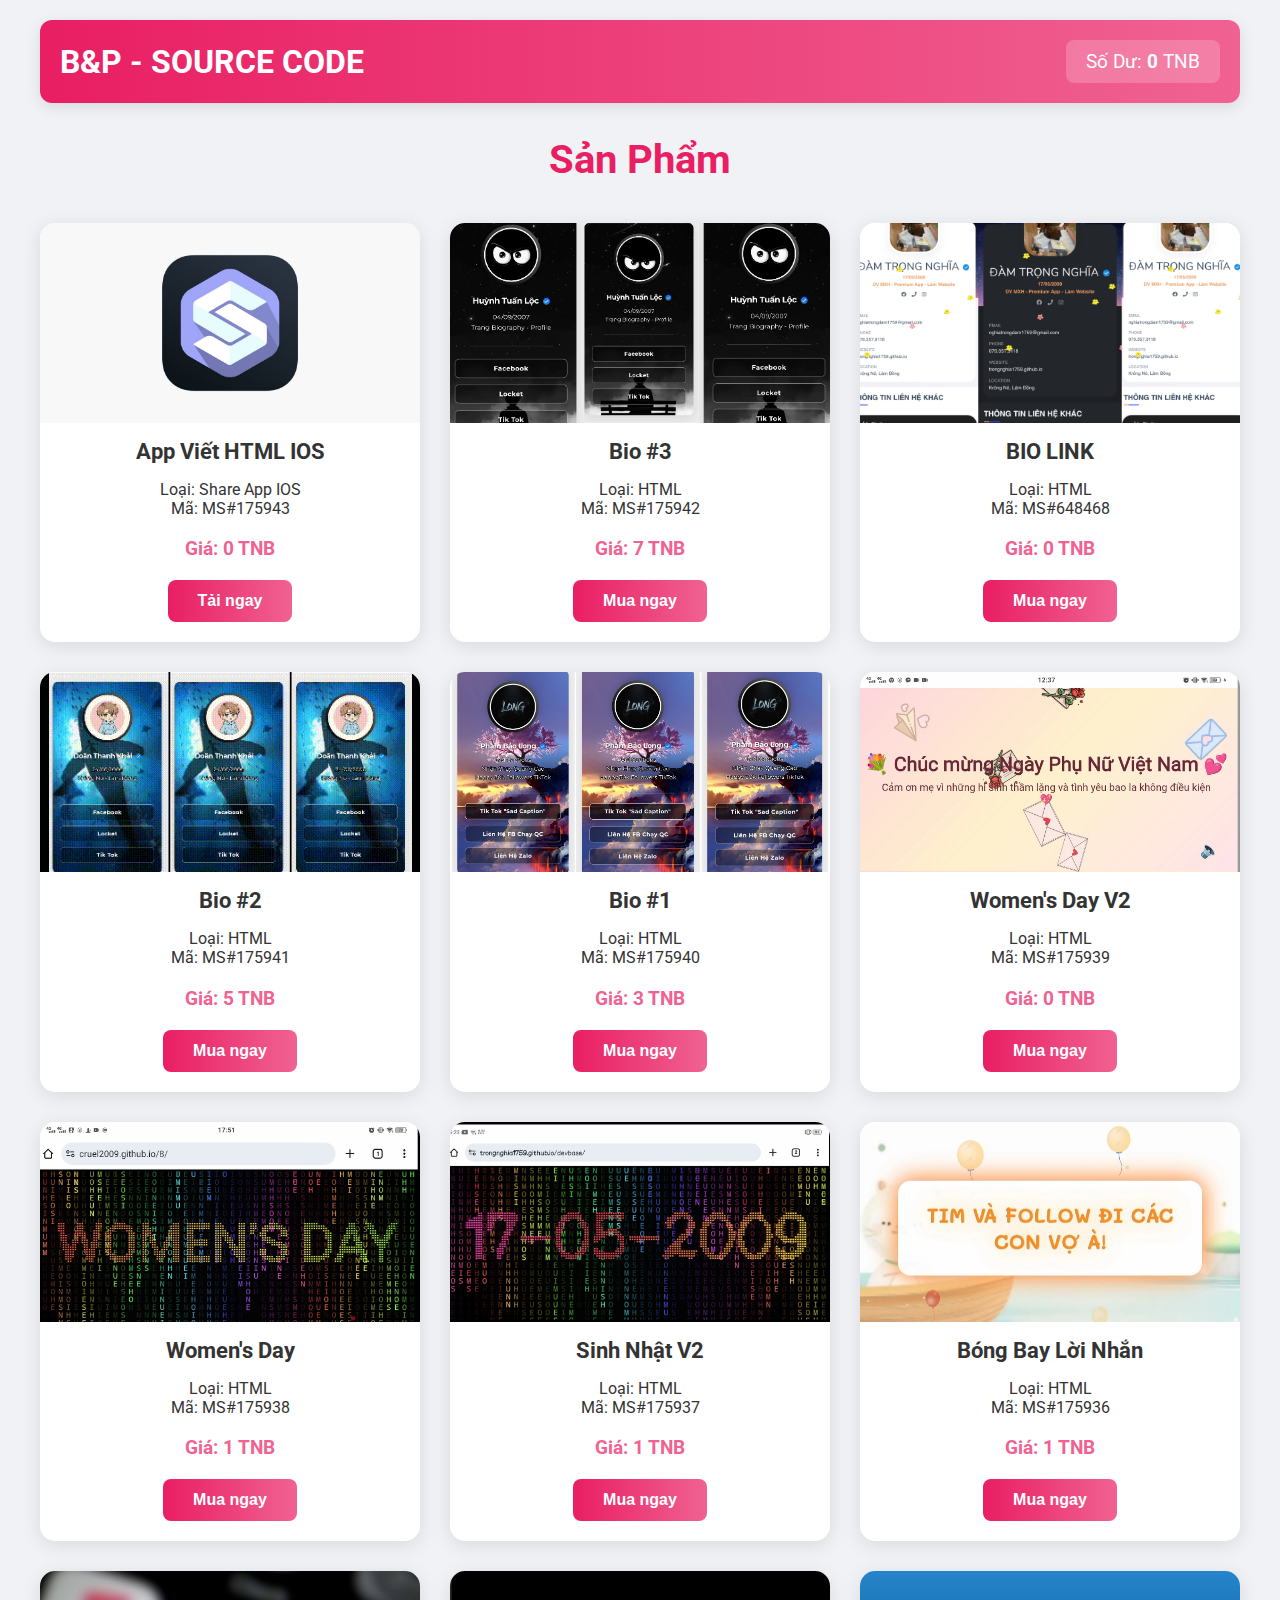
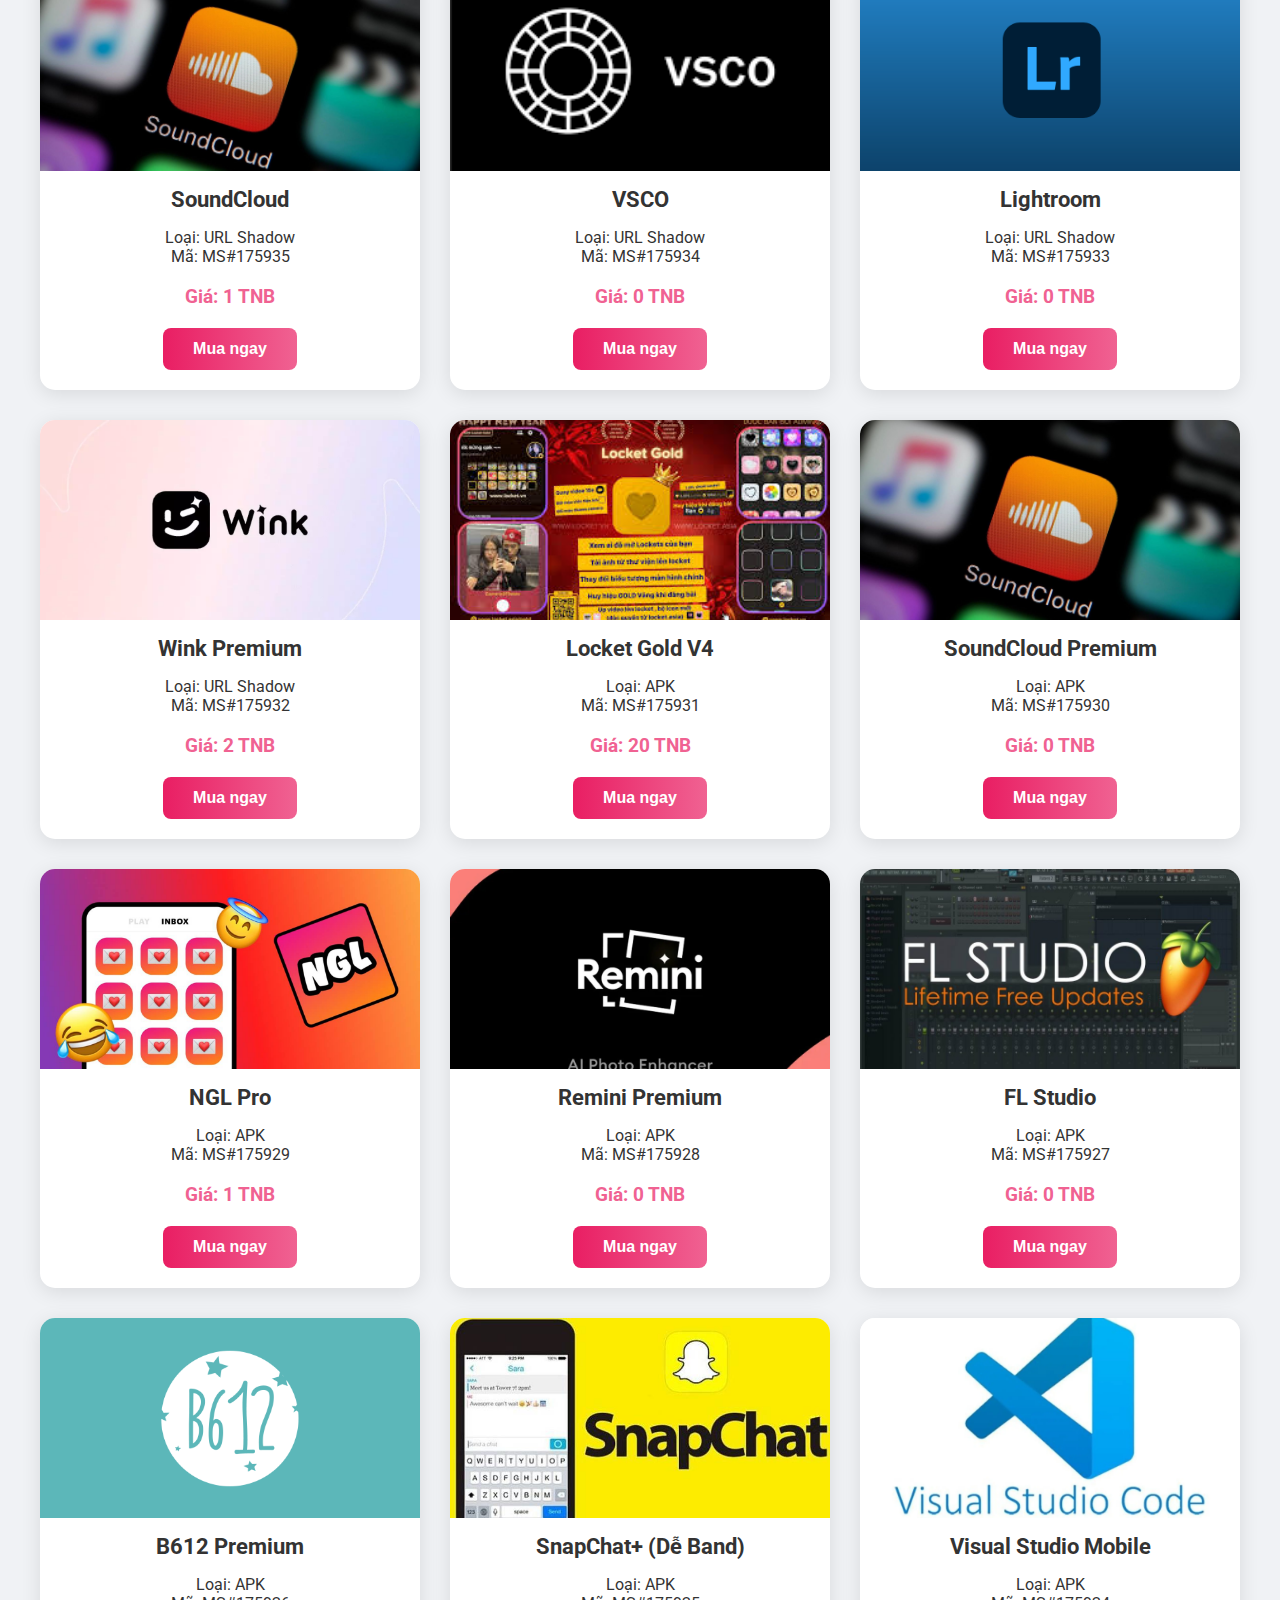
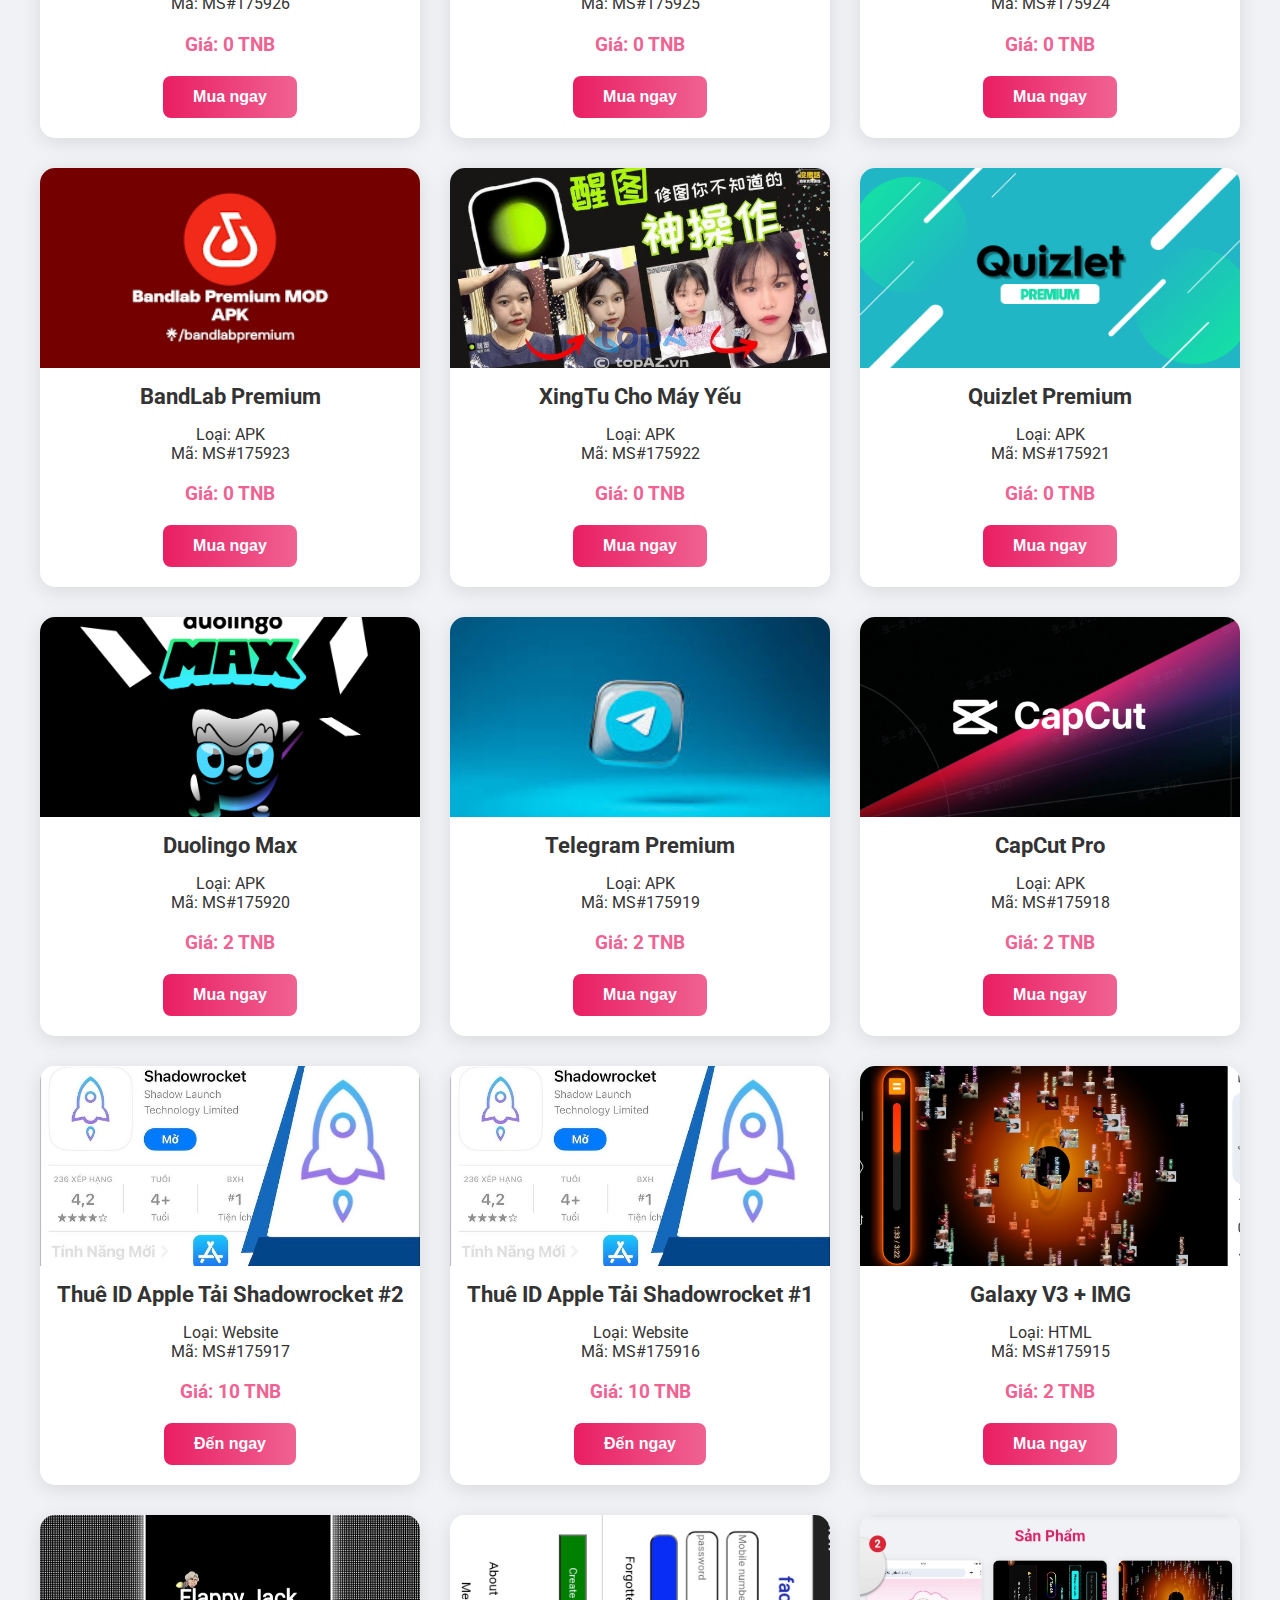
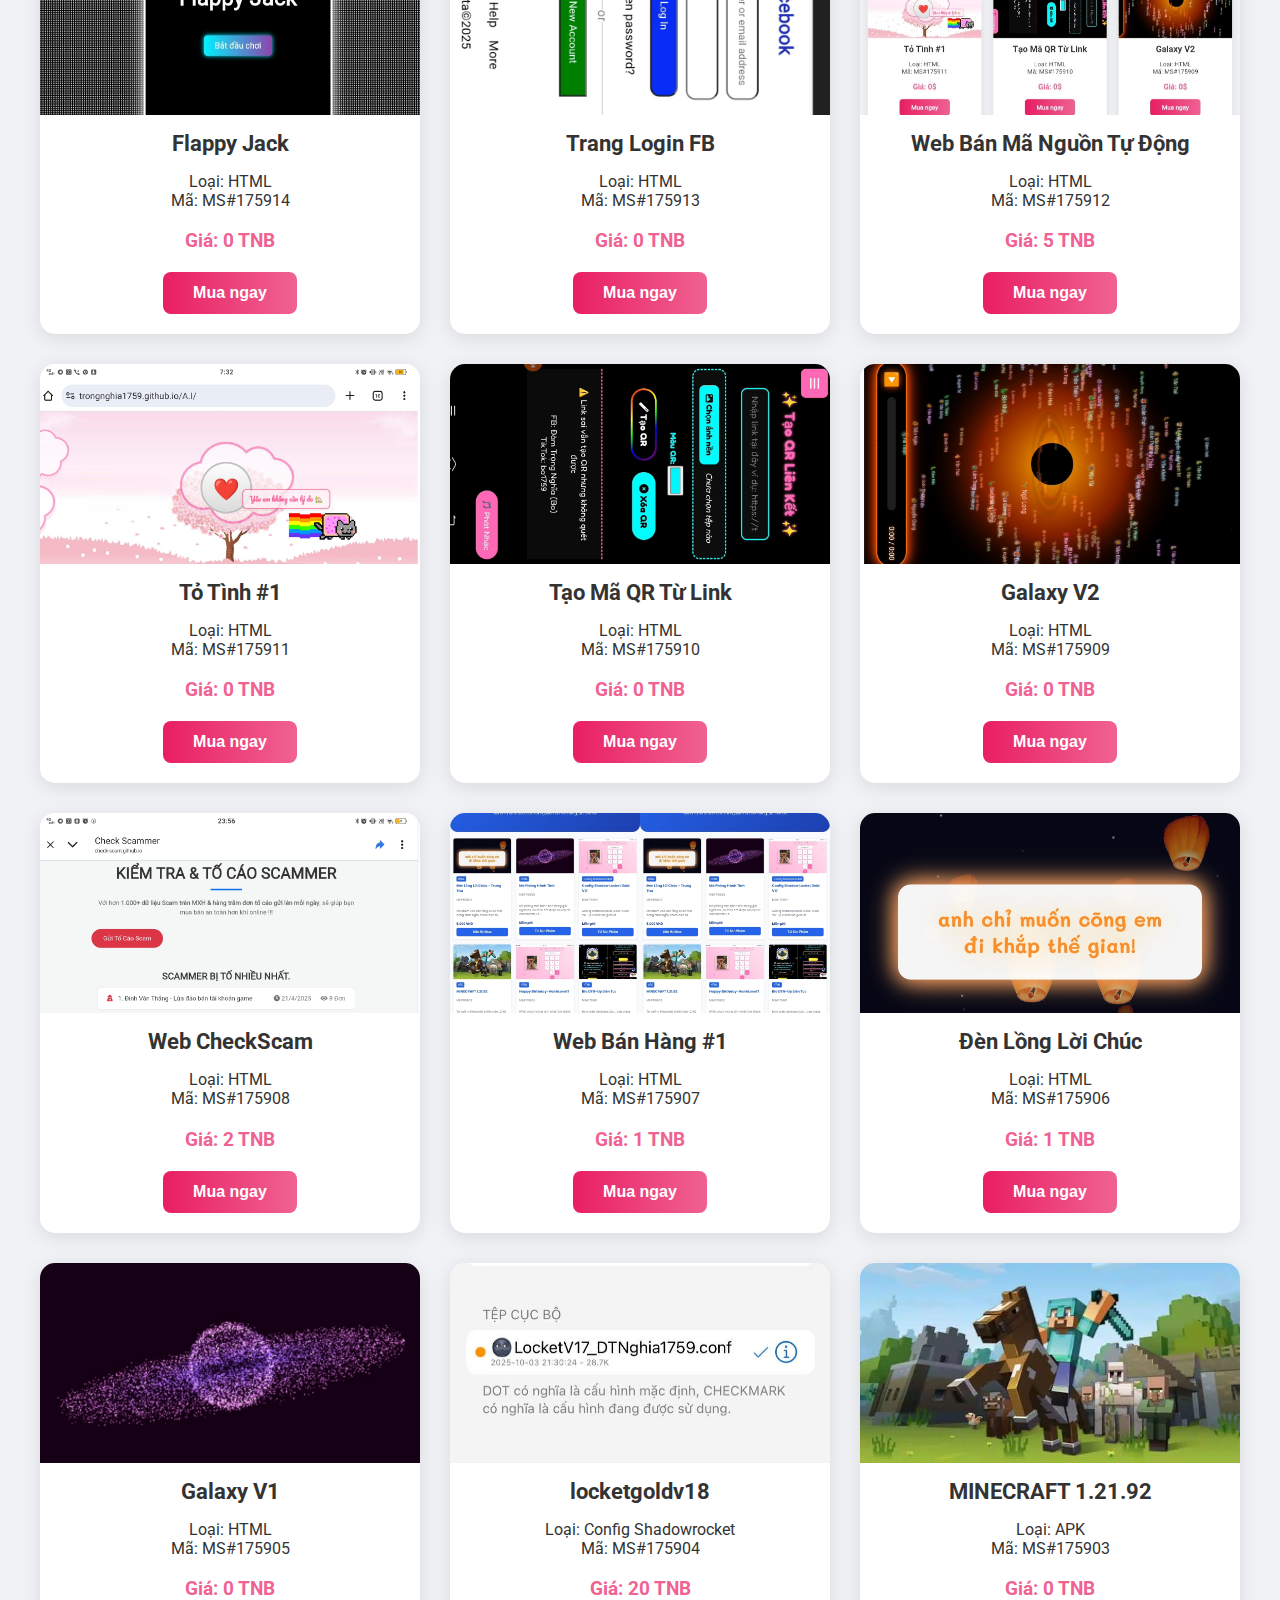
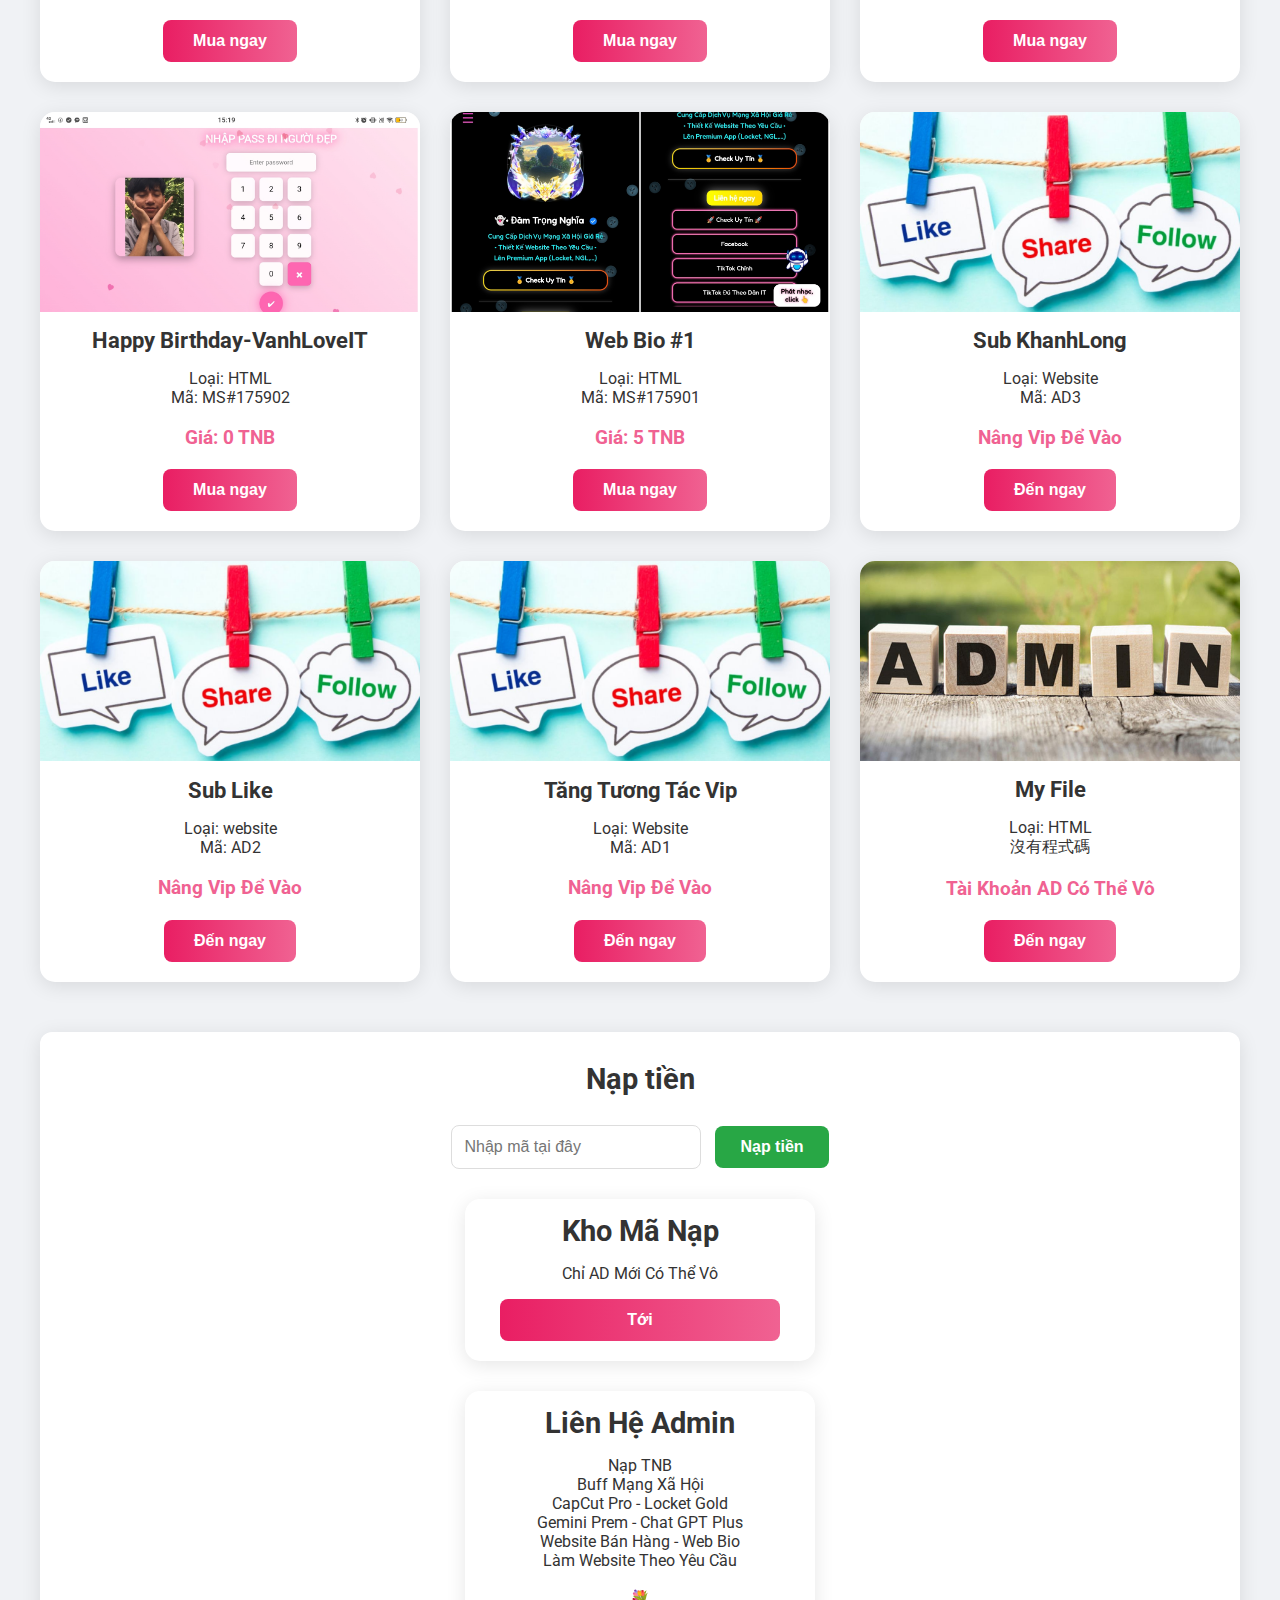
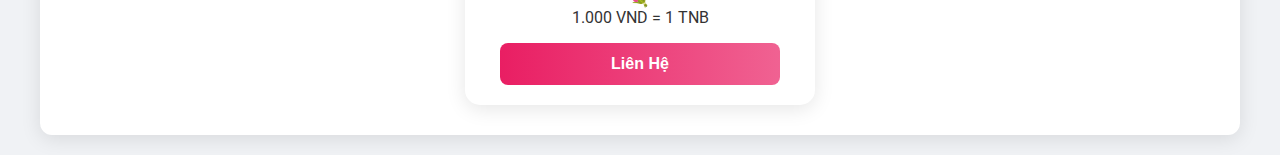
<file: sell.html>
<!DOCTYPE html>
<html lang="vi">
<head>
    <meta charset="UTF-8">
    <meta name="viewport" content="width=device-width, initial-scale=1.0">
    <title>Kho MMO</title>
    <link href="https://fonts.googleapis.com/css2?family=Roboto:wght@300;400;700&display=swap" rel="stylesheet">

    <style>
        /* --- PHẦN CSS ĐÃ CẬP NHẬT --- */
        :root {
            --primary-color: #E91E63; /* Màu hồng đậm */
            --secondary-color: #F06292; /* Màu hồng nhạt hơn */
            --background-color: #f0f2f5; /* Giữ nguyên nền xám nhạt */
            --card-background: #ffffff;
            --text-color: #333;
            --shadow-color: rgba(0, 0, 0, 0.1);
        }
        
        /* ✅ THÊM MỚI: Best practice để kiểm soát kích thước box dễ dàng hơn */
        *, *::before, *::after {
            box-sizing: border-box;
        }

        body {
            font-family: 'Roboto', sans-serif;
            background-color: var(--background-color);
            color: var(--text-color);
            margin: 0;
            padding: 20px;
        }

        .container {
            width: 100%;
            max-width: 1200px;
            margin: 0 auto;
        }

        header {
            display: flex;
            justify-content: space-between;
            align-items: center;
            padding: 20px;
            background: linear-gradient(90deg, var(--primary-color), var(--secondary-color));
            color: white;
            border-radius: 12px;
            box-shadow: 0 4px 15px var(--shadow-color);
            margin-bottom: 30px;
        }

        header h1 {
            margin: 0;
            font-size: 2em;
        }

        .wallet {
            font-size: 1.2em;
            background-color: rgba(255, 255, 255, 0.2);
            padding: 10px 20px;
            border-radius: 8px;
        }

        #balance {
            font-weight: 700;
        }

        main h2 {
            text-align: center;
            font-size: 2.5em;
            margin-bottom: 40px;
            color: var(--primary-color);
        }

        .product-grid {
            display: grid;
            grid-template-columns: repeat(auto-fit, minmax(280px, 1fr));
            gap: 30px;
        }

        .product-card {
            background: var(--card-background);
            border-radius: 15px;
            box-shadow: 0 4px 20px var(--shadow-color);
            overflow: hidden;
            text-align: center;
            transition: transform 0.3s, box-shadow 0.3s;
            display: flex;
            flex-direction: column;
            justify-content: space-between;
        }

        .product-card:hover {
            transform: translateY(-10px);
            box-shadow: 0 10px 30px rgba(0, 0, 0, 0.15);
        }
        
        .product-card .product-info {
            padding: 0 15px;
        }

        .product-card img {
            width: 100%;
            height: 200px;
            object-fit: cover;
        }

        .product-card h3 {
            font-size: 1.4em;
            margin: 15px 0;
        }

        .product-card .price {
            font-size: 1.2em;
            font-weight: 700;
            color: var(--secondary-color);
            margin-bottom: 20px;
        }

        .buy-btn {
            background: linear-gradient(90deg, var(--primary-color), var(--secondary-color));
            color: white;
            border: none;
            padding: 12px 30px;
            font-size: 1em;
            font-weight: 700;
            border-radius: 8px;
            cursor: pointer;
            transition: opacity 0.3s;
            margin: 0 auto 20px auto; /* Căn giữa nút và thêm margin */
            display: block; /* Để margin auto hoạt động */
        }


        .buy-btn:hover {
            opacity: 0.9;
        }

        .redeem-section {
            text-align: center;
            margin-top: 50px;
            background: var(--card-background);
            padding: 30px;
            border-radius: 12px;
            box-shadow: 0 4px 20px var(--shadow-color);
        }

        .redeem-section h3 {
            margin-top: 0;
            font-size: 1.8em;
        }

        #code-input {
            padding: 12px;
            font-size: 1em;
            border-radius: 8px;
            border: 1px solid #ddd;
            width: 250px;
            margin-right: 10px;
        }

        #redeem-btn {
            background-color: #28a745;
            color: white;
            border: none;
            padding: 12px 25px;
            font-size: 1em;
            font-weight: 700;
            border-radius: 8px;
            cursor: pointer;
            transition: background-color 0.3s;
        }

        #redeem-btn:hover {
            background-color: #218838;
        }

        /* ✅ THÊM MỚI: CSS cho khu vực liên hệ mới */
        .contact-section {
            margin-top: 30px;
            padding: 0 15px; /* Thêm padding để không bị dính vào cạnh màn hình nhỏ */
        }
        .contact-section .product-card {
            max-width: 350px; /* Giới hạn chiều rộng của card */
            margin: 0 auto; /* Tự động căn giữa card */
            padding-top: 15px;
        }
        .contact-section .buy-btn {
            width: 80%; /* Nút bấm rộng hơn một chút */
        }

        #notification {
            position: fixed;
            bottom: 20px;
            left: 50%;
            transform: translateX(-50%);
            padding: 15px 30px;
            border-radius: 8px;
            color: white;
            font-size: 1.1em;
            z-index: 1000;
            opacity: 0;
            transition: opacity 0.5s, transform 0.5s;
            text-align: center;
            width: 90%;
            max-width: 400px;
        }

        #notification.show {
            opacity: 1;
            transform: translate(-50%, 0);
        }
        
        #notification.hidden {
            opacity: 0;
            transform: translate(-50%, 50px);
        }

        #notification.success {
            background-color: #28a745;
        }

        #notification.error {
            background-color: #dc3545;
        }

        /* --- PHẦN CSS CHO RESPONSIVE ĐÃ CẬP NHẬT --- */
        @media (max-width: 768px) {
            body {
                padding: 10px;
            }

            header {
                flex-direction: column;
                gap: 15px;
                text-align: center;
            }

            main h2 {
                font-size: 2em;
            }

            .product-grid {
                gap: 20px;
            }
        }

        @media (max-width: 480px) {
            header h1 {
                font-size: 1.5em;
            }
            .wallet {
                font-size: 1em;
            }
            .redeem-section {
                padding: 20px;
                /* ✅ CẬP NHẬT: Dùng flexbox để căn chỉnh tốt hơn */
                display: flex;
                flex-direction: column;
                align-items: center;
            }
            #code-input {
                width: 90%;
                margin-right: 0;
                margin-bottom: 15px; /* Tăng khoảng cách giữa input và button */
            }
        }
        
       
.pink-line {
  border: none;
  height: 5px; 
  background-color: #ff69b4; 
  width: 90%; /* Dòng kẻ chiếm 90% chiều rộng màn hình */
  margin: 20px auto; /* Căn giữa và có khoảng cách */
}

.section-divider {
    border: none;
    border-top: 5px solid #007bff; /* Độ dày 5px, màu xanh dương */
    width: 100%; /* Kéo dài hết chiều ngang */
    margin: 30px 0; /* Khoảng cách trên và dưới đường kẻ */
}


    </style>
</head>
<body>
    <div class="container">
        <header>
            <h1>B&P - SOURCE CODE</h1>
            <div class="wallet">
                <span>Số Dư:</span>
                <span id="balance">0</span> TNB
            </div>
        </header>
        <main>
            <h2>Sản Phẩm</h2>
            <div class="product-grid">
            
            
            
            
            
            
            
            
            
            
            
            
            
            
            
            
            
            
            
            
            
            
            
            
            
            
            
            
            
            
            
            
            
            
            
            
            
            
            
            
            
            
            
            
            
            
            
<div class="product-card" data-price="0" data-link="https://apps.apple.com/vn/app/spck-editor/id1507309511?l=vi"> <img src="sell/img/ms175943.png" alt="MS#175943">
    <div class="product-info">
        <h3>App Viết HTML IOS</h3>
        <p>Loại: Share App IOS<br>Mã: MS#175943</p>
        <p class="price">Giá: 0 TNB</p>
    </div>
    <button class="buy-btn">Tải ngay</button>
</div>









            
            
            
            
            
            
            
            
            
            
            
            
            
            
            
            
            
            
            
            
            
            
            
            
            
            
            
            
            
            
            
            
            
            <div class="product-card" data-price="7" data-link="https://www.mediafire.com/folder/3ml7v6mijdag2/MS#175942">                    <img src="sell/img/ms175942.gif" alt="MS#175942">
                    <div class="product-info">
                 <h3>Bio #3</h3>
                        <p>Loại: HTML<br>Mã: MS#175942</p>
                        <p class="price">Giá: 7 TNB</p>
                    </div>
                    <button class="buy-btn">Mua ngay</button>
                </div>      
            
            
            
            
            
            
            
            
            
            
            
            
            
            
            
            
            
            
            
            
            
              <div class="product-card" data-price="0" data-link="https://www.mediafire.com/file/bk6qr3um174hy89/BIO_Link_MS%25231.zip/file"> <img src="sell/img/ms648468.png" alt="MS#175940">
      <div class="product-info">
          <h3>BIO LINK</h3>
          <p>Loại: HTML<br>Mã: MS#648468</p>
          <p class="price">Giá: 0 TNB</p>
      </div>
      <button class="buy-btn">Mua ngay</button>
  </div>
            
            
            
            
            
            
            
            
            
            
            
            
  <div class="product-card" data-price="5" data-link="https://www.mediafire.com/folder/m26p5rx80arw6/MS#175941">                    <img src="sell/img/ms175941.gif" alt="MS#175941">
                    <div class="product-info">
                 <h3>Bio #2</h3>
                        <p>Loại: HTML<br>Mã: MS#175941</p>
                        <p class="price">Giá: 5 TNB</p>
                    </div>
                    <button class="buy-btn">Mua ngay</button>
                </div>           
          
            
            
            
            
            
            
            
            
            
            
            
            
            
            
            
            
            
            
            
            
            
            
            
            
            
            
            
            
            
            
            
            
            
            
            
            <div class="product-card" data-price="3" data-link="https://www.mediafire.com/folder/f37cop2hauvad/MS#175940">                    <img src="sell/img/ms175940.png" alt="MS#175940">
                    <div class="product-info">
                 <h3>Bio #1</h3>
                        <p>Loại: HTML<br>Mã: MS#175940</p>
                        <p class="price">Giá: 3 TNB</p>
                    </div>
                    <button class="buy-btn">Mua ngay</button>
                </div>
                
                
                
                
                
                
            
            
            
            
            
            
            
            
            
            
            
            
            
            
            
            
            
            
            
            
            
            
            
            
            
            
            
            
            
            
            
            
             <div class="product-card" data-price="0" data-link="https://www.mediafire.com/folder/h3tr12kw6lcom/Quốc+tế+phụ+nữ+V2">                    <img src="sell/img/quoctephunuv2.png" alt="MS#175939">
                    <div class="product-info">
                 <h3>Women's Day V2</h3>
                        <p>Loại: HTML<br>Mã: MS#175939</p>
                        <p class="price">Giá: 0 TNB</p>
                    </div>
                    <button class="buy-btn">Mua ngay</button>
                </div>
            
            
            
            
            
            
            
            
            
            
            
            
            
            
            
            
            
            
            
            
            
            
            
            
            
            
            
            
            
            
            
            
             <div class="product-card" data-price="1" data-link="https://www.mediafire.com/folder/8855p59ig17oh/Quốc+Tế+Phụ+Nữ+V1">                    <img src="sell/img/quoctephunu.png" alt="MS#175938">
                    <div class="product-info">
                 <h3>Women's Day</h3>
                        <p>Loại: HTML<br>Mã: MS#175938</p>
                        <p class="price">Giá: 1 TNB</p>
                    </div>
                    <button class="buy-btn">Mua ngay</button>
                </div>
            
            
            
            
            
            
            
            
            
            
            
            
            
            
            
            
            
            
            
            
            
            
            
            
            
            
            
            
            
            
            
              <div class="product-card" data-price="1" data-link="https://www.mediafire.com/folder/glkrwqnad3x9e/Sinh+Nhật+V1">                    <img src="sell/img/sinhnhatv2.png" alt="MS#175937">
                    <div class="product-info">
                 <h3>Sinh Nhật V2</h3>
                        <p>Loại: HTML<br>Mã: MS#175937</p>
                        <p class="price">Giá: 1 TNB</p>
                    </div>
                    <button class="buy-btn">Mua ngay</button>
                </div>
            
            
            
            
            
            
            
            
            
            
            
            
            
            
            
            
            
            
            
            
            
            
            
            
            
            
            
            
            
            
            
            
             <div class="product-card" data-price="1" data-link="https://www.mediafire.com/folder/7dqi8qv60srxh/Bóng+Bay">                    <img src="sell/img/bongbay.png" alt="MS#175936">
                    <div class="product-info">
                 <h3>Bóng Bay Lời Nhắn</h3>
                        <p>Loại: HTML<br>Mã: MS#175936</p>
                        <p class="price">Giá: 1 TNB</p>
                    </div>
                    <button class="buy-btn">Mua ngay</button>
                </div>
            
            
            
            
            
            
            
            
            
            
            
            
            
            
            
            
            
            
            
            
            
            
            
            
            
            
            
            
            
            
            
            
            
            
            
            
            
            
              <div class="product-card" data-price="1" data-link="https://www.mediafire.com/file/afpyysr02anbdj4/SoundCloud_HVB.conf/file">                    <img src="sell/img/soundcloud.png" alt="MS#175935">
                    <div class="product-info">
                 <h3>SoundCloud</h3>
                        <p>Loại: URL Shadow<br>Mã: MS#175935</p>
                        <p class="price">Giá: 1 TNB</p>
                    </div>
                    <button class="buy-btn">Mua ngay</button>
                </div>
            
            
            
            
            
            
            
            
            
            
            
            
            
            
            
            
            
            
            
            
            
            
            
            
            
            
            
            
            
            
            
            
              <div class="product-card" data-price="0" data-link="https://www.mediafire.com/file/pndtdd6ezsdu4m8/VSCO.conf/file">                    <img src="sell/img/vsco.png" alt="MS#175934">
                    <div class="product-info">
                 <h3>VSCO</h3>
                        <p>Loại: URL Shadow<br>Mã: MS#175934</p>
                        <p class="price">Giá: 0 TNB</p>
                    </div>
                    <button class="buy-btn">Mua ngay</button>
                </div>
            
            
            
            
            
            
            
            
            
            
            
            
            
            
            
            
            
            
            
            
            
            
            
            
            
            
            
            
            
            
              <div class="product-card" data-price="0" data-link="https://www.mediafire.com/file/8k4b4pwe409k6gp/lightroom.conf/file">                    <img src="sell/img/lightroom.png" alt="MS#175933">
                    <div class="product-info">
                 <h3>Lightroom</h3>
                        <p>Loại: URL Shadow<br>Mã: MS#175933</p>
                        <p class="price">Giá: 0 TNB</p>
                    </div>
                    <button class="buy-btn">Mua ngay</button>
                </div>
            
            
            
            
            
            
            
            
            
            
            
            
            
            
            
            
            
            
            
            
            
            
            
            
            
            
            
            
            
              <div class="product-card" data-price="2" data-link="https://www.mediafire.com/file/pnljhtq4uvnsoh6/Wink.conf/file">                    <img src="sell/img/wink.png" alt="MS#175932">
                    <div class="product-info">
                 <h3>Wink Premium</h3>
                        <p>Loại: URL Shadow<br>Mã: MS#175932</p>
                        <p class="price">Giá: 2 TNB</p>
                    </div>
                    <button class="buy-btn">Mua ngay</button>
                </div>
            
            
            
            
            
            
            
            
            
            
            
            
            
            
            
            
            
            
            
            
            
            
            
            
            
            
            
            
            
            
            
            
              <div class="product-card" data-price="20" data-link="https://www.mediafire.com/file/wgwrt9zj4e6ev3e/Locket_Gold_v1.202.1-gocmod.com.apk/file">                    <img src="sell/img/locket.png" alt="MS#175931">
                    <div class="product-info">
                 <h3>Locket Gold V4</h3>
                        <p>Loại: APK<br>Mã: MS#175931</p>
                        <p class="price">Giá: 20 TNB</p>
                    </div>
                    <button class="buy-btn">Mua ngay</button>
                </div>
            
            
            
            
            
            
            
            
            
            
            
            
            
            
            
            
            
            
            
            
            
            
            
            
            
            
            
            
            
            
            
              <div class="product-card" data-price="0" data-link="https://www.mediafire.com/file/obrtvi7ux1hoywj/com.mod.soundcloud.mod.apk.2025.07.082025.07.08.apk/file">                    <img src="sell/img/soundcloud.png" alt="MS#175930">
                    <div class="product-info">
                 <h3>SoundCloud Premium</h3>
                        <p>Loại: APK<br>Mã: MS#175930</p>
                        <p class="price">Giá: 0 TNB</p>
                    </div>
                    <button class="buy-btn">Mua ngay</button>
                </div>
            
            
            
            
            
            
            
            
            
            
            
            
            
            
            
            
            
            
            
            
            
            
            
            
            
            
              <div class="product-card" data-price="1" data-link="https://www.mediafire.com/file/rjc01ls64jm5aon/com.mod.ngl.ask.me.anythingmod.apk.2.3.85.unit2.3.85.apk/file">                    <img src="sell/img/ngl.png" alt="MS#175929">
                    <div class="product-info">
                 <h3>NGL Pro</h3>
                        <p>Loại: APK<br>Mã: MS#175929</p>
                        <p class="price">Giá: 1 TNB</p>
                    </div>
                    <button class="buy-btn">Mua ngay</button>
                </div>
            
            
            
            
            
            
            
            
            
            
            
            
            
            
            
            
            
            
            
            
            
            
            
            
            
            
              <div class="product-card" data-price="0" data-link="https://www.mediafire.com/file/rzeszq5c23h8rws/com.mod.remini.ai.photo.enhancer.v3.7.3215.202576940.premium.unlocked3.7.3215.202576940.apk/file">                    <img src="sell/img/remini.png" alt="MS#175928">
                    <div class="product-info">
                 <h3>Remini Premium</h3>
                        <p>Loại: APK<br>Mã: MS#175928</p>
                        <p class="price">Giá: 0 TNB</p>
                    </div>
                    <button class="buy-btn">Mua ngay</button>
                </div>
            
            
            
            
            
            
            
            
            
            
            
            
            
            
            
            
            
            
            
            
            
            
            
            
            
            
              <div class="product-card" data-price="0" data-link="https://www.mediafire.com/file/bcjvxsq14gimoa1/FL_Studio_Mobile_v4.6.8.apk/file">                    <img src="sell/img/flstudio.png" alt="MS#175927">
                    <div class="product-info">
                 <h3>FL Studio</h3>
                        <p>Loại: APK<br>Mã: MS#175927</p>
                        <p class="price">Giá: 0 TNB</p>
                    </div>
                    <button class="buy-btn">Mua ngay</button>
                </div>
            
            
            
            
            
            
            
            
            
            
            
            
            
            
            
            
            
            
            
            
            
            
            
            
            
            
              <div class="product-card" data-price="0" data-link="https://www.mediafire.com/file/7w48w5pgwbtdb45/B612_v14.2.10-gocmod.com.apk/file">                    <img src="sell/img/b612.png" alt="MS#175926">
                    <div class="product-info">
                 <h3>B612 Premium</h3>
                        <p>Loại: APK<br>Mã: MS#175926</p>
                        <p class="price">Giá: 0 TNB</p>
                    </div>
                    <button class="buy-btn">Mua ngay</button>
                </div>
            
            
            
            
            
            
            
            
            
            
            
            
            
            
            
            
            
            
            
            
            
            
            
            
            
            
            
            
            
              <div class="product-card" data-price="0" data-link="https://www.mediafire.com/file/xcfhnlnh94c2m22/Snapchat-v13.36.2.0-MOD-OTR-%2528Getmodsapk.com%2529.apk/file">                    <img src="sell/img/snapchat.png" alt="MS#175925">
                    <div class="product-info">
                 <h3>SnapChat+ (Dễ Band)</h3>
                        <p>Loại: APK<br>Mã: MS#175925</p>
                        <p class="price">Giá: 0 TNB</p>
                    </div>
                    <button class="buy-btn">Mua ngay</button>
                </div>
            
            
            
            
            
            
            
            
            
            
            
            
            
            
            
            
            
            
            
            
            
            
            
            
            
            
            
            
              <div class="product-card" data-price="0" data-link="https://www.mediafire.com/file/bm354edc5f8q1mv/lk-visual-code-mobile-11-64660309-3b9f36b29c31bbab2d20ade27d83b0f8.apk/file">                    <img src="sell/img/vscode.png" alt="MS#175924">
                    <div class="product-info">
                 <h3>Visual Studio Mobile</h3>
                        <p>Loại: APK<br>Mã: MS#175924</p>
                        <p class="price">Giá: 0 TNB</p>
                    </div>
                    <button class="buy-btn">Mua ngay</button>
                </div>
            
            
            
            
            
            
            
            
            
            
            
            
            
            
            
            
            
            
            
            
            
            
            
            
              <div class="product-card" data-price="0" data-link="https://www.mediafire.com/file/oqhmlceg70v990f/BandLab_v10.98.2-gocmod.com.apk/file">                    <img src="sell/img/bandlab.png" alt="MS#175923">
                    <div class="product-info">
                 <h3>BandLab Premium</h3>
                        <p>Loại: APK<br>Mã: MS#175923</p>
                        <p class="price">Giá: 0 TNB</p>
                    </div>
                    <button class="buy-btn">Mua ngay</button>
                </div>
            
            
            
            
            
            
            
            
            
            
            
            
            
            
            
            
            
            
            
            
            
            
            
            
            
            
            
              <div class="product-card" data-price="0" data-link="https://www.mediafire.com/file/aswd6n8xslmblnt/Xingtu-%25E9%2586%2592%25E5%259B%25BE_8.8.0_XingTu.Info.apk/file">                    <img src="sell/img/xingtu.png" alt="MS#175922">
                    <div class="product-info">
                 <h3>XingTu Cho Máy Yếu</h3>
                        <p>Loại: APK<br>Mã: MS#175922</p>
                        <p class="price">Giá: 0 TNB</p>
                    </div>
                    <button class="buy-btn">Mua ngay</button>
                </div>
            
            
            
            
            
            
            
            
            
            
            
            
            
            
            
            
            
            
            
            
            
            
            
            
            
            
            
            
            
            
              <div class="product-card" data-price="0" data-link="https://www.mediafire.com/file/hqx7r62ek20fzz1/nap.mod.quizlet.study.with.flashcards.9.289.28.apk/file">                    <img src="sell/img/quizlet.png" alt="MS#175921">
                    <div class="product-info">
                 <h3>Quizlet Premium</h3>
                        <p>Loại: APK<br>Mã: MS#175921</p>
                        <p class="price">Giá: 0 TNB</p>
                    </div>
                    <button class="buy-btn">Mua ngay</button>
                </div>
            
            
            
            
            
            
            
            
            
            
            
            
            
            
            
            
            
            
            
            
            
            
              <div class="product-card" data-price="2" data-link="https://www.mediafire.com/file/onkksz5fzhzweb8/com.mod.duolingo.language.lessons.mod.apk.v6.50.0.premiummax.unlocked6.50.0.apk/file">                    <img src="sell/img/duolingo.png" alt="MS#175920">
                    <div class="product-info">
                 <h3>Duolingo Max</h3>
                        <p>Loại: APK <br>Mã: MS#175920</p>
                        <p class="price">Giá: 2 TNB</p>
                    </div>
                    <button class="buy-btn">Mua ngay</button>
                </div>
               
               
               
               
               
               
               
               
               
               
               
               
               
               
               
               
               
               
               
               
               
                 <div class="product-card" data-price="2" data-link="https://www.mediafire.com/file/4agv3v24c7hscfk/Telegram_v10.14.5-gocmod.com.apk/file">                    <img src="sell/img/telegram.png" alt="MS#175919">
                    <div class="product-info">
                 <h3>Telegram Premium</h3>
                        <p>Loại: APK <br>Mã: MS#175919</p>
                        <p class="price">Giá: 2 TNB</p>
                    </div>
                    <button class="buy-btn">Mua ngay</button>
                </div>
               
               
               
               
               
               
               
               
               
               
               
               
               
               
               
               
               
               
               
               
               
               
               
               
               
               
               
                
               
               
               
               
               
               
               
               
               
               
               
               
               
               
               
               
               
               
               
               
               
               
               
               
               
                <div class="product-card" data-price="2" data-link="https://www.mediafire.com/file/u9314qe6v0kiurs/CapCut_Pro_v15.1.0v1-gocmod.com+-+2025-09-02T181353.925.apk/file">                    <img src="sell/img/capcut.png" alt="MS#175918">
                    <div class="product-info">
                 <h3>CapCut Pro</h3>
                        <p>Loại: APK<br>Mã: MS#175918</p>
                        <p class="price">Giá: 2 TNB</p>
                    </div>
                    <button class="buy-btn">Mua ngay</button>
                </div>
               
               
               
               
               
               
               
               
               
               
               
               
               
               
               
               
               
               
               
               
               
                <div class="product-card" data-price="10" data-link="https://idapple.csadata4g.me/">                    <img src="sell/img/shadowrocket.png" alt="MS#175917">
                    <div class="product-info">
                        <h3>Thuê ID Apple Tải Shadowrocket #2</h3>
                        <p>Loại: Website<br>Mã: MS#175917</p>
                        <p class="price">Giá: 10 TNB</p>
                    </div>
                    <button class="buy-btn">Đến ngay</button>
                </div>
               
               
               
               
               
               
               
               
               
               
               
               
               
               
               
               
               
               
               
               
               
               
               
               
               
               
                <div class="product-card" data-price="10" data-link="https://idapple.htpn.vn">                    <img src="sell/img/shadowrocket.png" alt="MS#175916">
                    <div class="product-info">
                        <h3>Thuê ID Apple Tải Shadowrocket #1</h3>
                        <p>Loại: Website<br>Mã: MS#175916</p>
                        <p class="price">Giá: 10 TNB</p>
                    </div>
                    <button class="buy-btn">Đến ngay</button>
                </div>
               
               
               
               
               
               
               
               
               
               
               
               
               
               
               
               
               
               
               
               
               
               
               
               
               
               
               <div class="product-card" data-price="2" data-link="https://www.mediafire.com/folder/kgog5w931tf2x/Galaxy+V3+++IMG">                    <img src="sell/img/galaxyv3.png" alt="MS#175915">
                    <div class="product-info">
                        <h3>Galaxy V3 + IMG</h3>
                        <p>Loại: HTML<br>Mã: MS#175915</p>
                        <p class="price">Giá: 2 TNB</p>
                    </div>
                    <button class="buy-btn">Mua ngay</button>
                </div>
               
               
               
               
               
               
               
               
               
               
               
               
               
               
               
               
               
               
               
               
               
               
               
               
               
               
               
               
               
               
               
               
               
               
                <div class="product-card" data-price="0" data-link="https://www.mediafire.com/folder/un0sxv1vvjvry/Flappy+Jack">                    <img src="sell/img/flappyjack.png" alt="MS#175914">
                    <div class="product-info">
                        <h3>Flappy Jack</h3>
                        <p>Loại: HTML<br>Mã: MS#175914</p>
                        <p class="price">Giá: 0 TNB</p>
                    </div>
                    <button class="buy-btn">Mua ngay</button>
                </div>
                
                
                
                
                
                
                
                
                
                
                
                
                
                
                
               
               
               
               
               
               
               
               
               
               
               
               
               
               
               
               
               
               
               
                <div class="product-card" data-price="0" data-link="https://www.mediafire.com/folder/qnoz7u41gasqj/LoginFB">                    <img src="sell/img/loginfb.png" alt="MS#175913">
                    <div class="product-info">
                        <h3>Trang Login FB</h3>
                        <p>Loại: HTML<br>Mã: MS#175913</p>
                        <p class="price">Giá: 0 TNB</p>
                    </div>
                    <button class="buy-btn">Mua ngay</button>
                </div>
                
                
                
                
                
               
               
               
               
               
               
               
               
               
               
               
               
               
               
               
               
               
               
               
               
               
                <div class="product-card" data-price="5" data-link="https://www.mediafire.com/folder/nb8t6pugzhhqf/Website+Bán+Hàng+Tự+Động">                    <img src="sell/img/banmanguontudongv1.png" alt="MS#175912">
                    <div class="product-info">
                        <h3>Web Bán Mã Nguồn Tự Động</h3>
                        <p>Loại: HTML<br>Mã: MS#175912</p>
                        <p class="price">Giá: 5 TNB</p>
                    </div>
                    <button class="buy-btn">Mua ngay</button>
                </div>
               
               
               
               
               
               
               
               
               
               
               
               
               
               
               
               
               
               
               
               
               
               
               
               
               
                <div class="product-card" data-price="0" data-link="https://www.mediafire.com/folder/fqfqmrwt7bj1t/Tỏ+Tình+#1">
                    <img src="sell/img/totinhv1.png" alt="MS#175911">
                    <div class="product-info">
                        <h3>Tỏ Tình #1</h3>
                        <p>Loại: HTML<br>Mã: MS#175911</p>
                        <p class="price">Giá: 0 TNB</p>
                    </div>
                    <button class="buy-btn">Mua ngay</button>
                </div>
                <div class="product-card" data-price="0" data-link="https://www.mediafire.com/folder/lkvzgpenbvlrg/Tạo+QR">
                    <img src="sell/img/taoqrv1.png" alt="MS#175910">
                    <div class="product-info">
                        <h3>Tạo Mã QR Từ Link</h3>
                        <p>Loại: HTML<br>Mã: MS#175910</p>
                        <p class="price">Giá: 0 TNB</p>
                    </div>
                    <button class="buy-btn">Mua ngay</button>
                </div>
                <div class="product-card" data-price="0" data-link="https://www.mediafire.com/folder/t1xg0ag0ob8tk/Galaxy+Hành+Tinh+V2">
                    <img src="sell/img/galaxyv2.png" alt="MS#175909">
                    <div class="product-info">
                        <h3>Galaxy V2</h3>
                        <p>Loại: HTML<br>Mã: MS#175909</p>
                        <p class="price">Giá: 0 TNB</p>
                    </div>
                    <button class="buy-btn">Mua ngay</button>
                </div>
                <div class="product-card" data-price="2" data-link="https://www.mediafire.com/folder/eo5002wshac1l/Check-Scammer">
                    <img src="sell/img/checkscam.png" alt="MS#175908">
                    <div class="product-info">
                        <h3>Web CheckScam</h3>
                        <p>Loại: HTML<br>Mã: MS#175908</p>
                        <p class="price">Giá: 2 TNB</p>
                    </div>
                    <button class="buy-btn">Mua ngay</button>
                </div>
                <div class="product-card" data-price="1" data-link="https://www.mediafire.com/folder/9n7x18mkpyufc/Web+Cửa+Hàng+#1">
                    <img src="sell/img/ban1.png" alt="MS#175907">
                    <div class="product-info">
                        <h3>Web Bán Hàng #1</h3>
                        <p>Loại: HTML<br>Mã: MS#175907</p>
                        <p class="price">Giá: 1 TNB</p>
                    </div>
                    <button class="buy-btn">Mua ngay</button>
                </div>
                <div class="product-card" data-price="1" data-link="https://www.mediafire.com/folder/f764r7t2mvw3z/Bốc+Lời+Chúc,+Trung+Thu">
                    <img src="sell/img/denlong.png" alt="MS#175906">
                    <div class="product-info">
                        <h3>Đèn Lồng Lời Chúc</h3>
                        <p>Loại: HTML<br>Mã: MS#175906</p>
                        <p class="price">Giá: 1 TNB</p>
                    </div>
                    <button class="buy-btn">Mua ngay</button>
                </div>
                <div class="product-card" data-price="0" data-link="https://www.mediafire.com/file/h4wwc5nmi51d4c7/thienhatim.html/file">
                    <img src="sell/img/hanhtinhtim.png" alt="MS#175905">
                    <div class="product-info">
                        <h3>Galaxy V1</h3>
                        <p>Loại: HTML<br>Mã: MS#175905</p>
                        <p class="price">Giá: 0 TNB</p>
                    </div>
                    <button class="buy-btn">Mua ngay</button>
                </div>
                <div class="product-card" data-price="20" data-link="https://www.mediafire.com/file/xhfh48z98u68vtv/%25F0%259F%258C%259ALocketV17_TNghia1759.conf/file">
                    <img src="sell/img/locketgoldv17.png" alt="MS#175904">
                    <div class="product-info">
                        <h3>locketgoldv18</h3>
                        <p>Loại: Config Shadowrocket<br>Mã: MS#175904</p>
                        <p class="price">Giá: 20 TNB</p>
                    </div>
                    <button class="buy-btn">Mua ngay</button>
                </div>
                <div class="product-card" data-price="0" data-link="https://www.mediafire.com/file/ocfg1fwlqfm5xn5/Locket-T.Nghi%25CC%2583a.V18.conf/file">
                    <img src="sell/img/minecraft.png" alt="MS#175903">
                    <div class="product-info">
                        <h3>MINECRAFT 1.21.92</h3>
                        <p>Loại: APK<br>Mã: MS#175903</p>
                        <p class="price">Giá: 0 TNB</p>
                    </div>
                    <button class="buy-btn">Mua ngay</button>
                </div>
                <div class="product-card" data-price="0" data-link="https://www.mediafire.com/folder/ir2lz38kg9zg3/Web+SN+V1+-+VanhLoveIT">
                    <img src="sell/img/snv1.png" alt="MS#175902">
                    <div class="product-info">
                        <h3>Happy Birthday-VanhLoveIT</h3>
                        <p>Loại: HTML<br>Mã: MS#175902</p>
                        <p class="price">Giá: 0 TNB</p>
                    </div>
                    <button class="buy-btn">Mua ngay</button>
                </div>
                <div class="product-card" data-price="5" data-link="https://www.mediafire.com/folder/br0thyajda88o/Bio+V1">
                    <img src="sell/img/mmo-dtn.png" alt="MS#175901">
                    <div class="product-info">
                        <h3>Web Bio #1</h3>
                        <p>Loại: HTML<br>Mã: MS#175901</p>
                        <p class="price">Giá: 5 TNB</p>
                    </div>
                    <button class="buy-btn">Mua ngay</button>
                </div>
            









































 <div class="product-card" data-price="15112009" data-link="https://subkhanhlong.com/">                    <img src="sell/img/dvmxh.png" alt="AD3">
                    <div class="product-info">
                        <h3>Sub KhanhLong</h3>
                        <p>Loại: Website<br>Mã: AD3</p>
                        <p class="price">Nâng Vip Để Vào</p>
                    </div>
                    <button class="buy-btn">Đến ngay</button>
                </div>
               








































 <div class="product-card" data-price="15112009" data-link="https://sublikevn.com/">                    <img src="sell/img/dvmxh.png" alt="AD2">
                    <div class="product-info">
                        <h3>Sub Like</h3>
                        <p>Loại: website<br>Mã: AD2</p>
                        <p class="price">Nâng Vip Để Vào</p>
                    </div>
                    <button class="buy-btn">Đến ngay</button>
                </div>
               





































 <div class="product-card" data-price="15112009" data-link="https://tangtuongtacvip.com/">                    <img src="sell/img/dvmxh.png" alt="AD1">
                    <div class="product-info">
                        <h3>Tăng Tương Tác Vip</h3>
                        <p>Loại: Website<br>Mã: AD1</p>
                        <p class="price">Nâng Vip Để Vào</p>
                    </div>
                    <button class="buy-btn">Đến ngay</button>
                </div>
               
               
               
               
               
               
               
               
               
               
               
               
               
               
               
               
               
                
               
               
               <div class="product-card" data-price="15112009" data-link="https://www.mediafire.com/folder/ga0wd5ajiyzhp/MMO-DTN">                    <img src="sell/img/admin.png" alt="AD0">
                    <div class="product-info">
                        <h3>My File</h3>
                        <p>Loại: HTML<br>沒有程式碼</p>
                        <p class="price">Tài Khoản AD Có Thể Vô</p>
                    </div>
                    <button class="buy-btn">Đến ngay</button>
                </div>
               </div>
               
               
               
               
               
               
               
               
               
               
               
               
               
               
               
               
               
               
               
               
           
             
              
              
           <main>
    <div class="redeem-section">
        <h3>Nạp tiền</h3>
        <input type="text" id="code-input" placeholder="Nhập mã tại đây">
        <button id="redeem-btn">Nạp tiền</button>
    






<div class="contact-section">
        <div class="product-card" data-price="15112009" data-link="sell/codes.html">
            <div class="product-info">
                <h3>Kho Mã Nạp</h3>
                <p>Chỉ AD Mới Có Thể Vô</p>
            </div>
            <button class="buy-btn">Tới</button>
       </div>
    
    
    
    
    <div id="notification" class="hidden"></div>

    <div class="contact-section">
        <div class="product-card" data-price="0" data-link="index.html">
            <div class="product-info">
                <h3>Liên Hệ Admin</h3>
                <p>Nạp TNB<br>Buff Mạng Xã Hội<br> CapCut Pro - Locket Gold<br>Gemini Prem - Chat GPT Plus<br>Website Bán Hàng - Web Bio<br>Làm Website Theo Yêu Cầu<br><br>💐<br>
                1.000 VND = 1 TNB</p>
            </div>
            <button class="buy-btn">Liên Hệ</button>
        </div>
    </div>

    
</main>
     
        
        
    </div>

    <script>
        // --- PHẦN JAVASCRIPT GIỮ NGUYÊN, KHÔNG CẦN THAY ĐỔI ---
        document.addEventListener('DOMContentLoaded', () => {
            const balanceElement = document.getElementById('balance');
            const productCards = document.querySelectorAll('.product-card');
            const redeemBtn = document.getElementById('redeem-btn');
            const codeInput = document.getElementById('code-input');
            const notification = document.getElementById('notification');

            let currentBalance = 0;
            let usedCodes = []; 

            const validCodes = {
"KIMPHUC2109": 639472846284,
"2109.": 15112009,
"2109..": 15112009,
"2109...": 15112009,
"2109....": 15112009,
"2109.....": 15112009,
"2109......": 15112009,
"2109.......": 15112009,
"2109........": 15112009,
"2109.........": 15112009,
"2109..........": 15112009,

  "HAPPY20/10/2025": 5,
  
  "PADHLR": 1,
  "WJBD56": 1,
  "AFUM4T": 1,
  "R8DVJ1": 1,
  "LH8QKW": 1,
  "E0VE6I": 1,
  "093VLB": 1,
  "ZLDH91": 1,
  "ZJ1IHJ": 1,
  "1RDQVV": 1,
  "BVKJR9": 1,
  "02HUEL": 1,
  "SBE3SV": 1,
  "0PK1LJ": 1,
  "UEPBW0": 1,
  "LPKU00": 1,
  "Y0JYVA": 1,
  "ZN4P9Z": 1,
  "XJL76G": 1,
  "VVB9YH": 1,
  "J1YKMG": 1,
  "2SB0M5": 1,
  "S2LRH9": 1,
  "XY1UAW": 1,
  "RFE2GJ": 1,
  "31WLEG": 1,
  "4Z75W5": 1,
  "GN2NYH": 1,
  "JGTZLA": 1,
  "2DSZXF": 1,
  "J2WR7U": 1,
  "0RQ7LU": 1,
  "BPYYCS": 1,
  "MM9TY7": 1,
  "G16HCL": 1,
  "WNT0XI": 1,
  "FKN79S": 1,
  "OUUDH8": 1,
  "2554B0": 1,
  "RU5WOK": 1,
  "4Q7NE1": 1,
  "T3U309": 1,
  "UKOMMV": 1,
  "Y2UK1Z": 1,
  "RR82MN": 1,
  "3U8960": 1,
  "LA6PDL": 1,
  "B4CW2A": 1,
  "K99MTZ": 1,
  "OZW96O": 1,
  "18AIEE": 2,
  "HV095F": 2,
  "3X5WZE": 2,
  "J113RN": 2,
  "TLOL9P": 2,
  "0C8QEV": 2,
  "HUNGCU": 2,
  "OG5LF2": 2,
  "A8T51K": 2,
  "YC0GCM": 2,
  "1BM6ZB": 2,
  "5UOOBJ": 2,
  "E5HHOU": 2,
  "499OPH": 2,
  "XO7TF7": 2,
  "GOOTKL": 2,
  "U9667Y": 2,
  "OYRI3X": 2,
  "EKHAG7": 2,
  "3E1QYF": 2,
  "S8A27V": 2,
  "YPLQE4": 2,
  "Q5673O": 2,
  "3W1TX3": 2,
  "6B39I5": 2,
  "EHNT7O": 2,
  "0RO1SZ": 2,
  "SOI270": 2,
  "VYUZCN": 2,
  "3JAODN": 2,
  "ZVX6R6": 2,
  "STPOLK": 2,
  "GFO9EJ": 2,
  "1N4QG7": 2,
  "AQGL6N": 2,
  "17JSNI": 2,
  "GX36NZ": 2,
  "7Z1DVR": 2,
  "QPASK9": 2,
  "A3DJXW": 2,
  "NBCUET": 2,
  "FRSFJW": 2,
  "01VU9K": 2,
  "WOAFCF": 2,
  "74G39L": 2,
  "SNAT9J": 2,
  "ENRR52": 2,
  "UKJBLP": 2,
  "M1MG52": 2,
  "JM2VJW": 2,
  "PYNS27": 3,
  "1L8UXN": 3,
  "6B8PPI": 3,
  "7TEKPN": 3,
  "RHESBW": 3,
  "ZYJ1QX": 3,
  "VFUF0W": 3,
  "CQV2JW": 3,
  "C39TAX": 3,
  "Y4DSWX": 3,
  "D2Z02J": 3,
  "7P9P8A": 3,
  "6T103I": 3,
  "QKIP8D": 3,
  "X6OY1S": 3,
  "ODFPIN": 3,
  "ZO8WBI": 3,
  "N4CC1G": 3,
  "PYHEAW": 3,
  "NEGYY8": 3,
  "SVSANF": 3,
  "FEWHSJ": 3,
  "HBS9FZ": 3,
  "8SY3Z5": 3,
  "GAMWWP": 3,
  "EWRRFC": 3,
  "Q6D80J": 3,
  "XV1GNR": 3,
  "GPDN8W": 3,
  "I7CVCP": 3,
  "CWM382": 3,
  "XWN49G": 3,
  "AJVTUC": 3,
  "1MSMKT": 3,
  "ILZ3W4": 3,
  "J3BPD4": 3,
  "CDMRS0": 3,
  "5RUGCQ": 3,
  "W416X4": 3,
  "5FTZVR": 3,
  "E3K34B": 3,
  "T1Q9JH": 3,
  "A11L3R": 3,
  "9ITNNZ": 3,
  "G8BHP9": 3,
  "Q7H17N": 3,
  "9XIWLI": 3,
  "MM43V2": 3,
  "XMOGBR": 3,
  "LZ8U29": 3,
  "ZX0JVZ": 4,
  "SZXRLB": 4,
  "5XD7OM": 4,
  "627IDW": 4,
  "E835ES": 4,
  "M6OVAA": 4,
  "ZAW6ZR": 4,
  "DPSLSH": 4,
  "NUEDQV": 4,
  "6VLPTE": 4,
  "NRMF5X": 4,
  "4G5XRC": 4,
  "8UUVIZ": 4,
  "LKNMGH": 4,
  "4D28OI": 4,
  "L79VJB": 4,
  "WOL0YC": 4,
  "MPZI4X": 4,
  "H0W2D6": 4,
  "LMV9OJ": 4,
  "2SG7Z2": 4,
  "PXCE4T": 4,
  "8P9DPT": 4,
  "FVDTF0": 4,
  "S7711C": 4,
  "ZXQK9A": 4,
  "P44GYM": 4,
  "DAS2K8": 4,
  "3BTBDA": 4,
  "GLRC4Q": 4,
  "WA9YG1": 4,
  "6C84RN": 4,
  "606O6B": 4,
  "089RYA": 4,
  "HA0U9M": 4,
  "GBDUI0": 4,
  "0G7GYU": 4,
  "P7OOO9": 4,
  "W6ICCO": 4,
  "OWXVO8": 4,
  "ORTYJ2": 4,
  "0RNEET": 4,
  "6F6JJA": 4,
  "U8T2QW": 4,
  "ZBOCWY": 4,
  "23JQE4": 4,
  "1WAF6V": 4,
  "3PZC28": 4,
  "P9RCZL": 4,
  "K5UDTM": 4,
  "FH3UTM": 5,
  "5Z7LH6": 5,
  "4Z504K": 5,
  "BSKV03": 5,
  "6WMSNC": 5,
  "YDX1JG": 5,
  "E2OBSF": 5,
  "XRVUMS": 5,
  "260VHE": 5,
  "MCM111": 5,
  "OOEAZW": 5,
  "FRBTT2": 5,
  "QQAPOZ": 5,
  "MBJTO7": 5,
  "DV1X2F": 5,
  "ZRUCYW": 5,
  "BD6A63": 5,
  "SXDK77": 5,
  "QJRGPF": 5,
  "F9COS9": 5,
  "1TVRXS": 5,
  "P2ZUO9": 5,
  "6KDPIS": 5,
  "51L849": 5,
  "YOPAB0": 5,
  "BDTKPH": 5,
  "04NOGY": 5,
  "FS0U5P": 5,
  "X2KQYB": 5,
  "CDKTAL": 5,
  "8DHVL2": 5,
  "548EBI": 5,
  "J3UC3Q": 5,
  "D8FQ5R": 5,
  "DS7ZTR": 5,
  "DYD8OB": 5,
  "V7MAQU": 5,
  "UGGM7H": 5,
  "8A6JZW": 5,
  "4P51Q4": 5,
  "5DAK6U": 5,
  "V8HO6F": 5,
  "8PQ78T": 5,
  "6KLG61": 5,
  "RWOCLG": 5,
  "1A8MZR": 5,
  "F7G96H": 5,
  "NKDUII": 5,
  "72KEOS": 5,
  "FNH0CA": 5,
  "IOG95M": 6,
  "TNUR9X": 6,
  "XMZW06": 6,
  "8R8O6P": 6,
  "27IMRZ": 6,
  "DCL64R": 6,
  "XTR8HJ": 6,
  "WTBCIO": 6,
  "MAVEPR": 6,
  "IXBNBT": 6,
  "CPYT55": 6,
  "XXQJYD": 6,
  "4J97R2": 6,
  "AKFAD1": 6,
  "7B756C": 6,
  "7RG99A": 6,
  "YVYONJ": 6,
  "UGGPCP": 6,
  "W6TIDV": 6,
  "CM0L9O": 6,
  "3PZZJD": 6,
  "ITJHEF": 6,
  "X7TN5Q": 6,
  "OS8LFA": 6,
  "ZUGDWN": 6,
  "CCJ9R0": 6,
  "ZFN0CA": 6,
  "YWVASN": 6,
  "9FU9G2": 6,
  "QEW03B": 6,
  "Y8520G": 6,
  "AAHAQI": 6,
  "FDOHKO": 6,
  "VZDK4O": 6,
  "1TZJTG": 6,
  "LSMUDZ": 6,
  "GF7M49": 6,
  "X5LKQN": 6,
  "DJCGMW": 6,
  "FOCD1S": 6,
  "YNQP4R": 6,
  "IBH5Z4": 6,
  "JZKC4S": 6,
  "A7P4ID": 6,
  "9BSMSW": 6,
  "ZXV4US": 6,
  "JHBATS": 6,
  "BY6XFQ": 6,
  "HXLNYJ": 6,
  "4BVJQQ": 6,
  "HAJLDT": 7,
  "87CV3I": 7,
  "L71PZ3": 7,
  "MI0AIG": 7,
  "KTMPVM": 7,
  "7Y4X4G": 7,
  "4VBHYQ": 7,
  "7JANV5": 7,
  "Q9HW4K": 7,
  "9JEVL9": 7,
  "MLFBUV": 7,
  "CDELV6": 7,
  "I5H2KR": 7,
  "WIPVDR": 7,
  "CYUI37": 7,
  "QL7YDH": 7,
  "CYBQYG": 7,
  "CC8G8E": 7,
  "WD13LX": 7,
  "Z2T2Z3": 7,
  "UAOHNO": 7,
  "VNQA3E": 7,
  "5OZ8LC": 7,
  "KO84V4": 7,
  "PXFPNO": 7,
  "HO7HHB": 7,
  "OF3553": 7,
  "OSA40Q": 7,
  "JRUIX2": 7,
  "3CF6HT": 7,
  "565L9T": 7,
  "O29UG3": 7,
  "CFDGP9": 7,
  "DT88U7": 7,
  "842W4R": 7,
  "TOC5BT": 7,
  "H4PNO0": 7,
  "IKT7WD": 7,
  "1UTJEW": 7,
  "2B6Z44": 7,
  "DMT0FJ": 7,
  "YWLFRG": 7,
  "V2PSL0": 7,
  "JQAY5V": 7,
  "5VN8J0": 7,
  "3GBMA0": 7,
  "SZJX7X": 7,
  "72A0P5": 7,
  "U1BMKQ": 7,
  "76F8MT": 7,
  "0PZSTP": 8,
  "1N39QM": 8,
  "K63GF9": 8,
  "RCAHJT": 8,
  "5EEX72": 8,
  "BSXP8X": 8,
  "ON49K4": 8,
  "GK0LWK": 8,
  "NNHSO8": 8,
  "IN5D8E": 8,
  "N2ALKB": 8,
  "6VPLA9": 8,
  "Z23MFS": 8,
  "ARWQ9H": 8,
  "BRATDI": 8,
  "5N29LP": 8,
  "F89D0I": 8,
  "ACFWF3": 8,
  "MXW7N8": 8,
  "GN5R1Z": 8,
  "5IRDMB": 8,
  "33EFX6": 8,
  "1VDCF9": 8,
  "SWB65A": 8,
  "IZW90Z": 8,
  "KZ5PKK": 8,
  "89UMBE": 8,
  "02ONZV": 8,
  "4XBW0E": 8,
  "N0HJ13": 8,
  "SWTA6K": 8,
  "39YEVX": 8,
  "PNMUSV": 8,
  "OCPTOJ": 8,
  "VGX2HW": 8,
  "0S4Z9M": 8,
  "6M1204": 8,
  "E3XZBV": 8,
  "HKRRMJ": 8,
  "CH6V72": 8,
  "N8CKPK": 8,
  "S1U7QE": 8,
  "KYN9G1": 8,
  "CJ1ZSZ": 8,
  "V1ZL88": 8,
  "PT529X": 8,
  "W95RGB": 8,
  "NZYQQ0": 8,
  "3JU8SJ": 8,
  "NQAZDS": 8,
  "EXSBC0": 9,
  "6AYXS5": 9,
  "VSIN3K": 9,
  "XPQR5P": 9,
  "IL95TY": 9,
  "4INECK": 9,
  "KVA2XG": 9,
  "NR4Q43": 9,
  "S2KD6W": 9,
  "GH8KEA": 9,
  "GZ94MP": 9,
  "KMZDL4": 9,
  "HCHOSO": 9,
  "MISRKV": 9,
  "09K4EV": 9,
  "VN9CFM": 9,
  "XMUB4G": 9,
  "TB3MBQ": 9,
  "IL10US": 9,
  "6B022Q": 9,
  "S9KS9I": 9,
  "OWI3HG": 9,
  "QVP6SY": 9,
  "6H17Z9": 9,
  "S6QZZ6": 9,
  "LUF9EC": 9,
  "7N1YRT": 9,
  "ELJBC7": 9,
  "2QR8NN": 9,
  "5N389K": 9,
  "AHZPDV": 9,
  "SIPRRV": 9,
  "GDDRV4": 9,
  "YCPX95": 9,
  "N773BP": 9,
  "9V81AB": 9,
  "RUBCZG": 9,
  "XSSJ1X": 9,
  "JT5HIF": 9,
  "FKIDVC": 9,
  "OQVJ4P": 9,
  "DI2DPQ": 9,
  "Y9WPSW": 9,
  "BNS44S": 9,
  "BUAH4O": 9,
  "OIOFA4": 9,
  "PGTOK6": 9,
  "FLZXF5": 9,
  "8DTM6W": 9,
  "S6QQTG": 9,
  "8U70EG": 10,
  "FHC007": 10,
  "Q55NCK": 10,
  "00X1X1": 10,
  "PXVN2I": 10,
  "BIPFMP": 10,
  "ZBIIMT": 10,
  "GLAS7T": 10,
  "MKLXKS": 10,
  "OUW5Y9": 10,
  "KJOKFR": 10,
  "CQMZB5": 10,
  "5TPYKX": 10,
  "16GZ5L": 10,
  "IAYQ4M": 10,
  "B9VSR5": 10,
  "EOJLX3": 10,
  "51RLGP": 10,
  "JXGQZA": 10,
  "XYNV3G": 10,
  "G8TH4Q": 10,
  "2NTHDX": 10,
  "56815T": 10,
  "L5HAIH": 10,
  "FQCNI8": 10,
  "33XYLW": 10,
  "9S160Z": 10,
  "YZAS7T": 10,
  "DQCVVN": 10,
  "OZ2EL4": 10,
  "RRF5WI": 10,
  "U4NP1B": 10,
  "FRRF0C": 10,
  "JNMWCC": 10,
  "QJMOWP": 10,
  "WTVCCH": 10,
  "HCK80H": 10,
  "C62JIJ": 10,
  "R63F1G": 10,
  "12DNHD": 10,
  "RGVR2U": 10,
  "L5TB3W": 10,
  "0U7DMZ": 10,
  "UZ8IHB": 10,
  "U8XDXY": 10,
  "VC3J99": 10,
  "81LYKJ": 10,
  "85OLRT": 10,
  "2XEOK3": 10,
  "Y79ZWF": 10,
  "I0WNY0": 11,
  "GMZRAL": 11,
  "RX894K": 11,
  "8HKMJG": 11,
  "UIIOC1": 11,
  "GZEWAQ": 11,
  "EZB8KT": 11,
  "Z3VMLL": 11,
  "AJB8KL": 11,
  "Z75754": 11,
  "7OGLUG": 11,
  "O2G7NR": 11,
  "AH3Z03": 11,
  "M3U44J": 11,
  "6HXP7G": 11,
  "QGB54M": 11,
  "3AN4U0": 11,
  "MPOH5M": 11,
  "819SP7": 11,
  "W4847W": 11,
  "2KGY1A": 11,
  "FA84P0": 11,
  "Z7Z64C": 11,
  "O296JI": 11,
  "6W6RX7": 11,
  "QBPOIP": 11,
  "NG6YIG": 11,
  "SYO29A": 11,
  "QH7G60": 11,
  "WJ0NLJ": 11,
  "V2SC4R": 11,
  "IPUDB7": 11,
  "R4X0FT": 11,
  "E0LGJQ": 11,
  "5H2KBM": 11,
  "BD2TAF": 11,
  "K26BSS": 11,
  "YM7IMN": 11,
  "4JYT2V": 11,
  "H6YLHU": 11,
  "FZ7B5B": 11,
  "K357VC": 11,
  "LJ6ZJQ": 11,
  "E1974I": 11,
  "ULEYY1": 11,
  "IAPDGM": 11,
  "92DPQR": 11,
  "HGB4P0": 11,
  "RYPFYP": 11,
  "FBLTB4": 11,
  "X2VG6H": 12,
  "I2G8FM": 12,
  "BLBZMG": 12,
  "IOJ3IY": 12,
  "ASJ3SA": 12,
  "Q3BXLV": 12,
  "AJCNS3": 12,
  "X03FJ3": 12,
  "J2SRR3": 12,
  "1E7E64": 12,
  "PHMDR5": 12,
  "XA6OB6": 12,
  "10FUUD": 12,
  "ICA1L1": 12,
  "V0IFLS": 12,
  "MXSPXY": 12,
  "EQCR97": 12,
  "ZZUBDG": 12,
  "QSMS4H": 12,
  "LLSF9E": 12,
  "U8ANFR": 12,
  "JU0DGJ": 12,
  "UK5639": 12,
  "VH0906": 12,
  "VMLBWY": 12,
  "WV1ZP9": 12,
  "OQVE9R": 12,
  "L1SXAX": 12,
  "C0K6Q7": 12,
  "DIVHX1": 12,
  "I80I9M": 12,
  "E1AFFT": 12,
  "MRHV20": 12,
  "PG6O0K": 12,
  "7ZFJTN": 12,
  "3Z9GNG": 12,
  "66M6QJ": 12,
  "ZJ2621": 12,
  "Y5EMY3": 12,
  "UHUVY5": 12,
  "3F2VKQ": 12,
  "AV7VA1": 12,
  "HSGJ0X": 12,
  "870EGY": 12,
  "RWDFX0": 12,
  "D36PIE": 12,
  "OO0FSJ": 12,
  "O708U0": 12,
  "IQSDXL": 12,
  "FDJQQT": 12,
  "XI4QGL": 13,
  "3T7CEI": 13,
  "GCG2K5": 13,
  "MFT44N": 13,
  "9QATJE": 13,
  "4LSB8V": 13,
  "CD5TD8": 13,
  "PXE75M": 13,
  "PDTPD4": 13,
  "RU83BG": 13,
  "KB8E3X": 13,
  "BGL8YX": 13,
  "3FVP2L": 13,
  "1K1BXC": 13,
  "MCJDOW": 13,
  "IGU2E9": 13,
  "0HZRPD": 13,
  "IUA9XZ": 13,
  "HZGTPV": 13,
  "PY3Z6M": 13,
  "U9YCLR": 13,
  "FHTC73": 13,
  "3V1MMH": 13,
  "KX1MYV": 13,
  "13P290": 13,
  "D5BEPR": 13,
  "V6QXPX": 13,
  "S5MDLS": 13,
  "K0O5TE": 13,
  "UKUKUR": 13,
  "JX6YBK": 13,
  "Y9JRL9": 13,
  "IJQB8J": 13,
  "153A4H": 13,
  "SX1IJP": 13,
  "BCBQNR": 13,
  "KJJRDP": 13,
  "TPRTG4": 13,
  "WAT8ZI": 13,
  "W67NK0": 13,
  "UJYMOX": 13,
  "TCA8TV": 13,
  "3AYR3Q": 13,
  "OMQVFS": 13,
  "S99SVZ": 13,
  "05V325": 13,
  "TC5GPC": 13,
  "TA8YYL": 13,
  "A5O52I": 13,
  "GU5T90": 13,
  "I1GOBE": 14,
  "MGHO9B": 14,
  "J04HPO": 14,
  "J17QYZ": 14,
  "VZ1JJY": 14,
  "UV519D": 14,
  "OL82MK": 14,
  "Z4EWCA": 14,
  "DMRSIP": 14,
  "DTZ7IK": 14,
  "1NVO99": 14,
  "U2GAC7": 14,
  "WIXB4L": 14,
  "8ORYN8": 14,
  "AFM2EG": 14,
  "MFWQEI": 14,
  "MVUPSM": 14,
  "01ES6X": 14,
  "PNVFAA": 14,
  "EM57T9": 14,
  "TH361B": 14,
  "LAM3FD": 14,
  "K58TMY": 14,
  "GEU61C": 14,
  "PIL9UM": 14,
  "N80O68": 14,
  "GD249Y": 14,
  "T0IX8E": 14,
  "391WWT": 14,
  "F0PIJI": 14,
  "RDXPAM": 14,
  "TTVCBU": 14,
  "2V0Z4W": 14,
  "DFQARC": 14,
  "5Y0BFV": 14,
  "CX75UT": 14,
  "RY6376": 14,
  "BD62KH": 14,
  "NNF5AG": 14,
  "TVRYU2": 14,
  "JL3FL1": 14,
  "Y0K3CP": 14,
  "J0G103": 14,
  "CIF0T1": 14,
  "HG18NH": 14,
  "1OF80M": 14,
  "J2SGJH": 14,
  "SA9KMZ": 14,
  "D8WED7": 14,
  "E6NEYH": 14,
  "KMMAQI": 15,
  "KFNB7W": 15,
  "ZIO39L": 15,
  "9UML6X": 15,
  "MVG2ZJ": 15,
  "423KFO": 15,
  "J8CD83": 15,
  "T24QFZ": 15,
  "06GYRI": 15,
  "MZZJ5P": 15,
  "SLKCNF": 15,
  "GAAG30": 15,
  "RB20EK": 15,
  "TQAPOZ": 15,
  "T1C9ZZ": 15,
  "1LDQP5": 15,
  "SHUZ9O": 15,
  "76WSR1": 15,
  "M4FOPY": 15,
  "Z83AY9": 15,
  "0RYUF7": 15,
  "R0TRVQ": 15,
  "WR59Q9": 15,
  "V5M60P": 15,
  "JJIEDR": 15,
  "5R083Y": 15,
  "TJAB80": 15,
  "VNO95P": 15,
  "J8QR5W": 15,
  "ZSJAEJ": 15,
  "2F3OIN": 15,
  "QU1SYW": 15,
  "A6XL2P": 15,
  "7TGE8V": 15,
  "QDYNYA": 15,
  "9CJFYC": 15,
  "DF76TH": 15,
  "L9624Y": 15,
  "4F9X9B": 15,
  "V0GQ1R": 15,
  "M1Q340": 15,
  "TONYR9": 15,
  "MSYKQW": 15,
  "ZMG1KW": 15,
  "78T4CI": 15,
  "7Y3ZVD": 15,
  "96QMUF": 15,
  "30PKWU": 15,
  "9RKVAP": 15,
  "IHTX38": 15,
  "OTM09W": 16,
  "KS0LY1": 16,
  "6IGUGQ": 16,
  "F2DS5U": 16,
  "EPWVFI": 16,
  "AS9R2H": 16,
  "C9PWAK": 16,
  "SM0VZS": 16,
  "S0905N": 16,
  "LZBGKY": 16,
  "ALMD91": 16,
  "TPKKBI": 16,
  "1CFEIR": 16,
  "ZXZT17": 16,
  "22DPK4": 16,
  "PLKV38": 16,
  "DR03RS": 16,
  "U8CXHQ": 16,
  "DX7DOR": 16,
  "QNDTD0": 16,
  "OR7DZA": 16,
  "55MIQ9": 16,
  "PQ5PVL": 16,
  "7ATYE2": 16,
  "2X6DEP": 16,
  "1W8JXV": 16,
  "I4YYF2": 16,
  "SPZ8ZR": 16,
  "SNA8VZ": 16,
  "LECPD9": 16,
  "2Y5K6X": 16,
  "FS2F66": 16,
  "BW3X9Q": 16,
  "8T15RO": 16,
  "13RVLE": 16,
  "UTSWV0": 16,
  "EMOG9V": 16,
  "450H2Y": 16,
  "5W36LQ": 16,
  "VFVOBP": 16,
  "M81UJF": 16,
  "EKJJY4": 16,
  "Y5BNBZ": 16,
  "VTEYHN": 16,
  "2OIYP4": 16,
  "RIPLHX": 16,
  "1SQ4JO": 16,
  "UJTFV0": 16,
  "8QV326": 16,
  "NTPLO9": 16,
  "SVJP2O": 17,
  "D2QDYU": 17,
  "JULJSO": 17,
  "BXA9MG": 17,
  "E2WKWV": 17,
  "D1W49O": 17,
  "51DASC": 17,
  "9XCF66": 17,
  "HUK58C": 17,
  "7BC6KF": 17,
  "AAC3Y7": 17,
  "78WVPZ": 17,
  "T8UERG": 17,
  "KGGMNS": 17,
  "A4NICK": 17,
  "7BJOK4": 17,
  "NFU047": 17,
  "V6XFY4": 17,
  "HWAFLQ": 17,
  "M2IL9A": 17,
  "ASR3EL": 17,
  "27Z3O3": 17,
  "0WWT1S": 17,
  "A9B63Q": 17,
  "W0BH4U": 17,
  "EXUUU0": 17,
  "GO9AX8": 17,
  "TAK7PE": 17,
  "2TVIZH": 17,
  "MO6F41": 17,
  "HSL1IW": 17,
  "RZRXJQ": 17,
  "X3Z9SX": 17,
  "3YCDUL": 17,
  "TMLYUX": 17,
  "0IG8CW": 17,
  "44LKXF": 17,
  "Z6FTE0": 17,
  "CMWEAE": 17,
  "GEVF7G": 17,
  "EI0RG4": 17,
  "Q2K6OX": 17,
  "7FHQLG": 17,
  "1WN42W": 17,
  "Z4NG54": 17,
  "Q4RFVC": 17,
  "EV7DYL": 17,
  "W06JRK": 17,
  "GTPFNZ": 17,
  "CJXKV9": 17,
  "A9JAOH": 18,
  "TDU271": 18,
  "U7JQ5P": 18,
  "3BB137": 18,
  "OVDVYR": 18,
  "EPUQ4Z": 18,
  "UDH2YS": 18,
  "CEJGDL": 18,
  "A2CLMB": 18,
  "D6TDE2": 18,
  "Y3EQVS": 18,
  "WO85NU": 18,
  "BDJ9DG": 18,
  "36JFYH": 18,
  "BX9D5X": 18,
  "HTF909": 18,
  "A2QFGP": 18,
  "RT6EQY": 18,
  "GHLPS7": 18,
  "UZ6T5S": 18,
  "ARDGMD": 18,
  "LAWAXJ": 18,
  "TZN2LB": 18,
  "H5R68R": 18,
  "F53OLZ": 18,
  "CBMKO6": 18,
  "O74EIW": 18,
  "SOU12I": 18,
  "75W4OL": 18,
  "PYSHZM": 18,
  "0DN6C8": 18,
  "PVXYWG": 18,
  "M06YBL": 18,
  "M7MZHZ": 18,
  "BX09O5": 18,
  "P4OF4E": 18,
  "QILGTQ": 18,
  "EGTBIQ": 18,
  "9DQXN5": 18,
  "ZO68TS": 18,
  "4X0ERF": 18,
  "5V1SAD": 18,
  "I7UE4O": 18,
  "J1UV6H": 18,
  "9TJBLY": 18,
  "IIE4HY": 18,
  "VZSCO7": 18,
  "BN1WKR": 18,
  "9SPDPK": 18,
  "RWFDKG": 18,
  "4K5VCP": 19,
  "JHLUC4": 19,
  "QDHTXN": 19,
  "JJC2KH": 19,
  "Z42TIT": 19,
  "06IQW8": 19,
  "U2WPGF": 19,
  "JL6RVW": 19,
  "CROPM9": 19,
  "QTLLP8": 19,
  "LVOVXV": 19,
  "PHKA18": 19,
  "TYAWX4": 19,
  "J3HVYW": 19,
  "LLM1CF": 19,
  "7WPI8A": 19,
  "HG2CTH": 19,
  "CPDF47": 19,
  "1NXJWV": 19,
  "8JBSWF": 19,
  "PTQ8G1": 19,
  "BRWV9B": 19,
  "Q0FGZL": 19,
  "99YJ80": 19,
  "OY9LFR": 19,
  "A2D6ZB": 19,
  "JX7UFV": 19,
  "TCYA3S": 19,
  "WGYWWZ": 19,
  "ECBE58": 19,
  "NIIA32": 19,
  "BCBOWX": 19,
  "56SO2L": 19,
  "8C5PGL": 19,
  "BBS4HN": 19,
  "IYVUDZ": 19,
  "0SKUQ3": 19,
  "KM0YWF": 19,
  "49X6BU": 19,
  "ZQSF8P": 19,
  "78S0KF": 19,
  "4L79FN": 19,
  "1H4MGR": 19,
  "UFO14F": 19,
  "E5T2KO": 19,
  "C080QO": 19,
  "0LL3VB": 19,
  "48GB7P": 19,
  "9P3X7B": 19,
  "1BA38P": 19,
  "F3WE3Z": 20,
  "Y812XM": 20,
  "FLL9IV": 20,
  "5YZLAR": 20,
  "RG6M74": 20,
  "YF0R6K": 20,
  "EJAD7R": 20,
  "NM3AJY": 20,
  "KAH73Q": 20,
  "W8VI6P": 20,
  "SKBEKV": 20,
  "CZVYVB": 20,
  "WLOZBF": 20,
  "CZ8SUS": 20,
  "BH517L": 20,
  "VGF3D8": 20,
  "000CMN": 20,
  "2M1BRK": 20,
  "5RUIZQ": 20,
  "447XWE": 20,
  "3HUZ6Y": 20,
  "EPOP35": 20,
  "L59W7G": 20,
  "7LEEMN": 20,
  "HCMXHW": 20,
  "9C4P4M": 20,
  "0A08F8": 20,
  "NR4SCY": 20,
  "02ZPVI": 20,
  "9B7I9D": 20,
  "XJTDU2": 20,
  "E7ZS8K": 20,
  "UU8OFL": 20,
  "BWFIDU": 20,
  "5JOBQ8": 20,
  "Z0SLPD": 20,
  "KM4B1K": 20,
  "6L7UYA": 20,
  "ADIM3U": 20,
  "71O5ZA": 20,
  "VNQKFK": 20,
  "DA2HPM": 20,
  "4MTWLJ": 20,
  "06THWE": 20,
  "40DZ7U": 20,
  "5KO5ZT": 20,
  "79VPLW": 20,
  "D0C9ES": 20,
  "FKZ77O": 20,
  "LLZ6BR": 20,
   "S0VVA1": 21,
  "9XXLZL": 21,
  "W27KI4": 21,
  "JATMZ3": 21,
  "1X4CZG": 21,
  "905VB7": 21,
  "MSBNTU": 21,
  "K15C8V": 21,
  "ZYW5C5": 21,
  "JHVOS8": 21,
  "2VHOJ2": 21,
  "APATY4": 21,
  "KQOSVD": 21,
  "TWDB9Q": 21,
  "LZNZOS": 21,
  "LAIZEF": 21,
  "UDL8PT": 21,
  "DSL4XG": 21,
  "OO32F7": 21,
  "ABF4P7": 21,
  "FJ6E1D": 21,
  "TXDBWZ": 21,
  "KQNRG4": 21,
  "ECDJP1": 21,
  "3I2EX2": 21,
  "ZVD55W": 21,
  "Y9D79T": 21,
  "513Z7O": 21,
  "TRCWNJ": 21,
  "I77CTZ": 21,
  "ZND2RA": 21,
  "8R98Z6": 21,
  "M4A6I2": 21,
  "2DRXXP": 21,
  "MNJN2D": 21,
  "WYC54P": 21,
  "05WFKO": 21,
  "WHANDM": 21,
  "OYX6KI": 21,
  "T8B3QR": 21,
  "PBDMCE": 21,
  "73TZY5": 21,
  "XDL6PV": 21,
  "IPWRC3": 21,
  "CKI0I7": 21,
  "EDJF06": 21,
  "HBCQ5A": 21,
  "SAMC5H": 21,
  "3TV380": 21,
  "HTKXHZ": 21,
  "50545B": 22,
  "2ZZG0M": 22,
  "IS1GEU": 22,
  "9VMFFG": 22,
  "AWTVKK": 22,
  "6GSLTQ": 22,
  "LRME8T": 22,
  "T8SF82": 22,
  "RVUE9X": 22,
  "PTG3WH": 22,
  "AEWM9N": 22,
  "U5U3VG": 22,
  "PDVBQ6": 22,
  "UVQWZC": 22,
  "Z5KTMD": 22,
  "K7SLSG": 22,
  "1VVBJT": 22,
  "RWO21P": 22,
  "DYZDWS": 22,
  "S3GVB7": 22,
  "CHSCPR": 22,
  "B20IZW": 22,
  "NPP5P0": 22,
  "W2K5BA": 22,
  "34LRVO": 22,
  "OYMW6Q": 22,
  "A9ZLSF": 22,
  "IC9BNR": 22,
  "J3YL3Z": 22,
  "C9PR9R": 22,
  "72VJGS": 22,
  "NM8Y3D": 22,
  "WYAZUL": 22,
  "WOES5T": 22,
  "Q4ISW8": 22,
  "I76IKP": 22,
  "HGFSWK": 22,
  "DLQ14U": 22,
  "N3TADJ": 22,
  "GBK0NF": 22,
  "N38DI2": 22,
  "7SHMSZ": 22,
  "IAPKPI": 22,
  "CFT2WX": 22,
  "0UV6NX": 22,
  "FR9DRP": 22,
  "7I6I9X": 22,
  "WVGTBF": 22,
  "1QS7Q8": 22,
  "78KRHG": 22,
  "7VHA5Q": 23,
  "B653Q9": 23,
  "KLNWTC": 23,
  "QQV372": 23,
  "JD3AZ6": 23,
  "9O5Z8R": 23,
  "TLVNQU": 23,
  "IRB5MO": 23,
  "1CMV3A": 23,
  "0WFHJT": 23,
  "1123W4": 23,
  "SWMLGB": 23,
  "NXOMXV": 23,
  "Z2CEQ5": 23,
  "O0BVTP": 23,
  "BXO6R9": 23,
  "YXDD87": 23,
  "Q37GEK": 23,
  "KH6RNL": 23,
  "995VM8": 23,
  "JIVTW6": 23,
  "USH54A": 23,
  "ZC6O0P": 23,
  "PBHV4P": 23,
  "R9YOKB": 23,
  "9Z5NDJ": 23,
  "1FWDQ4": 23,
  "DN8HT8": 23,
  "I32PDF": 23,
  "L359YW": 23,
  "GWRGW5": 23,
  "CTMIHP": 23,
  "1VDJOM": 23,
  "ASXUZG": 23,
  "I5PJV3": 23,
  "DEOO3J": 23,
  "NU3HFQ": 23,
  "8Z3F7P": 23,
  "MPRX11": 23,
  "UJEX0S": 23,
  "ZTTVQW": 23,
  "UTIWZV": 23,
  "0JKMDF": 23,
  "3GEZCG": 23,
  "HRW6X4": 23,
  "ALOCXN": 23,
  "HB0OHD": 23,
  "16ZJHG": 23,
  "5P63PF": 23,
  "SL44JX": 23,
  "RMIBCY": 24,
  "245HFX": 24,
  "EDNSWU": 24,
  "LUU2RH": 24,
  "O6KWAW": 24,
  "TOIAX5": 24,
  "ZDFKIK": 24,
  "UBUYMY": 24,
  "J1W98Q": 24,
  "OEB6VI": 24,
  "9CIVC6": 24,
  "8RIN5G": 24,
  "9TF31V": 24,
  "6BSTH8": 24,
  "PVQRYA": 24,
  "UIF75G": 24,
  "FYLTV5": 24,
  "OUKF2Z": 24,
  "FIY9OK": 24,
  "A1S8SI": 24,
  "6VKUNZ": 24,
  "S2K9HM": 24,
  "8OCUY2": 24,
  "TNANQW": 24,
  "2UPHUQ": 24,
  "FWR90N": 24,
  "8YNFT3": 24,
  "R0WVDS": 24,
  "B6IFPV": 24,
  "ZYJZPB": 24,
  "WEBE2Y": 24,
  "W0XBV0": 24,
  "HXR3TI": 24,
  "NO9TGF": 24,
  "E7I9KU": 24,
  "4ROLN1": 24,
  "Y7M7HT": 24,
  "YJGI1H": 24,
  "02S4EW": 24,
  "9WN49K": 24,
  "41ZCV9": 24,
  "BMXZ34": 24,
  "W3DQLV": 24,
  "OVRSBG": 24,
  "VDESX7": 24,
  "STV7XK": 24,
  "XTQYUT": 24,
  "15RFLZ": 24,
  "FIDUZO": 24,
  "OKW5AV": 24,
  "AIFFKE": 25,
  "EVPUOJ": 25,
  "PM9YIT": 25,
  "359I52": 25,
  "1ONBMM": 25,
  "WEPMPQ": 25,
  "QGPEZI": 25,
  "9E74G6": 25,
  "GZ9IU5": 25,
  "KFKB4Z": 25,
  "JC2GCU": 25,
  "OU0E5E": 25,
  "WU06KI": 25,
  "Y2YZAR": 25,
  "0ZT73U": 25,
  "19DCKW": 25,
  "8IAJJK": 25,
  "863QPV": 25,
  "Y3EHJS": 25,
  "8OIDQB": 25,
  "11QD5H": 25,
  "0NTBBI": 25,
  "7JBL6K": 25,
  "9C7DSY": 25,
  "JKD473": 25,
  "V4LAW2": 25,
  "2EPX5Q": 25,
  "SHG52P": 25,
  "R7OEA1": 25,
  "66XCKB": 25,
  "Q15T5G": 25,
  "RAZKJK": 25,
  "Z2JKUQ": 25,
  "53KYYF": 25,
  "WNOIMB": 25,
  "43QW89": 25,
  "PF6CBZ": 25,
  "77LG4G": 25,
  "MDMOBY": 25,
  "DHFM13": 25,
  "9X5KQ4": 25,
  "YU9J5X": 25,
  "5JQ469": 25,
  "WEF32R": 25,
  "TLQT0O": 25,
  "HO78PP": 25,
  "38I1T8": 25,
  "W98W82": 25,
  "YM3ES0": 25,
  "4I6K2I": 25,
  "V9PX3B": 26,
  "YZ6327": 26,
  "6IULLT": 26,
  "8FK7LJ": 26,
  "UWNZGQ": 26,
  "M86DM8": 26,
  "QWUYAN": 26,
  "5LV9PZ": 26,
  "5LYPLX": 26,
  "3WH8JT": 26,
  "4ELRJW": 26,
  "CT3MBL": 26,
  "O4VZBO": 26,
  "27L0ZG": 26,
  "WCZJ66": 26,
  "W9S4ZL": 26,
  "6SAPDX": 26,
  "R2GR03": 26,
  "0F2LBY": 26,
  "R0NCV6": 26,
  "8SWA63": 26,
  "YNL8IG": 26,
  "BN3XBB": 26,
  "YWG92Z": 26,
  "PYSC3S": 26,
  "ZAYNSC": 26,
  "3D5AJV": 26,
  "NP5H5U": 26,
  "Y7R76T": 26,
  "OXGKYN": 26,
  "VYL2DA": 26,
  "4L73ST": 26,
  "K35MAI": 26,
  "900QY8": 26,
  "NKDJAB": 26,
  "03WNB4": 26,
  "B7SM5M": 26,
  "ZCQXJY": 26,
  "OPQT8I": 26,
  "DENN8K": 26,
  "X30TW3": 26,
  "SIPIF5": 26,
  "DUGTDR": 26,
  "IGCUZN": 26,
  "NRHUPN": 26,
  "W6VL3W": 26,
  "9MEOPY": 26,
  "KAXWI1": 26,
  "46CBLR": 26,
  "GCF6RD": 26,
  "2CR2KG": 27,
  "RNHD0F": 27,
  "WQKR85": 27,
  "90UMD2": 27,
  "QO5MUN": 27,
  "SLTRUL": 27,
  "NHV7I5": 27,
  "XOI574": 27,
  "PZIZBZ": 27,
  "FPVW9P": 27,
  "FDPOY8": 27,
  "3AF9S2": 27,
  "KGDWMS": 27,
  "PB171Q": 27,
  "Z2GPMR": 27,
  "7GJS8O": 27,
  "R65DUP": 27,
  "94VD4B": 27,
  "JPHD5J": 27,
  "36VQ3G": 27,
  "6NDLW7": 27,
  "ILXVC6": 27,
  "X73207": 27,
  "OXWVCN": 27,
  "QT54SW": 27,
  "FMUTGX": 27,
  "JYZAW4": 27,
  "B4BU6B": 27,
  "VZWUHX": 27,
  "REG5DO": 27,
  "F3UISI": 27,
  "IJF2Z4": 27,
  "WU6ZEI": 27,
  "DA0DID": 27,
  "BH71G5": 27,
  "3QJAB3": 27,
  "D047L8": 27,
  "0UQD45": 27,
  "OIWUUY": 27,
  "XKORW6": 27,
  "H5UNHY": 27,
  "CM1RWR": 27,
  "DZ8UGZ": 27,
  "A8M1AU": 27,
  "0ODLP2": 27,
  "VEV2EN": 27,
  "VXQV8L": 27,
  "PFKOM4": 27,
  "LIBNVQ": 27,
  "ABTSJD": 27,
  "14NYSX": 28,
  "YJ643Y": 28,
  "7OJM97": 28,
  "X9GHUZ": 28,
  "078DCM": 28,
  "F3ZI7A": 28,
  "N1CBT6": 28,
  "WCYD7X": 28,
  "KYL52A": 28,
  "GEJM9Q": 28,
  "T4TZMS": 28,
  "EZ6136": 28,
  "ZOUTXN": 28,
  "OF5C90": 28,
  "892LZB": 28,
  "87LG6O": 28,
  "PUQYJ4": 28,
  "GFXANA": 28,
  "HARM5M": 28,
  "LA28UA": 28,
  "28D2EI": 28,
  "L92BHL": 28,
  "YG1AIG": 28,
  "OCSJW4": 28,
  "4UBR1A": 28,
  "BIMZOC": 28,
  "5WVH1U": 28,
  "11SFVO": 28,
  "9N394Y": 28,
  "0NOO5R": 28,
  "007S7Z": 28,
  "PYZIU7": 28,
  "KZ9D0R": 28,
  "WG6ZZ5": 28,
  "L14P16": 28,
  "OTQLII": 28,
  "YA03W5": 28,
  "TCHIQ3": 28,
  "PG323M": 28,
  "K487SK": 28,
  "ME6NNZ": 28,
  "KNOYTS": 28,
  "ERHN8Y": 28,
  "2DPMXY": 28,
  "E9B1VE": 28,
  "K428IO": 28,
  "SUBIXH": 28,
  "NU8YHB": 28,
  "Y86FG5": 28,
  "NOC5XD": 28,
  "S1BQ31": 29,
  "TSA3S9": 29,
  "A70S7S": 29,
  "ZOZDW8": 29,
  "ZHGSUL": 29,
  "356PRI": 29,
  "SE3HHR": 29,
  "L61ZWS": 29,
  "ROMTS3": 29,
  "N5QCRV": 29,
  "MIENAJ": 29,
  "B6Z6KM": 29,
  "SSQLC1": 29,
  "GCIDU5": 29,
  "GM2RMY": 29,
  "AKR0I2": 29,
  "NEUJE9": 29,
  "O5QFGR": 29,
  "7DPKHF": 29,
  "CVEGJO": 29,
  "O1PI1M": 29,
  "MBAXDY": 29,
  "728S3E": 29,
  "LXOB3N": 29,
  "KO9IQR": 29,
  "ZCEBXC": 29,
  "SWB8EA": 29,
  "6X2YMI": 29,
  "E2B0CW": 29,
  "0Y94LE": 29,
  "S4PBSO": 29,
  "G2QN7H": 29,
  "H2RSWE": 29,
  "WO7OH1": 29,
  "NRE2VW": 29,
  "2JSMBW": 29,
  "NBPGBA": 29,
  "3D7PLU": 29,
  "G17AZY": 29,
  "UTYTSV": 29,
  "FVYSQJ": 29,
  "F3ZKV1": 29,
  "WSYB09": 29,
  "C6LB6Q": 29,
  "8V0PBH": 29,
  "VKVYKQ": 29,
  "OUHSI0": 29,
  "W917N9": 29,
  "QAX0XZ": 29,
  "98SCIT": 29,
  "9TDX53": 30,
  "CMLJNM": 30,
  "ERNTDJ": 30,
  "LIFYKN": 30,
  "P8W839": 30,
  "F8ZYU6": 30,
  "FOGHEN": 30,
  "VQ1UZP": 30,
  "H07THU": 30,
  "76R39D": 30,
  "TF31V8": 30,
  "HZQOH0": 30,
  "2LZMK3": 30,
  "1K4ROB": 30,
  "7JK7H8": 30,
  "2F7Q27": 30,
  "HE94DZ": 30,
  "URXZMM": 30,
  "4UQC77": 30,
  "V09X80": 30,
  "VT4SKX": 30,
  "VB5ZYQ": 30,
  "O4JLI4": 30,
  "WPNOU1": 30,
  "UZIF6U": 30,
  "F61P7D": 30,
  "LHDTHW": 30,
  "M4SNTQ": 30,
  "A5W5P5": 30,
  "EGTMZC": 30,
  "E7OP6V": 30,
  "WFJF8G": 30,
  "RDOVMP": 30,
  "VUAJXG": 30,
  "I8BVSM": 30,
  "U08OE6": 30,
  "HZNQWN": 30,
  "73MTSS": 30,
  "Z2936N": 30,
  "KXC5DZ": 30,
  "ZKUBVZ": 30,
  "MHCZQQ": 30,
  "1KOKN3": 30,
  "Y8TIUY": 30,
  "Z7254D": 30,
  "JRSTMT": 30,
  "IYVCPZ": 30,
  "RYGVAB": 30,
  "A6YN9L": 30,
  "923QJB": 30,
  "SUSSH1": 31,
  "LV77DT": 31,
  "MB9HJL": 31,
  "ONB183": 31,
  "ZUIVOH": 31,
  "8SYPNS": 31,
  "NWDAF1": 31,
  "AMZP8C": 31,
  "SUWDZ4": 31,
  "CU5LGH": 31,
  "1U5ISR": 31,
  "6WHAM7": 31,
  "NAEDKX": 31,
  "HCC0N2": 31,
  "PB1FCJ": 31,
  "JJ4BK5": 31,
  "80KNOX": 31,
  "Y4H0F7": 31,
  "3V9X8I": 31,
  "HZKYRQ": 31,
  "6E8E7I": 31,
  "VC8PR8": 31,
  "B63B9C": 31,
  "F9ONHB": 31,
  "FPO12U": 31,
  "BR4MJJ": 31,
  "EC3HVQ": 31,
  "7Y96GO": 31,
  "ATI9HU": 31,
  "H7621B": 31,
  "VZJYOY": 31,
  "3WU6TU": 31,
  "AGXASZ": 31,
  "WD7JVA": 31,
  "VE8RPY": 31,
  "DBXPPS": 31,
  "779TC2": 31,
  "JLY1IW": 31,
  "36FLL2": 31,
  "WIJ5EN": 31,
  "9XX2UV": 31,
  "4ZHFT8": 31,
  "J4FE1S": 31,
  "PR2KYN": 31,
  "W9IZ1P": 31,
  "AH3E6P": 31,
  "LZU4P2": 31,
  "CFNX7V": 31,
  "PMS8UL": 31,
  "QBIRYR": 31,
  "MUY6SF": 32,
  "9YFJI2": 32,
  "W4BZZ1": 32,
  "86OCZ6": 32,
  "EGF1RT": 32,
  "FVC3PE": 32,
  "VDC8YD": 32,
  "7LXQ0X": 32,
  "SPN6CD": 32,
  "WH298M": 32,
  "KPU8X4": 32,
  "C6QTH8": 32,
  "736YJL": 32,
  "55LD12": 32,
  "Z8M7UG": 32,
  "80GLNO": 32,
  "PAL86U": 32,
  "ZZSDT2": 32,
  "ZVWLUL": 32,
  "V45X2F": 32,
  "OXNBAE": 32,
  "OD165W": 32,
  "5GF4IQ": 32,
  "7TJTMD": 32,
  "AQU6E4": 32,
  "STVR66": 32,
  "3O2SNR": 32,
  "ELFIAD": 32,
  "EHQK01": 32,
  "MWL7ZI": 32,
  "6R8T27": 32,
  "NY2BVN": 32,
  "VXBQCE": 32,
  "DV9T6J": 32,
  "3D59RQ": 32,
  "5AH5FZ": 32,
  "0LLLK2": 32,
  "XB2177": 32,
  "JE0FPT": 32,
  "WV9GU5": 32,
  "XI8TBU": 32,
  "LS8U4G": 32,
  "X7RDB5": 32,
  "5O09HH": 32,
  "U7NBCV": 32,
  "SU4669": 32,
  "UZUKDX": 32,
  "IF73KM": 32,
  "9366AX": 32,
  "JASQVL": 32,
  "Z32BPW": 33,
  "S2A1PM": 33,
  "3HNTBC": 33,
  "DJOGPJ": 33,
  "DB2RQT": 33,
  "UHIHE9": 33,
  "10STG1": 33,
  "BV5VSV": 33,
  "AHIX4U": 33,
  "SNT1EI": 33,
  "VBT0MN": 33,
  "ENZQF0": 33,
  "AL0SZU": 33,
  "09VINE": 33,
  "KOR89O": 33,
  "607XEY": 33,
  "WTK13F": 33,
  "7RGY44": 33,
  "93067D": 33,
  "GDTM59": 33,
  "5UFK4T": 33,
  "ZQWHYD": 33,
  "23WO9Z": 33,
  "AKXK25": 33,
  "NRRSQR": 33,
  "VASBT7": 33,
  "5A1ZW9": 33,
  "0P4KHW": 33,
  "Y6PYF0": 33,
  "Q1RFG2": 33,
  "IFIOQ7": 33,
  "77PRL9": 33,
  "Y8G6LM": 33,
  "O8GV05": 33,
  "3F688B": 33,
  "TAPTU9": 33,
  "A07YFR": 33,
  "47FFO6": 33,
  "SSKKMD": 33,
  "49ET76": 33,
  "IS0VDP": 33,
  "6SCZ0D": 33,
  "LX7UIX": 33,
  "1LLJM0": 33,
  "IQ2AOJ": 33,
  "AXVA2R": 33,
  "3PGV4W": 33,
  "G6ND9Q": 33,
  "BR8WR9": 33,
  "56NUHZ": 33,
  "V3RWTA": 34,
  "6N3BCT": 34,
  "FCH6A2": 34,
  "F9J1YT": 34,
  "QMP2MN": 34,
  "QEILYM": 34,
  "4IMVF1": 34,
  "O1TAZ6": 34,
  "G9KRVA": 34,
  "F95Y6S": 34,
  "12FLGF": 34,
  "06NJJW": 34,
  "V2B1ET": 34,
  "ZOCKSD": 34,
  "WHMTGZ": 34,
  "WOZ71I": 34,
  "SWHPJ8": 34,
  "Q7BJ3O": 34,
  "P4SV1N": 34,
  "B23QCK": 34,
  "CQ6TVC": 34,
  "3YRSVX": 34,
  "HRRGP8": 34,
  "OIEBU5": 34,
  "FMYOQJ": 34,
  "R019KB": 34,
  "J6D2ET": 34,
  "LOIFGM": 34,
  "TE53UF": 34,
  "OOJXLB": 34,
  "EX25EZ": 34,
  "G0GJQW": 34,
  "1IGETW": 34,
  "QWLJUL": 34,
  "TGB146": 34,
  "OMM5XO": 34,
  "RHFK13": 34,
  "I0C0UD": 34,
  "6NTSAF": 34,
  "M4SVBH": 34,
  "EJIZAN": 34,
  "H2OR2B": 34,
  "0LL72O": 34,
  "K0DPV0": 34,
  "PSD41L": 34,
  "TYMDKN": 34,
  "PAOU3N": 34,
  "DWBWB1": 34,
  "3S1S7R": 34,
  "X3P400": 34,
  "M6XAKI": 35,
  "TN00VK": 35,
  "M6SEDJ": 35,
  "R840L6": 35,
  "FW9CPQ": 35,
  "0Q50L4": 35,
  "A1J5QS": 35,
  "AUX6VI": 35,
  "CK3BQA": 35,
  "E6RLFV": 35,
  "ZUJ8LH": 35,
  "J76WR6": 35,
  "YSLP1L": 35,
  "29XLSQ": 35,
  "GSOJ87": 35,
  "X66WWI": 35,
  "FSMZNE": 35,
  "Q204PD": 35,
  "34F7MC": 35,
  "OH19B5": 35,
  "A89ND0": 35,
  "R4VPK3": 35,
  "NVVJTW": 35,
  "KFXPQM": 35,
  "I79IJQ": 35,
  "U41YA7": 35,
  "LB2XK0": 35,
  "C3BCVN": 35,
  "GY8DHG": 35,
  "ET0O1O": 35,
  "7Z4LCX": 35,
  "HPTJ4K": 35,
  "889VLT": 35,
  "7QCE1Y": 35,
  "2XQA95": 35,
  "3E275G": 35,
  "1UZ5CA": 35,
  "UITFCO": 35,
  "MA09W6": 35,
  "XB5BO7": 35,
  "OZ6981": 35,
  "H0RQTD": 35,
  "170USM": 35,
  "J4A8U7": 35,
  "6IC6WD": 35,
  "771YUN": 35,
  "UTYSR2": 35,
  "SB6V9E": 35,
  "0PL4J1": 35,
  "8OKYCR": 35,
  "B3NTFE": 36,
  "M2RGZW": 36,
  "PXZMFV": 36,
  "1ENIFK": 36,
  "1JHW2N": 36,
  "1M8NJS": 36,
  "I2NXB8": 36,
  "FVS5BL": 36,
  "SV0FHQ": 36,
  "6T9EGI": 36,
  "Z7FZXZ": 36,
  "B5ZKXP": 36,
  "PRU6AJ": 36,
  "FUBCOG": 36,
  "9PBKNC": 36,
  "WZ14N4": 36,
  "SV9EEC": 36,
  "O4TGFG": 36,
  "9VMS7L": 36,
  "TMQPW1": 36,
  "TQ5H23": 36,
  "Z7QRY3": 36,
  "IXRAGD": 36,
  "IKU8K8": 36,
  "NJX2H2": 36,
  "QT8RX7": 36,
  "QDEJG4": 36,
  "1LIJRJ": 36,
  "JIP68I": 36,
  "ZDMLJF": 36,
  "M6X9GG": 36,
  "CY0HKS": 36,
  "9I8Q7Y": 36,
  "UKDC90": 36,
  "SFLHN2": 36,
  "B3W77D": 36,
  "YQ6TUA": 36,
  "R780FX": 36,
  "XKWL8G": 36,
  "SWJQHJ": 36,
  "0Z256F": 36,
  "AXOXP0": 36,
  "S02YR9": 36,
  "H1ZJK5": 36,
  "AGBX23": 36,
  "T5GN01": 36,
  "A5KU0I": 36,
  "XCI23M": 36,
  "N9QCJC": 36,
  "1A4HV3": 36,
  "HQZGV8": 37,
  "I6PMQ0": 37,
  "0CZFI3": 37,
  "R5HXWG": 37,
  "XTWAK9": 37,
  "3JF3EN": 37,
  "2Y6D7D": 37,
  "7KTFAF": 37,
  "JFOXPM": 37,
  "Q8EM1G": 37,
  "11BQ79": 37,
  "49XB1V": 37,
  "R2KY0Z": 37,
  "KHXAUI": 37,
  "MDY1YU": 37,
  "OPWVDC": 37,
  "GR0IGS": 37,
  "UDLBE4": 37,
  "9LP3GQ": 37,
  "Z7C6FV": 37,
  "OYG9RO": 37,
  "TISJ5N": 37,
  "2ILS49": 37,
  "5DNJFB": 37,
  "54C86M": 37,
  "JKXD3W": 37,
  "WQK2N8": 37,
  "LSVQY5": 37,
  "DDHRHJ": 37,
  "CDEU8J": 37,
  "O6KMV1": 37,
  "7859X2": 37,
  "CMDL0E": 37,
  "MO6SKU": 37,
  "A55TWF": 37,
  "NGWLDD": 37,
  "2OI8UJ": 37,
  "GHVF1E": 37,
  "YZ60VT": 37,
  "378D6L": 37,
  "ADD95F": 37,
  "R4G5QB": 37,
  "QMRS2R": 37,
  "8Q3LD2": 37,
  "KE7T11": 37,
  "ZQ41ZC": 37,
  "0JLSXL": 37,
  "N530NC": 37,
  "Y5AFVV": 37,
  "NZ12WB": 37,
  "FEICDV": 38,
  "BQQOJL": 38,
  "MFB7TK": 38,
  "QO0ESA": 38,
  "NUYQUW": 38,
  "YGT4V1": 38,
  "NBGIQW": 38,
  "CLYWQX": 38,
  "D22YES": 38,
  "280SUT": 38,
  "1ZPF2X": 38,
  "9FSL5I": 38,
  "44AAQH": 38,
  "7MJ5XT": 38,
  "JPBYLI": 38,
  "OKU4L3": 38,
  "6QII8C": 38,
  "8NLD6R": 38,
  "7LYSJS": 38,
  "2JX2II": 38,
  "W5JPDF": 38,
  "42F7AO": 38,
  "FDBIED": 38,
  "BCTXE5": 38,
  "H0OZL6": 38,
  "NNLPB2": 38,
  "SM5SMG": 38,
  "8GXBNS": 38,
  "Z81JPA": 38,
  "16A024": 38,
  "MMK5N2": 38,
  "M05394": 38,
  "JMD3VD": 38,
  "COUANO": 38,
  "7SADAD": 38,
  "QH6RTU": 38,
  "OFYH2J": 38,
  "6O9HJR": 38,
  "BLKT5Q": 38,
  "YBG7B2": 38,
  "NZN5KM": 38,
  "QIAAKL": 38,
  "VXUWU3": 38,
  "GBUB9O": 38,
  "15WRY9": 38,
  "ZMPBQA": 38,
  "LJJBN3": 38,
  "QF3OTK": 38,
  "TYK3SF": 38,
  "96WX79": 38,
  "GVQ1UN": 39,
  "ZY8ETN": 39,
  "ZZ4YQP": 39,
  "L47TBS": 39,
  "MN0GSS": 39,
  "GPYZHH": 39,
  "K00P3O": 39,
  "AP9UDW": 39,
  "VVJBX1": 39,
  "N4Y2OQ": 39,
  "MDUBFC": 39,
  "C7Z8AL": 39,
  "0XS7UB": 39,
  "HJEZNY": 39,
  "0BZ73I": 39,
  "BMSJLZ": 39,
  "MPR6CA": 39,
  "EWG1N9": 39,
  "D34AS7": 39,
  "RB5KLG": 39,
  "3U8VPF": 39,
  "IARSRV": 39,
  "2HQPQH": 39,
  "7KMEMP": 39,
  "H8BCKS": 39,
  "AGS7IB": 39,
  "1RSS0L": 39,
  "472LUL": 39,
  "GC0CMC": 39,
  "L43HD4": 39,
  "U4DNRC": 39,
  "V5FCKD": 39,
  "KSYNZ5": 39,
  "7FIR82": 39,
  "E2ZXGG": 39,
  "G3DIJG": 39,
  "5KHL3M": 39,
  "APFFCF": 39,
  "WEW80M": 39,
  "T9YIAV": 39,
  "S7KLE2": 39,
  "MXMXA3": 39,
  "2V33P6": 39,
  "AYWNHI": 39,
  "HYMVUG": 39,
  "YHF0LB": 39,
  "3O1TV6": 39,
  "TEY75B": 39,
  "FKIL2Q": 39,
  "5CU0P4": 39,
  "47UTDT": 40,
  "OPHT8Z": 40,
  "7SIS9W": 40,
  "MWST1O": 40,
  "0886LV": 40,
  "9HDUYV": 40,
  "6MQFH7": 40,
  "VHHCPF": 40,
  "QAAJ1M": 40,
  "PKBI4B": 40,
  "1VSQYZ": 40,
  "56J218": 40,
  "PU5U5I": 40,
  "CVDCVO": 40,
  "NAF7Z2": 40,
  "5UUKQA": 40,
  "C6QUWP": 40,
  "93KNDZ": 40,
  "EVY7BR": 40,
  "9K8O1N": 40,
  "Y0306M": 40,
  "B2V2LP": 40,
  "V43WPW": 40,
  "99K4R1": 40,
  "BCYG5F": 40,
  "T6GFF3": 40,
  "ODUPZV": 40,
  "QCBF0W": 40,
  "MZULKG": 40,
  "6NKZVQ": 40,
  "XWWU24": 40,
  "IFR6UC": 40,
  "ZCJC1F": 40,
  "JHLQC8": 40,
  "QR1XIQ": 40,
  "AOIK3M": 40,
  "V4MUEI": 40,
  "SN08QU": 40,
  "960ZAR": 40,
  "QRXXJ6": 40,
  "YI5PKR": 40,
  "5CDFBV": 40,
  "JGV8CR": 40,
  "ZZELQ9": 40,
  "I93S1K": 40,
  "PABZZX": 40,
  "7XMPNW": 40,
  "DTD2H2": 40,
  "J4CLTG": 40,
  "1J5221": 40,
  "KSYQ67": 41,
  "ZY67S6": 41,
  "OXGZ6W": 41,
  "Y3HYLW": 41,
  "KGVAOQ": 41,
  "VYFBE7": 41,
  "QF65JJ": 41,
  "JR8BN5": 41,
  "QZ8NJJ": 41,
  "STYLHE": 41,
  "8SQG7G": 41,
  "NG7JSF": 41,
  "HEYQV7": 41,
  "ALZ1DJ": 41,
  "PGPS7S": 41,
  "NPNPMT": 41,
  "2IMPEF": 41,
  "H1C2T5": 41,
  "EEZ6FR": 41,
  "R5VSE7": 41,
  "JQ5N4J": 41,
  "MKLNS2": 41,
  "ZUUNMM": 41,
  "NSVL08": 41,
  "FLKHC5": 41,
  "81L02V": 41,
  "EX4H36": 41,
  "1FV8DT": 41,
  "QEWK5U": 41,
  "WXBWCI": 41,
  "1RVFPB": 41,
  "ZVNUDE": 41,
  "F7L1KA": 41,
  "SR7MO8": 41,
  "GWFUZU": 41,
  "FPGKFN": 41,
  "N3BUN6": 41,
  "FI7ITM": 41,
  "3OW179": 41,
  "ZZTSSS": 41,
  "7GIN62": 41,
  "FLF1EN": 41,
  "HL9X8O": 41,
  "OYYR29": 41,
  "1GI37Z": 41,
  "UFU85X": 41,
  "7UYJAC": 41,
  "9NM1QS": 41,
  "T2XOWF": 41,
  "Q5AOOW": 41,
  "80NTY1": 42,
  "DWMQLL": 42,
  "D1Y7OM": 42,
  "H6UL2N": 42,
  "76LCU4": 42,
  "N9W7TE": 42,
  "59WZD1": 42,
  "4M1VMR": 42,
  "VR14K2": 42,
  "IARML1": 42,
  "67L8CB": 42,
  "49J550": 42,
  "8BB15G": 42,
  "ZHAQL0": 42,
  "XPDLZX": 42,
  "FXIH2M": 42,
  "59JTAB": 42,
  "P1C65Q": 42,
  "YHM2SH": 42,
  "WSHJHE": 42,
  "450IAT": 42,
  "IL8AX2": 42,
  "3CU9J0": 42,
  "HCD508": 42,
  "QK9XQC": 42,
  "0A8F3Z": 42,
  "BATZKN": 42,
  "YCVRJD": 42,
  "W4F8TI": 42,
  "PEVJUX": 42,
  "RCVPEU": 42,
  "VE851V": 42,
  "ZGGT1Q": 42,
  "7A6AIE": 42,
  "VRH2Z2": 42,
  "W597FF": 42,
  "MKOL25": 42,
  "VPJI0S": 42,
  "HZTVXR": 42,
  "J5XB0O": 42,
  "WHJCYG": 42,
  "Q1IJA1": 42,
  "6ME7H5": 42,
  "AW8MEM": 42,
  "ZXLPC6": 42,
  "6WIVXL": 42,
  "C01WJ8": 42,
  "NUZK3Q": 42,
  "XSLUVZ": 42,
  "CPIF5Z": 42,
  "AUHANS": 43,
  "7Z2JS9": 43,
  "GVU8CA": 43,
  "VWT0LS": 43,
  "86EM11": 43,
  "MA04ED": 43,
  "HM9WOU": 43,
  "T4GHUJ": 43,
  "Y6DDY8": 43,
  "URQ71G": 43,
  "BERINC": 43,
  "2M2NW0": 43,
  "QGAKSO": 43,
  "1O0L3P": 43,
  "LH846X": 43,
  "8GZXSP": 43,
  "IUEEO6": 43,
  "9EPB3A": 43,
  "W3O7TY": 43,
  "YMXNCL": 43,
  "E2WU64": 43,
  "Y4K1DV": 43,
  "9VD7JW": 43,
  "NE5RK9": 43,
  "GA9VFJ": 43,
  "Q4GXZT": 43,
  "TRZJYG": 43,
  "LXI2UW": 43,
  "BM86XE": 43,
  "AH37KX": 43,
  "29643R": 43,
  "2F1I0J": 43,
  "PGYNND": 43,
  "5YOEF6": 43,
  "39IGMU": 43,
  "X6NKB5": 43,
  "WNF2LF": 43,
  "IJUDKD": 43,
  "B9OEBO": 43,
  "IKNB6J": 43,
  "4UGZ9R": 43,
  "HHZMV4": 43,
  "GU7QZC": 43,
  "UYW6CH": 43,
  "NQ28YB": 43,
  "PXXP50": 43,
  "213E9Q": 43,
  "NZFD0M": 43,
  "LKF0X2": 43,
  "Z4WXGJ": 43,
  "7FGT7V": 44,
  "KZ1ZRM": 44,
  "MY8XZI": 44,
  "5QPQ3C": 44,
  "IJ5Y2F": 44,
  "B90SQO": 44,
  "ZFMOOR": 44,
  "D6RLYF": 44,
  "E8Q8CA": 44,
  "GGCYF1": 44,
  "7UP2QB": 44,
  "GJH4KY": 44,
  "5HGQWU": 44,
  "4SELW2": 44,
  "MRVN4T": 44,
  "PUD202": 44,
  "O6OCL1": 44,
  "4JVYVX": 44,
  "T3AODY": 44,
  "SKRL9C": 44,
  "1EAFVB": 44,
  "375DCT": 44,
  "CPUL19": 44,
  "ARNKO0": 44,
  "XZYK36": 44,
  "7KE86Y": 44,
  "MSK52Y": 44,
  "RQKRUG": 44,
  "U0BWIO": 44,
  "EGZ1B0": 44,
  "D1ORMV": 44,
  "CQGCLC": 44,
  "E9VBMN": 44,
  "UL1OHE": 44,
  "27SNRI": 44,
  "NUI11H": 44,
  "GXNC97": 44,
  "IIFF89": 44,
  "C4N8TQ": 44,
  "CHODUV": 44,
  "2IT40C": 44,
  "WK11QO": 44,
  "WTOWSN": 44,
  "59ZGT1": 44,
  "DDTOMZ": 44,
  "D0V1NV": 44,
  "53RQB4": 44,
  "SLUB83": 44,
  "ZE4F79": 44,
  "EPI9ZG": 44,
  "8IDGDN": 45,
  "DUNBK8": 45,
  "YG8VDV": 45,
  "HYWJTU": 45,
  "KCW28O": 45,
  "X2P7W9": 45,
  "U1EEZW": 45,
  "CFS70G": 45,
  "BREJ5X": 45,
  "AUFMPW": 45,
  "48BWIV": 45,
  "JR49BK": 45,
  "074MLO": 45,
  "0INMUU": 45,
  "F3I25P": 45,
  "MFGYXW": 45,
  "P4RKKG": 45,
  "8CJYR8": 45,
  "AGFH8B": 45,
  "8JFS4P": 45,
  "RCUGDM": 45,
  "LXBAX4": 45,
  "5W6325": 45,
  "GKXH9S": 45,
  "CLQ2LD": 45,
  "USIOF8": 45,
  "VN5E0R": 45,
  "HVTQF9": 45,
  "Y6LSOI": 45,
  "DWCE6K": 45,
  "8AIQ6J": 45,
  "6RGG09": 45,
  "J8TENM": 45,
  "VE2FFJ": 45,
  "TCUY6Y": 45,
  "MUCB7Z": 45,
  "PEC7W8": 45,
  "ADWE45": 45,
  "EKMW1G": 45,
  "GVOXPY": 45,
  "SLG07T": 45,
  "O59L0V": 45,
  "8PJXGN": 45,
  "CU1MBG": 45,
  "H75ALO": 45,
  "HDCZSL": 45,
  "EJ7YWQ": 45,
  "OSFNKU": 45,
  "QZ2HI7": 45,
  "7WUEV2": 45,
  "25VJ78": 46,
  "1XJH35": 46,
  "BWPDR8": 46,
  "RZ1307": 46,
  "977T1X": 46,
  "0BFYYS": 46,
  "00NDTW": 46,
  "ZDL39D": 46,
  "XUJ4EL": 46,
  "C7DEKD": 46,
  "SS29CM": 46,
  "EDTYGJ": 46,
  "CBMM06": 46,
  "ETZ962": 46,
  "IJ6TUQ": 46,
  "AL9EIU": 46,
  "PVHO8Z": 46,
  "2DMYYN": 46,
  "FHW4I0": 46,
  "M4X3IW": 46,
  "UOH3HD": 46,
  "24VOYT": 46,
  "5Y5P3B": 46,
  "C4X60B": 46,
  "38Y3MY": 46,
  "CH4HZW": 46,
  "2HWFSZ": 46,
  "0TO1U2": 46,
  "6P2VC6": 46,
  "O0EWGS": 46,
  "BRLNRZ": 46,
  "NV1A36": 46,
  "KR7P1S": 46,
  "TPXR1K": 46,
  "3ITSGG": 46,
  "FA4ATU": 46,
  "1Z19GP": 46,
  "8NHV8U": 46,
  "CKYHFL": 46,
  "10BKM2": 46,
  "TTJDZW": 46,
  "CVHUZM": 46,
  "V8OPAQ": 46,
  "24T97O": 46,
  "3RH8X1": 46,
  "XGGPSE": 46,
  "75PCS8": 46,
  "MKMMIB": 46,
  "TA2V9W": 46,
  "L1UR0B": 46,
  "4MJY3Y": 47,
  "1SW4IB": 47,
  "XL3W6O": 47,
  "A3US0N": 47,
  "6OFD6A": 47,
  "GXBF8P": 47,
  "9T76WY": 47,
  "Z3BTMG": 47,
  "T2AU6T": 47,
  "UCR5XB": 47,
  "ZZT8D5": 47,
  "IL3HNB": 47,
  "D84335": 47,
  "5YIUN7": 47,
  "3ANTOW": 47,
  "G3DV1K": 47,
  "1Z3ZU9": 47,
  "0TH6Q4": 47,
  "WWSJDR": 47,
  "NZYHIR": 47,
  "ICCOZR": 47,
  "WVGHCP": 47,
  "VBAEPZ": 47,
  "K8P14Q": 47,
  "O6UMHT": 47,
  "JYBZY2": 47,
  "QULW4J": 47,
  "UOPLUQ": 47,
  "B1TPKI": 47,
  "HS8EO9": 47,
  "3TGJ49": 47,
  "EQ3LOE": 47,
  "32R509": 47,
  "3X3A7U": 47,
  "3VNW62": 47,
  "VAV8JO": 47,
  "O854V8": 47,
  "8RMJ3W": 47,
  "N960I6": 47,
  "EUQ1H1": 47,
  "2LLOPN": 47,
  "RZY5ZG": 47,
  "BB4KKN": 47,
  "1U73QB": 47,
  "YMMAMK": 47,
  "O8Q5QC": 47,
  "8O0Y46": 47,
  "9SEAOG": 47,
  "I5CITL": 47,
  "CVOJRJ": 47,
  "99C9MO": 48,
  "6S6DKA": 48,
  "L3JP3C": 48,
  "KD2THA": 48,
  "31TAN6": 48,
  "X0NHO1": 48,
  "WZ2M3N": 48,
  "KPPM74": 48,
  "34Z9EG": 48,
  "6V6L06": 48,
  "2W0MT8": 48,
  "3E99HM": 48,
  "VFG19D": 48,
  "WBIXEF": 48,
  "OSCAKZ": 48,
  "OQISAU": 48,
  "XOQPUG": 48,
  "CHFH6F": 48,
  "X7MV1Q": 48,
  "XQ0VDA": 48,
  "ZTX41K": 48,
  "85QMKG": 48,
  "5PPYVO": 48,
  "KQJAM2": 48,
  "EUOSL8": 48,
  "T55NS3": 48,
  "QI67YM": 48,
  "ZYL8F7": 48,
  "5UZCXA": 48,
  "P7O185": 48,
  "AYFX3K": 48,
  "XHWV7S": 48,
  "3P6W6L": 48,
  "MF1NXQ": 48,
  "WPAEGI": 48,
  "RNWXHR": 48,
  "IXWNO7": 48,
  "91KJRO": 48,
  "BDSJC0": 48,
  "SX0NJ1": 48,
  "2QG35M": 48,
  "HERVH8": 48,
  "C6GO43": 48,
  "F1O3L1": 48,
  "D8ABBE": 48,
  "2K8EAZ": 48,
  "JZJ1XV": 48,
  "83TR2X": 48,
  "RNK0CL": 48,
  "W1046K": 48,
  "U1AN62": 49,
  "KXCTF0": 49,
  "BN1A3V": 49,
  "O9UPIY": 49,
  "L2WHCV": 49,
  "ZODGLY": 49,
  "UWF42C": 49,
  "YR2E0F": 49,
  "ITSRD0": 49,
  "56IZGG": 49,
  "1LM88G": 49,
  "W1JQ15": 49,
  "F6US0G": 49,
  "9KM1FA": 49,
  "N3ZW39": 49,
  "JD5WY5": 49,
  "LZE07P": 49,
  "3Z8S4Y": 49,
  "OHWK5Y": 49,
  "199ILT": 49,
  "7XY9ZN": 49,
  "E21KRU": 49,
  "AJKOCN": 49,
  "D7FLAX": 49,
  "ROR2A0": 49,
  "V4SDES": 49,
  "79LW4V": 49,
  "VXIGXO": 49,
  "Q8QGMD": 49,
  "4RXVVY": 49,
  "FHXYWV": 49,
  "4KY600": 49,
  "B48XJ8": 49,
  "VJLEOD": 49,
  "Q57NN4": 49,
  "A6Q8SP": 49,
  "3C3V30": 49,
  "WL133H": 49,
  "TCPWC5": 49,
  "HUAZFC": 49,
  "JE4JEL": 49,
  "L5W7Z9": 49,
  "Z3X5Y8": 49,
  "5NIT81": 49,
  "CEU7G2": 49,
  "505UL7": 49,
  "NPGQ2J": 49,
  "C22EPQ": 49,
  "BTIKDP": 49,
  "48Z8WQ": 49,
  "T0DWHT": 50,
  "ZL49BP": 50,
  "DTG7RG": 50,
  "0Q5O6E": 50,
  "24E13W": 50,
  "C41B92": 50,
  "S085IW": 50,
  "4PHY2W": 50,
  "GW0OI0": 50,
  "5CQU0D": 50,
  "84MPCN": 50,
  "9TC703": 50,
  "WB88CW": 50,
  "LF7Y03": 50,
  "FVIN1C": 50,
  "32U9XB": 50,
  "U500JE": 50,
  "5PIVUA": 50,
  "HI8KD0": 50,
  "0ZWG1H": 50,
  "AC4JSQ": 50,
  "406184": 50,
  "PBT0KP": 50,
  "K6YQ43": 50,
  "8GUDY1": 50,
  "3Q0XZZ": 50,
  "VN9Z0S": 50,
  "ZRIGFY": 50,
  "X2XTWI": 50,
  "XA588R": 50,
  "RD7XMY": 50,
  "WDIJP1": 50,
  "CLOHQF": 50,
  "F0KZMR": 50,
  "YOOUMN": 50,
  "853CGI": 50,
  "EA6JRN": 50,
  "WV53LT": 50,
  "XALQHN": 50,
  "VL3YXG": 50,
  "ERJ1Z7": 50,
  "QVM1BJ": 50,
  "VR9HCN": 50,
  "D7PZ2Y": 50,
  "5PZ4TR": 50,
  "7US1UD": 50,
  "WCYH7E": 50,
  "WCHU0F": 50,
  "FRUJ9D": 50,
  "IH44LA": 50
            };

            function updateBalanceDisplay() {
                balanceElement.textContent = currentBalance.toLocaleString('vi-VN');
            }

            function saveBalance() {
                localStorage.setItem('userBalance', currentBalance);
            }
            
            function saveUsedCodes() {
                localStorage.setItem('usedCodes', JSON.stringify(usedCodes));
            }

            function loadData() {
                const savedBalance = localStorage.getItem('userBalance');
                if (savedBalance !== null) {
                    currentBalance = parseInt(savedBalance, 10);
                }
                updateBalanceDisplay();

                const savedCodes = localStorage.getItem('usedCodes');
                if (savedCodes !== null) {
                    usedCodes = JSON.parse(savedCodes);
                }
            }
            
            function showNotification(message, type) {
                notification.textContent = message;
                notification.className = '';
                notification.classList.add(type, 'show');

                setTimeout(() => {
                    notification.classList.remove('show');
                    notification.classList.add('hidden');
                }, 3000);
            }

            productCards.forEach(card => {
                const buyBtn = card.querySelector('.buy-btn');
                const price = parseInt(card.getAttribute('data-price'), 10);
                const link = card.getAttribute('data-link');

                buyBtn.addEventListener('click', () => {
                    if (currentBalance >= price) {
                        currentBalance -= price;
                        saveBalance();
                        updateBalanceDisplay();
                        showNotification('Thanh toán thành công! Đang chuyển hướng...', 'success');
                        
                        setTimeout(() => {
                            window.location.href = link;
                        }, 2000);

                    } else {
                        showNotification('Số dư của bạn không đủ để thực hiện giao dịch này!', 'error');
                    }
                });
            });

            redeemBtn.addEventListener('click', () => {
                const code = codeInput.value.trim().toUpperCase();
                
                if (code in validCodes) {
                    if (usedCodes.includes(code)) {
                        showNotification('Mã này đã được sử dụng trên thiết bị này.', 'error');
                    } else {
                        const amount = validCodes[code];
                        currentBalance += amount;
                        saveBalance();
                        updateBalanceDisplay();
                        usedCodes.push(code);
                        saveUsedCodes();
                        showNotification(`Nạp thành công ${amount.toLocaleString('vi-VN')}$!`, 'success');
                        codeInput.value = '';
                    }
                } else {
                    showNotification('Mã code không hợp lệ.', 'error');
                }
            });

            loadData();
        });
    </script>
</body>
</html>
</file>
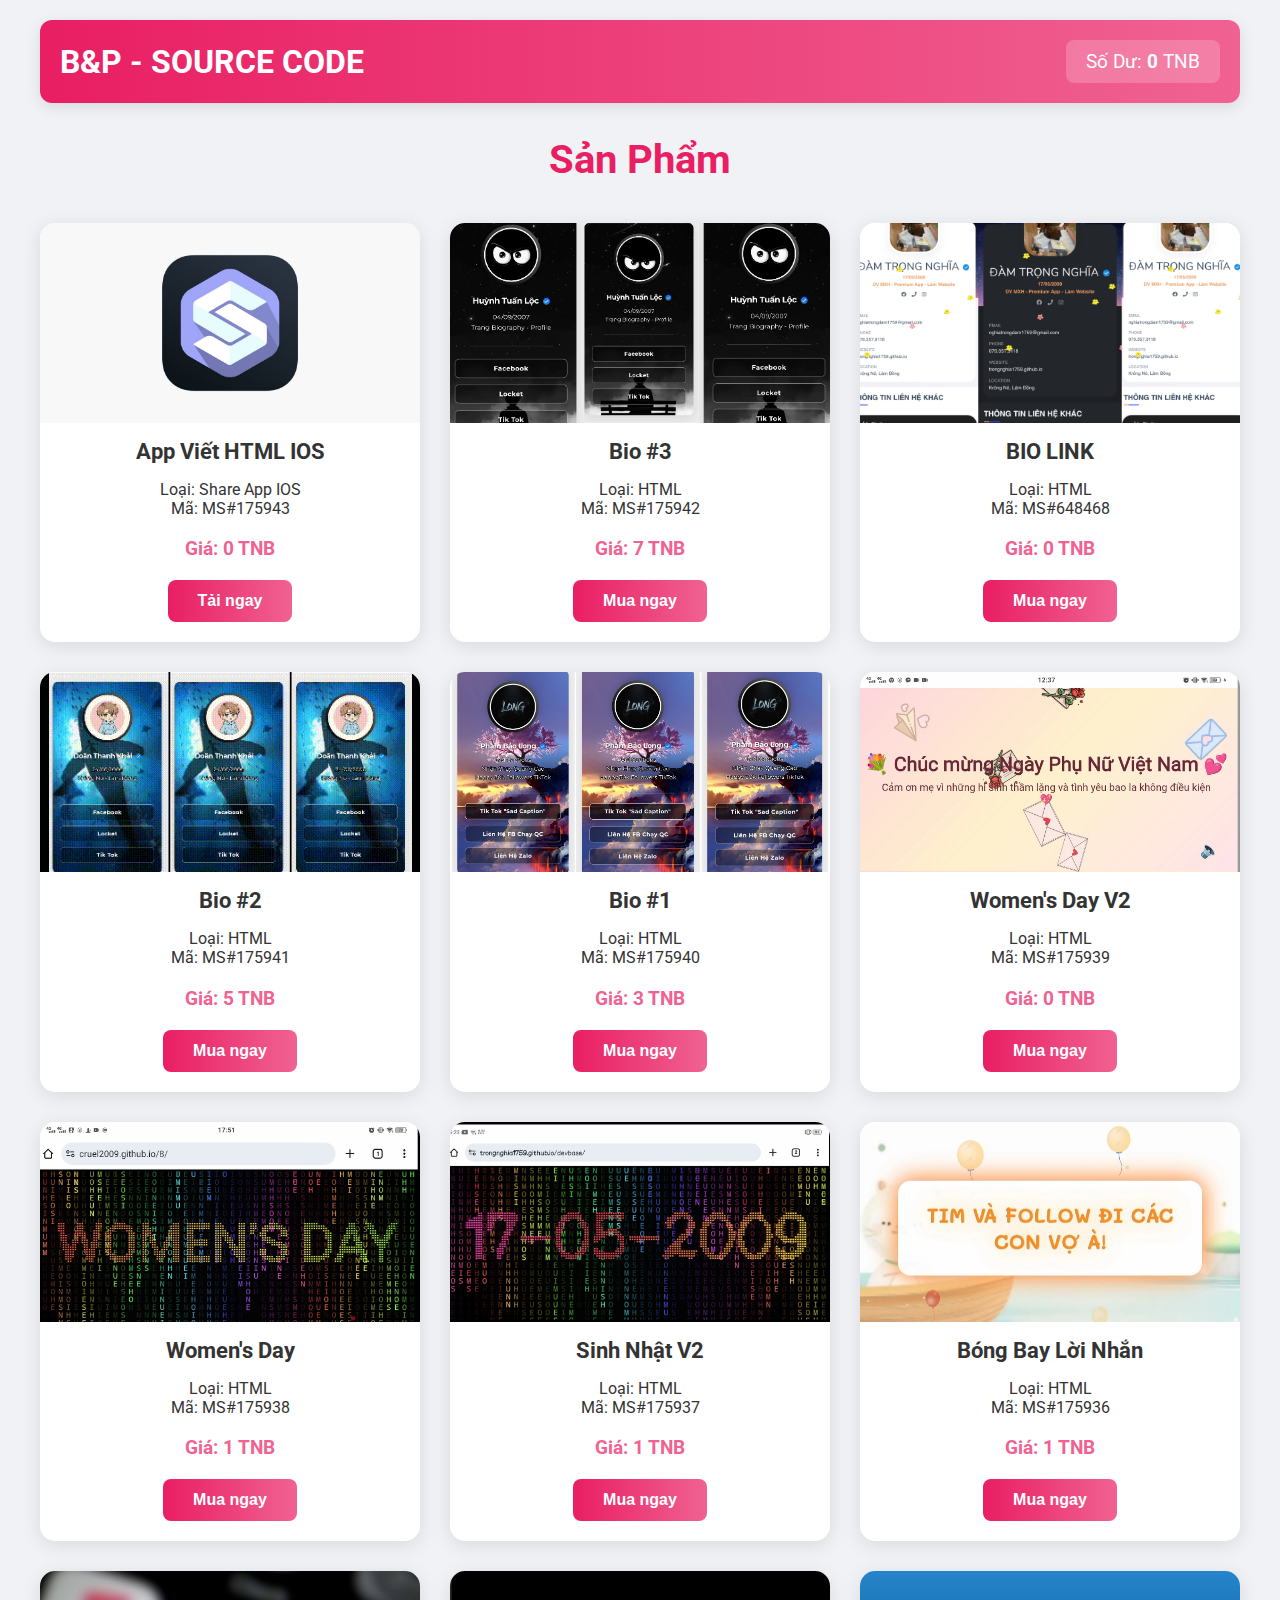
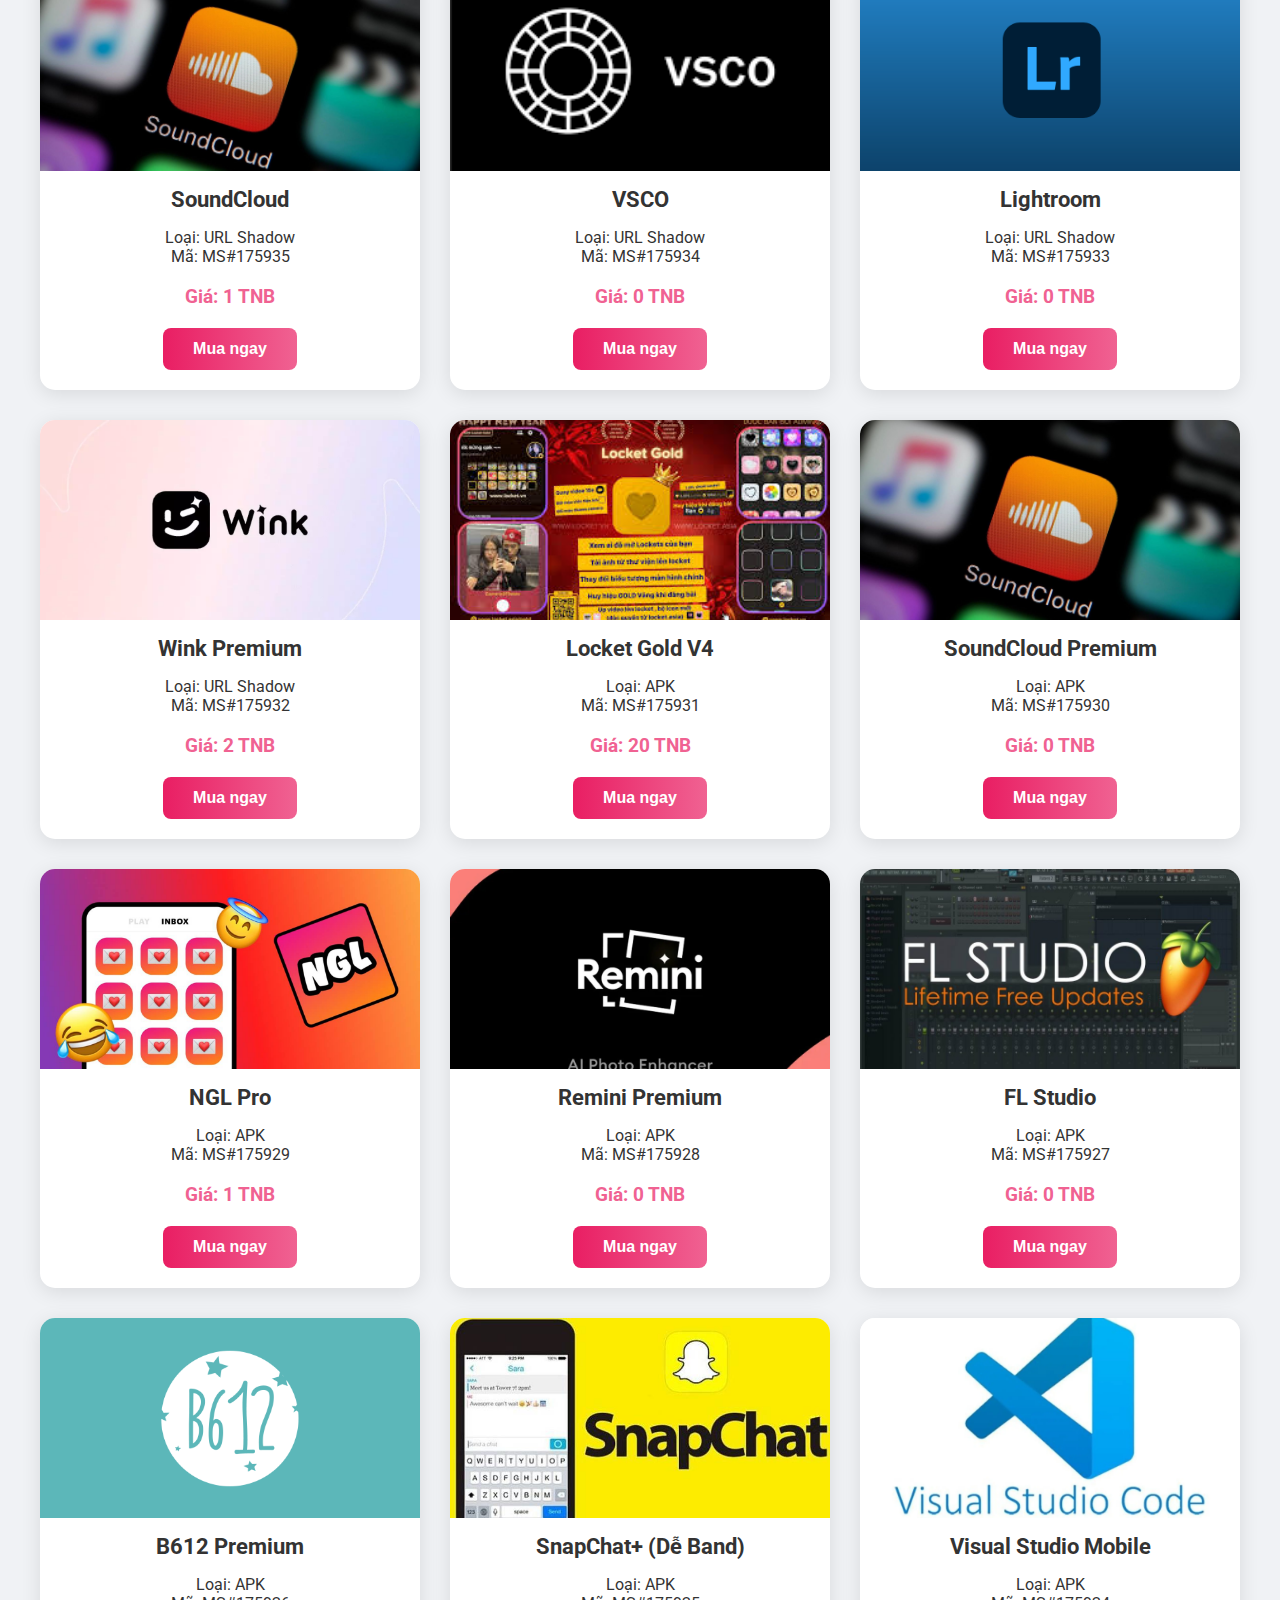
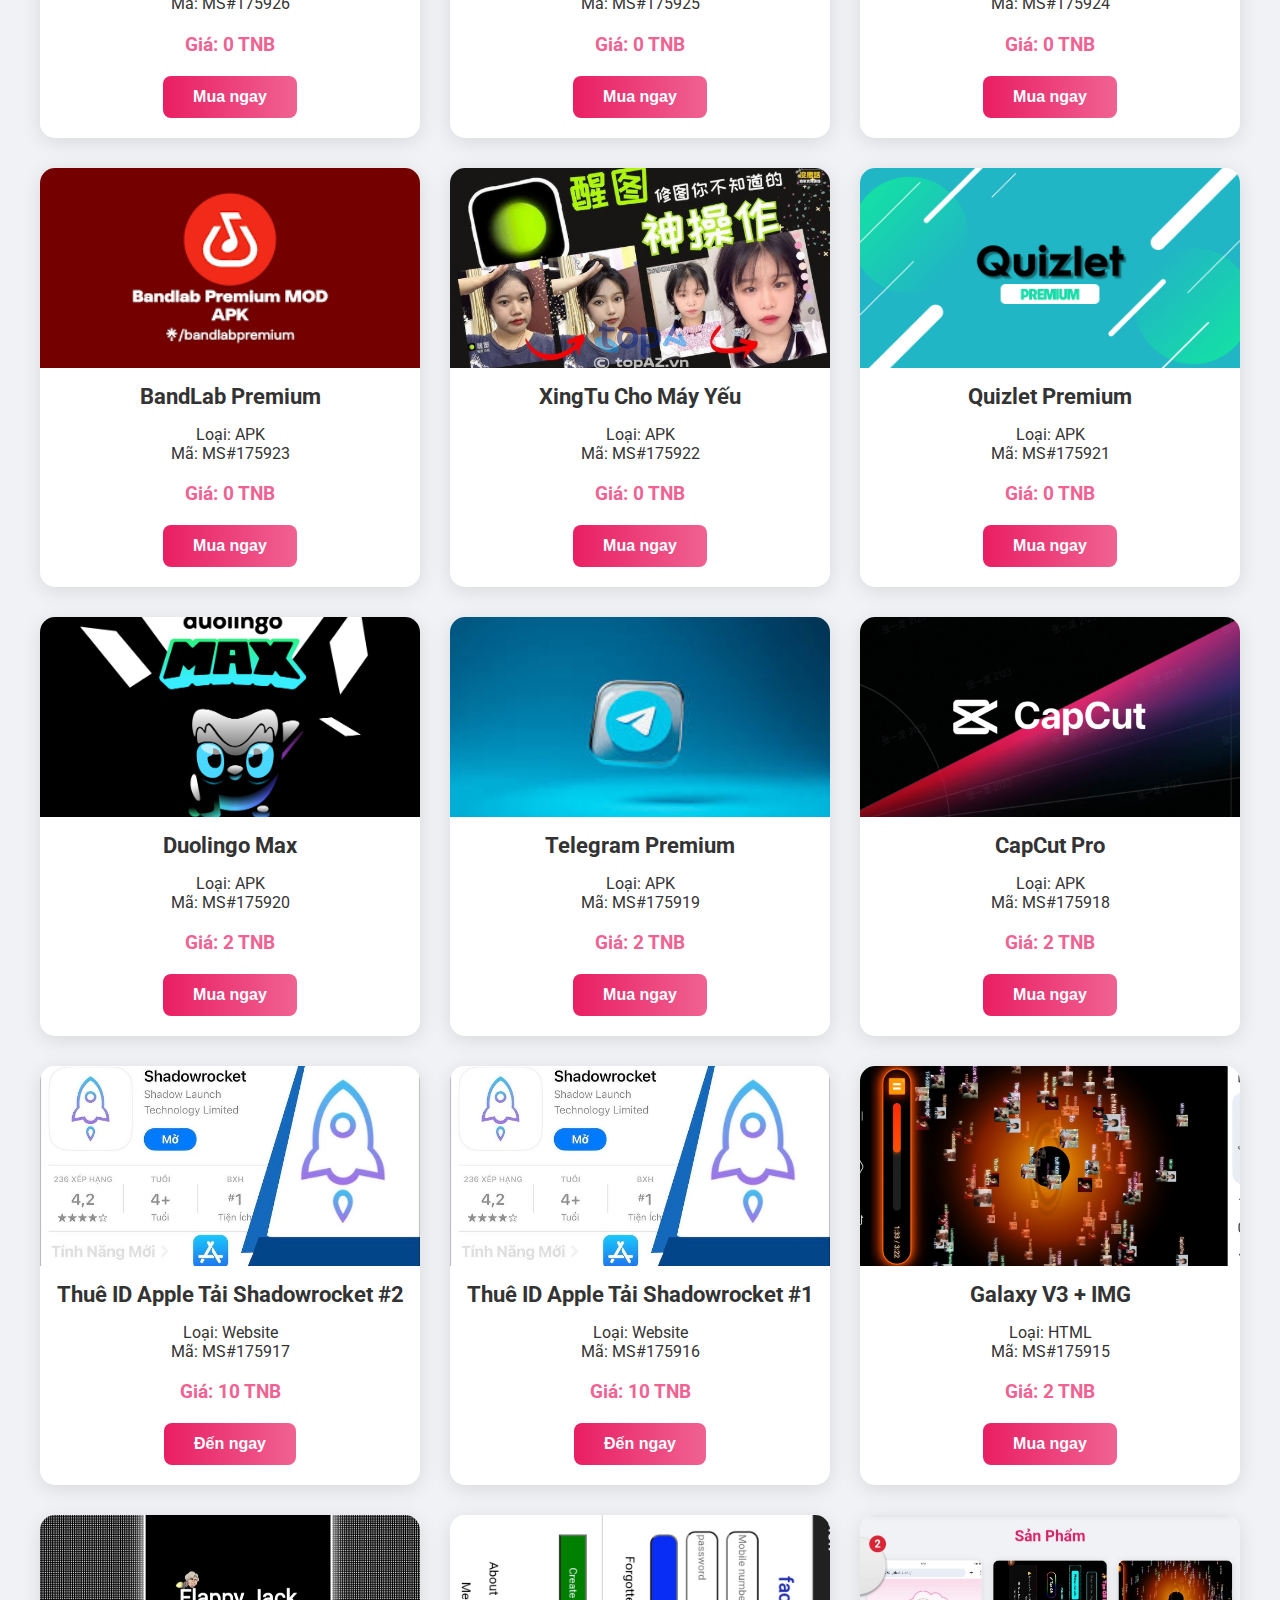
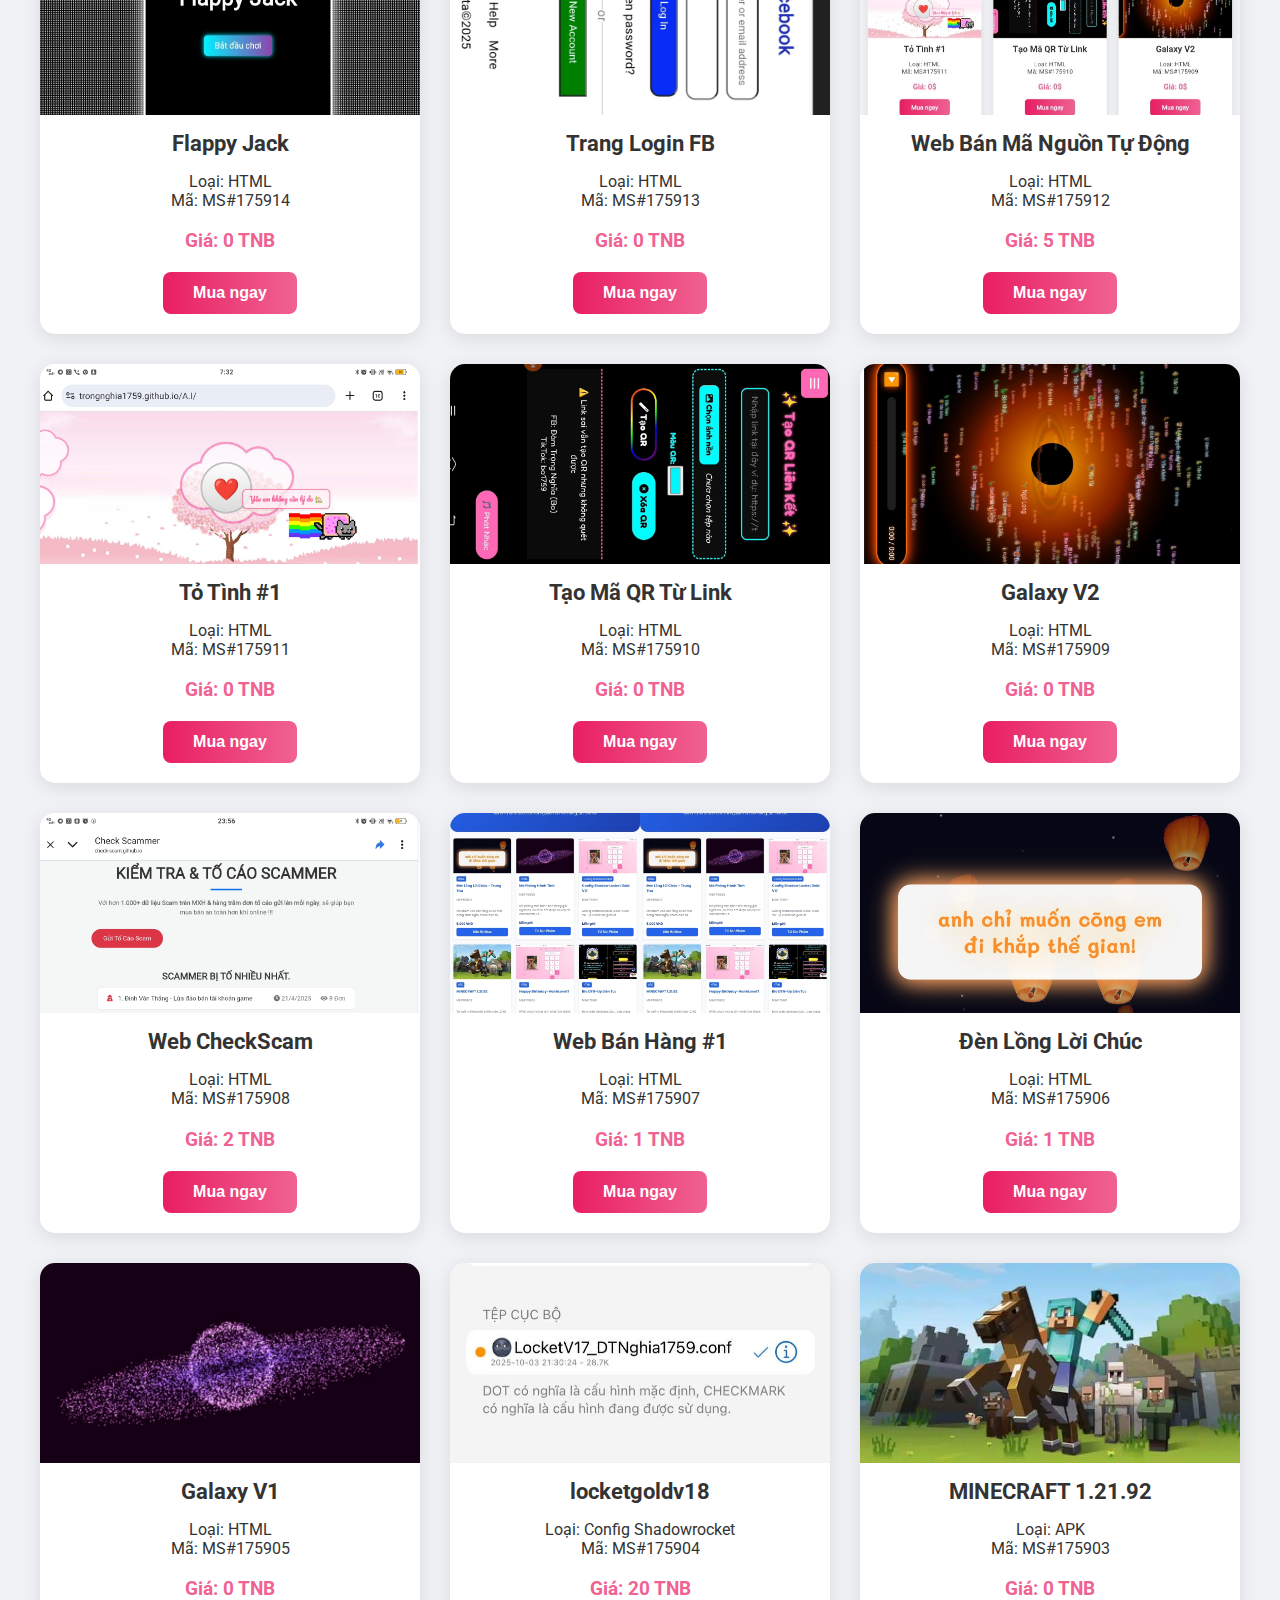
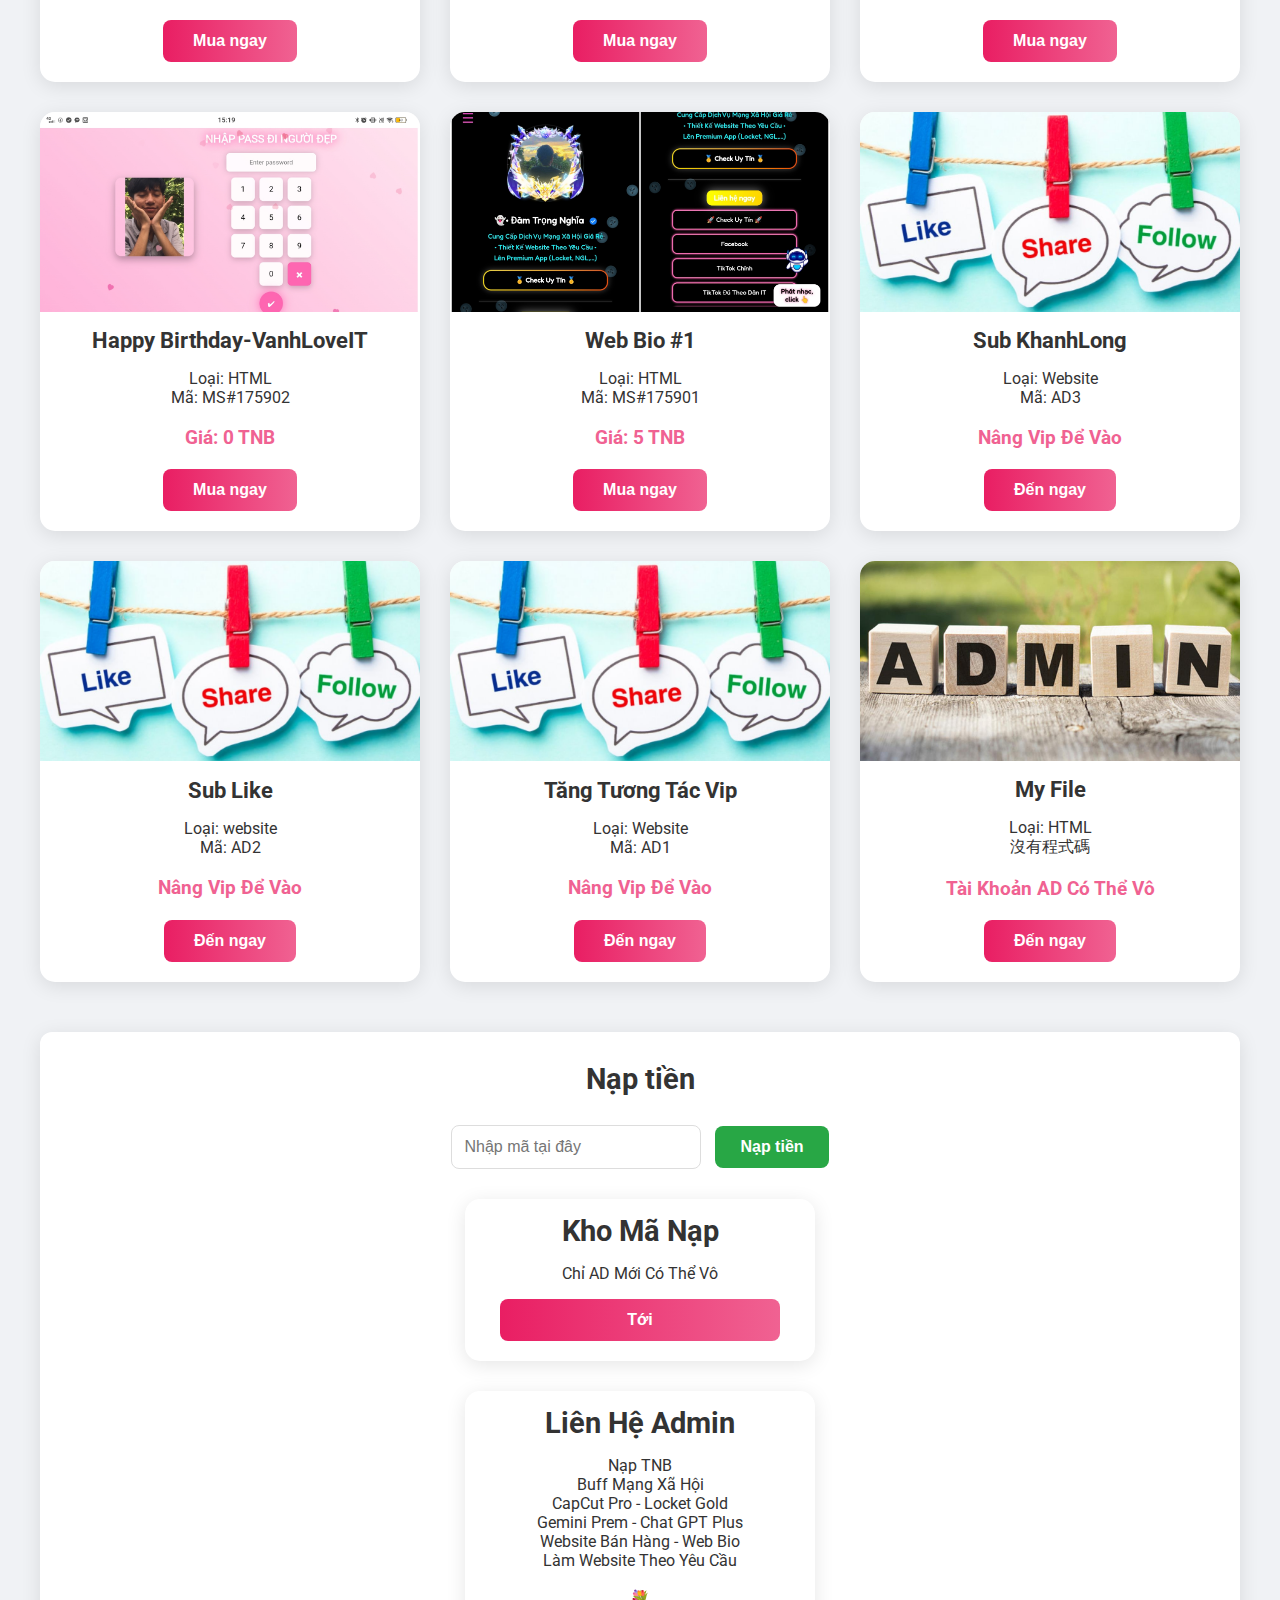
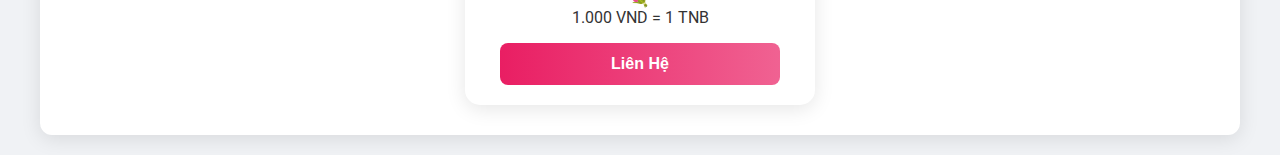
<file: sell/sell.html>
<!DOCTYPE html>
<html lang="vi">
<head>
    <meta charset="UTF-8">
    <meta name="viewport" content="width=device-width, initial-scale=1.0">
    <title>B&P Kho Dịch Vụ</title>
    <link href="https://fonts.googleapis.com/css2?family=Roboto:wght@300;400;700&display=swap" rel="stylesheet">

    <style>
        /* --- PHẦN CSS ĐÃ CẬP NHẬT --- */
        :root {
            --primary-color: #E91E63; /* Màu hồng đậm */
            --secondary-color: #F06292; /* Màu hồng nhạt hơn */
            --background-color: #f0f2f5; /* Giữ nguyên nền xám nhạt */
            --card-background: #ffffff;
            --text-color: #333;
            --shadow-color: rgba(0, 0, 0, 0.1);
        }
        
        /* ✅ THÊM MỚI: Best practice để kiểm soát kích thước box dễ dàng hơn */
        *, *::before, *::after {
            box-sizing: border-box;
        }

        body {
            font-family: 'Roboto', sans-serif;
            background-color: var(--background-color);
            color: var(--text-color);
            margin: 0;
            padding: 20px;
        }

        .container {
            width: 100%;
            max-width: 1200px;
            margin: 0 auto;
        }

        header {
            display: flex;
            justify-content: space-between;
            align-items: center;
            padding: 20px;
            background: linear-gradient(90deg, var(--primary-color), var(--secondary-color));
            color: white;
            border-radius: 12px;
            box-shadow: 0 4px 15px var(--shadow-color);
            margin-bottom: 30px;
        }

        header h1 {
            margin: 0;
            font-size: 2em;
        }

        .wallet {
            font-size: 1.2em;
            background-color: rgba(255, 255, 255, 0.2);
            padding: 10px 20px;
            border-radius: 8px;
        }

        #balance {
            font-weight: 700;
        }

        main h2 {
            text-align: center;
            font-size: 2.5em;
            margin-bottom: 40px;
            color: var(--primary-color);
        }

        .product-grid {
            display: grid;
            grid-template-columns: repeat(auto-fit, minmax(280px, 1fr));
            gap: 30px;
        }

        .product-card {
            background: var(--card-background);
            border-radius: 15px;
            box-shadow: 0 4px 20px var(--shadow-color);
            overflow: hidden;
            text-align: center;
            transition: transform 0.3s, box-shadow 0.3s;
            display: flex;
            flex-direction: column;
            justify-content: space-between;
        }

        .product-card:hover {
            transform: translateY(-10px);
            box-shadow: 0 10px 30px rgba(0, 0, 0, 0.15);
        }
        
        .product-card .product-info {
            padding: 0 15px;
        }

        .product-card img {
            width: 100%;
            height: 200px;
            object-fit: cover;
        }

        .product-card h3 {
            font-size: 1.4em;
            margin: 15px 0;
        }

        .product-card .price {
            font-size: 1.2em;
            font-weight: 700;
            color: var(--secondary-color);
            margin-bottom: 20px;
        }

        .buy-btn {
            background: linear-gradient(90deg, var(--primary-color), var(--secondary-color));
            color: white;
            border: none;
            padding: 12px 30px;
            font-size: 1em;
            font-weight: 700;
            border-radius: 8px;
            cursor: pointer;
            transition: opacity 0.3s;
            margin: 0 auto 20px auto; /* Căn giữa nút và thêm margin */
            display: block; /* Để margin auto hoạt động */
        }


        .buy-btn:hover {
            opacity: 0.9;
        }

        .redeem-section {
            text-align: center;
            margin-top: 50px;
            background: var(--card-background);
            padding: 30px;
            border-radius: 12px;
            box-shadow: 0 4px 20px var(--shadow-color);
        }

        .redeem-section h3 {
            margin-top: 0;
            font-size: 1.8em;
        }

        #code-input {
            padding: 12px;
            font-size: 1em;
            border-radius: 8px;
            border: 1px solid #ddd;
            width: 250px;
            margin-right: 10px;
        }

        #redeem-btn {
            background-color: #28a745;
            color: white;
            border: none;
            padding: 12px 25px;
            font-size: 1em;
            font-weight: 700;
            border-radius: 8px;
            cursor: pointer;
            transition: background-color 0.3s;
        }

        #redeem-btn:hover {
            background-color: #218838;
        }

        /* ✅ THÊM MỚI: CSS cho khu vực liên hệ mới */
        .contact-section {
            margin-top: 30px;
            padding: 0 15px; /* Thêm padding để không bị dính vào cạnh màn hình nhỏ */
        }
        .contact-section .product-card {
            max-width: 350px; /* Giới hạn chiều rộng của card */
            margin: 0 auto; /* Tự động căn giữa card */
            padding-top: 15px;
        }
        .contact-section .buy-btn {
            width: 80%; /* Nút bấm rộng hơn một chút */
        }

        #notification {
            position: fixed;
            bottom: 20px;
            left: 50%;
            transform: translateX(-50%);
            padding: 15px 30px;
            border-radius: 8px;
            color: white;
            font-size: 1.1em;
            z-index: 1000;
            opacity: 0;
            transition: opacity 0.5s, transform 0.5s;
            text-align: center;
            width: 90%;
            max-width: 400px;
        }

        #notification.show {
            opacity: 1;
            transform: translate(-50%, 0);
        }
        
        #notification.hidden {
            opacity: 0;
            transform: translate(-50%, 50px);
        }

        #notification.success {
            background-color: #28a745;
        }

        #notification.error {
            background-color: #dc3545;
        }

        /* --- PHẦN CSS CHO RESPONSIVE ĐÃ CẬP NHẬT --- */
        @media (max-width: 768px) {
            body {
                padding: 10px;
            }

            header {
                flex-direction: column;
                gap: 15px;
                text-align: center;
            }

            main h2 {
                font-size: 2em;
            }

            .product-grid {
                gap: 20px;
            }
        }

        @media (max-width: 480px) {
            header h1 {
                font-size: 1.5em;
            }
            .wallet {
                font-size: 1em;
            }
            .redeem-section {
                padding: 20px;
                /* ✅ CẬP NHẬT: Dùng flexbox để căn chỉnh tốt hơn */
                display: flex;
                flex-direction: column;
                align-items: center;
            }
            #code-input {
                width: 90%;
                margin-right: 0;
                margin-bottom: 15px; /* Tăng khoảng cách giữa input và button */
            }
        }
        
       
.pink-line {
  border: none;
  height: 5px; 
  background-color: #ff69b4; 
  width: 90%; /* Dòng kẻ chiếm 90% chiều rộng màn hình */
  margin: 20px auto; /* Căn giữa và có khoảng cách */
}

.section-divider {
    border: none;
    border-top: 5px solid #007bff; /* Độ dày 5px, màu xanh dương */
    width: 100%; /* Kéo dài hết chiều ngang */
    margin: 30px 0; /* Khoảng cách trên và dưới đường kẻ */
}


    </style>
</head>
<body>
    <div class="container">
        <header>
            <h1>B&P - SOURCE CODE</h1>
            <div class="wallet">
                <span>Số Dư:</span>
                <span id="balance">0</span> TNB
            </div>
        </header>
        <main>
            <h2>Sản Phẩm</h2>
            <div class="product-grid">
            
            
            
            
            
            
            
            
            
            
            
            
            
            
            
            
            
            
            
            
            
            
            
            
            
            
            
            
            
            
            
            
            
            
            
            
            
            
            
            
            
            
            
            
            
            
            
<div class="product-card" data-price="0" data-link="https://apps.apple.com/vn/app/spck-editor/id1507309511?l=vi"> <img src="img/ms175943.png" alt="MS#175943">
    <div class="product-info">
        <h3>App Viết HTML IOS</h3>
        <p>Loại: Share App IOS<br>Mã: MS#175943</p>
        <p class="price">Giá: 0 TNB</p>
    </div>
    <button class="buy-btn">Tải ngay</button>
</div>









            
            
            
            
            
            
            
            
            
            
            
            
            
            
            
            
            
            
            
            
            
            
            
            
            
            
            
            
            
            
            
            
            
            <div class="product-card" data-price="7" data-link="https://www.mediafire.com/folder/3ml7v6mijdag2/MS#175942">                    <img src="img/ms175942.gif" alt="MS#175942">
                    <div class="product-info">
                 <h3>Bio #3</h3>
                        <p>Loại: HTML<br>Mã: MS#175942</p>
                        <p class="price">Giá: 7 TNB</p>
                    </div>
                    <button class="buy-btn">Mua ngay</button>
                </div>      
            
            
            
            
            
            
            
            
            
            
            
            
            
            
            
            
            
            
            
            
            
              <div class="product-card" data-price="0" data-link="https://www.mediafire.com/file/bk6qr3um174hy89/BIO_Link_MS%25231.zip/file"> <img src="img/ms648468.png" alt="MS#175940">
      <div class="product-info">
          <h3>BIO LINK</h3>
          <p>Loại: HTML<br>Mã: MS#648468</p>
          <p class="price">Giá: 0 TNB</p>
      </div>
      <button class="buy-btn">Mua ngay</button>
  </div>
            
            
            
            
            
            
            
            
            
            
            
            
  <div class="product-card" data-price="5" data-link="https://www.mediafire.com/folder/m26p5rx80arw6/MS#175941">                    <img src="img/ms175941.gif" alt="MS#175941">
                    <div class="product-info">
                 <h3>Bio #2</h3>
                        <p>Loại: HTML<br>Mã: MS#175941</p>
                        <p class="price">Giá: 5 TNB</p>
                    </div>
                    <button class="buy-btn">Mua ngay</button>
                </div>           
          
            
            
            
            
            
            
            
            
            
            
            
            
            
            
            
            
            
            
            
            
            
            
            
            
            
            
            
            
            
            
            
            
            
            
            
            <div class="product-card" data-price="3" data-link="https://www.mediafire.com/folder/f37cop2hauvad/MS#175940">                    <img src="img/ms175940.png" alt="MS#175940">
                    <div class="product-info">
                 <h3>Bio #1</h3>
                        <p>Loại: HTML<br>Mã: MS#175940</p>
                        <p class="price">Giá: 3 TNB</p>
                    </div>
                    <button class="buy-btn">Mua ngay</button>
                </div>
                
                
                
                
                
                
            
            
            
            
            
            
            
            
            
            
            
            
            
            
            
            
            
            
            
            
            
            
            
            
            
            
            
            
            
            
            
            
             <div class="product-card" data-price="0" data-link="https://www.mediafire.com/folder/h3tr12kw6lcom/Quốc+tế+phụ+nữ+V2">                    <img src="img/quoctephunuv2.png" alt="MS#175939">
                    <div class="product-info">
                 <h3>Women's Day V2</h3>
                        <p>Loại: HTML<br>Mã: MS#175939</p>
                        <p class="price">Giá: 0 TNB</p>
                    </div>
                    <button class="buy-btn">Mua ngay</button>
                </div>
            
            
            
            
            
            
            
            
            
            
            
            
            
            
            
            
            
            
            
            
            
            
            
            
            
            
            
            
            
            
            
            
             <div class="product-card" data-price="1" data-link="https://www.mediafire.com/folder/8855p59ig17oh/Quốc+Tế+Phụ+Nữ+V1">                    <img src="img/quoctephunu.png" alt="MS#175938">
                    <div class="product-info">
                 <h3>Women's Day</h3>
                        <p>Loại: HTML<br>Mã: MS#175938</p>
                        <p class="price">Giá: 1 TNB</p>
                    </div>
                    <button class="buy-btn">Mua ngay</button>
                </div>
            
            
            
            
            
            
            
            
            
            
            
            
            
            
            
            
            
            
            
            
            
            
            
            
            
            
            
            
            
            
            
              <div class="product-card" data-price="1" data-link="https://www.mediafire.com/folder/glkrwqnad3x9e/Sinh+Nhật+V1">                    <img src="img/sinhnhatv2.png" alt="MS#175937">
                    <div class="product-info">
                 <h3>Sinh Nhật V2</h3>
                        <p>Loại: HTML<br>Mã: MS#175937</p>
                        <p class="price">Giá: 1 TNB</p>
                    </div>
                    <button class="buy-btn">Mua ngay</button>
                </div>
            
            
            
            
            
            
            
            
            
            
            
            
            
            
            
            
            
            
            
            
            
            
            
            
            
            
            
            
            
            
            
            
             <div class="product-card" data-price="1" data-link="https://www.mediafire.com/folder/7dqi8qv60srxh/Bóng+Bay">                    <img src="img/bongbay.png" alt="MS#175936">
                    <div class="product-info">
                 <h3>Bóng Bay Lời Nhắn</h3>
                        <p>Loại: HTML<br>Mã: MS#175936</p>
                        <p class="price">Giá: 1 TNB</p>
                    </div>
                    <button class="buy-btn">Mua ngay</button>
                </div>
            
            
            
            
            
            
            
            
            
            
            
            
            
            
            
            
            
            
            
            
            
            
            
            
            
            
            
            
            
            
            
            
            
            
            
            
            
            
              <div class="product-card" data-price="1" data-link="https://www.mediafire.com/file/afpyysr02anbdj4/SoundCloud_HVB.conf/file">                    <img src="img/soundcloud.png" alt="MS#175935">
                    <div class="product-info">
                 <h3>SoundCloud</h3>
                        <p>Loại: URL Shadow<br>Mã: MS#175935</p>
                        <p class="price">Giá: 1 TNB</p>
                    </div>
                    <button class="buy-btn">Mua ngay</button>
                </div>
            
            
            
            
            
            
            
            
            
            
            
            
            
            
            
            
            
            
            
            
            
            
            
            
            
            
            
            
            
            
            
            
              <div class="product-card" data-price="0" data-link="https://www.mediafire.com/file/pndtdd6ezsdu4m8/VSCO.conf/file">                    <img src="img/vsco.png" alt="MS#175934">
                    <div class="product-info">
                 <h3>VSCO</h3>
                        <p>Loại: URL Shadow<br>Mã: MS#175934</p>
                        <p class="price">Giá: 0 TNB</p>
                    </div>
                    <button class="buy-btn">Mua ngay</button>
                </div>
            
            
            
            
            
            
            
            
            
            
            
            
            
            
            
            
            
            
            
            
            
            
            
            
            
            
            
            
            
            
              <div class="product-card" data-price="0" data-link="https://www.mediafire.com/file/8k4b4pwe409k6gp/lightroom.conf/file">                    <img src="img/lightroom.png" alt="MS#175933">
                    <div class="product-info">
                 <h3>Lightroom</h3>
                        <p>Loại: URL Shadow<br>Mã: MS#175933</p>
                        <p class="price">Giá: 0 TNB</p>
                    </div>
                    <button class="buy-btn">Mua ngay</button>
                </div>
            
            
            
            
            
            
            
            
            
            
            
            
            
            
            
            
            
            
            
            
            
            
            
            
            
            
            
            
            
              <div class="product-card" data-price="2" data-link="https://www.mediafire.com/file/pnljhtq4uvnsoh6/Wink.conf/file">                    <img src="img/wink.png" alt="MS#175932">
                    <div class="product-info">
                 <h3>Wink Premium</h3>
                        <p>Loại: URL Shadow<br>Mã: MS#175932</p>
                        <p class="price">Giá: 2 TNB</p>
                    </div>
                    <button class="buy-btn">Mua ngay</button>
                </div>
            
            
            
            
            
            
            
            
            
            
            
            
            
            
            
            
            
            
            
            
            
            
            
            
            
            
            
            
            
            
            
            
              <div class="product-card" data-price="20" data-link="https://www.mediafire.com/file/wgwrt9zj4e6ev3e/Locket_Gold_v1.202.1-gocmod.com.apk/file">                    <img src="img/locket.png" alt="MS#175931">
                    <div class="product-info">
                 <h3>Locket Gold V4</h3>
                        <p>Loại: APK<br>Mã: MS#175931</p>
                        <p class="price">Giá: 20 TNB</p>
                    </div>
                    <button class="buy-btn">Mua ngay</button>
                </div>
            
            
            
            
            
            
            
            
            
            
            
            
            
            
            
            
            
            
            
            
            
            
            
            
            
            
            
            
            
            
            
              <div class="product-card" data-price="0" data-link="https://www.mediafire.com/file/obrtvi7ux1hoywj/com.mod.soundcloud.mod.apk.2025.07.082025.07.08.apk/file">                    <img src="img/soundcloud.png" alt="MS#175930">
                    <div class="product-info">
                 <h3>SoundCloud Premium</h3>
                        <p>Loại: APK<br>Mã: MS#175930</p>
                        <p class="price">Giá: 0 TNB</p>
                    </div>
                    <button class="buy-btn">Mua ngay</button>
                </div>
            
            
            
            
            
            
            
            
            
            
            
            
            
            
            
            
            
            
            
            
            
            
            
            
            
            
              <div class="product-card" data-price="1" data-link="https://www.mediafire.com/file/rjc01ls64jm5aon/com.mod.ngl.ask.me.anythingmod.apk.2.3.85.unit2.3.85.apk/file">                    <img src="img/ngl.png" alt="MS#175929">
                    <div class="product-info">
                 <h3>NGL Pro</h3>
                        <p>Loại: APK<br>Mã: MS#175929</p>
                        <p class="price">Giá: 1 TNB</p>
                    </div>
                    <button class="buy-btn">Mua ngay</button>
                </div>
            
            
            
            
            
            
            
            
            
            
            
            
            
            
            
            
            
            
            
            
            
            
            
            
            
            
              <div class="product-card" data-price="0" data-link="https://www.mediafire.com/file/rzeszq5c23h8rws/com.mod.remini.ai.photo.enhancer.v3.7.3215.202576940.premium.unlocked3.7.3215.202576940.apk/file">                    <img src="img/remini.png" alt="MS#175928">
                    <div class="product-info">
                 <h3>Remini Premium</h3>
                        <p>Loại: APK<br>Mã: MS#175928</p>
                        <p class="price">Giá: 0 TNB</p>
                    </div>
                    <button class="buy-btn">Mua ngay</button>
                </div>
            
            
            
            
            
            
            
            
            
            
            
            
            
            
            
            
            
            
            
            
            
            
            
            
            
            
              <div class="product-card" data-price="0" data-link="https://www.mediafire.com/file/bcjvxsq14gimoa1/FL_Studio_Mobile_v4.6.8.apk/file">                    <img src="img/flstudio.png" alt="MS#175927">
                    <div class="product-info">
                 <h3>FL Studio</h3>
                        <p>Loại: APK<br>Mã: MS#175927</p>
                        <p class="price">Giá: 0 TNB</p>
                    </div>
                    <button class="buy-btn">Mua ngay</button>
                </div>
            
            
            
            
            
            
            
            
            
            
            
            
            
            
            
            
            
            
            
            
            
            
            
            
            
            
              <div class="product-card" data-price="0" data-link="https://www.mediafire.com/file/7w48w5pgwbtdb45/B612_v14.2.10-gocmod.com.apk/file">                    <img src="img/b612.png" alt="MS#175926">
                    <div class="product-info">
                 <h3>B612 Premium</h3>
                        <p>Loại: APK<br>Mã: MS#175926</p>
                        <p class="price">Giá: 0 TNB</p>
                    </div>
                    <button class="buy-btn">Mua ngay</button>
                </div>
            
            
            
            
            
            
            
            
            
            
            
            
            
            
            
            
            
            
            
            
            
            
            
            
            
            
            
            
            
              <div class="product-card" data-price="0" data-link="https://www.mediafire.com/file/xcfhnlnh94c2m22/Snapchat-v13.36.2.0-MOD-OTR-%2528Getmodsapk.com%2529.apk/file">                    <img src="img/snapchat.png" alt="MS#175925">
                    <div class="product-info">
                 <h3>SnapChat+ (Dễ Band)</h3>
                        <p>Loại: APK<br>Mã: MS#175925</p>
                        <p class="price">Giá: 0 TNB</p>
                    </div>
                    <button class="buy-btn">Mua ngay</button>
                </div>
            
            
            
            
            
            
            
            
            
            
            
            
            
            
            
            
            
            
            
            
            
            
            
            
            
            
            
            
              <div class="product-card" data-price="0" data-link="https://www.mediafire.com/file/bm354edc5f8q1mv/lk-visual-code-mobile-11-64660309-3b9f36b29c31bbab2d20ade27d83b0f8.apk/file">                    <img src="img/vscode.png" alt="MS#175924">
                    <div class="product-info">
                 <h3>Visual Studio Mobile</h3>
                        <p>Loại: APK<br>Mã: MS#175924</p>
                        <p class="price">Giá: 0 TNB</p>
                    </div>
                    <button class="buy-btn">Mua ngay</button>
                </div>
            
            
            
            
            
            
            
            
            
            
            
            
            
            
            
            
            
            
            
            
            
            
            
            
              <div class="product-card" data-price="0" data-link="https://www.mediafire.com/file/oqhmlceg70v990f/BandLab_v10.98.2-gocmod.com.apk/file">                    <img src="img/bandlab.png" alt="MS#175923">
                    <div class="product-info">
                 <h3>BandLab Premium</h3>
                        <p>Loại: APK<br>Mã: MS#175923</p>
                        <p class="price">Giá: 0 TNB</p>
                    </div>
                    <button class="buy-btn">Mua ngay</button>
                </div>
            
            
            
            
            
            
            
            
            
            
            
            
            
            
            
            
            
            
            
            
            
            
            
            
            
            
            
              <div class="product-card" data-price="0" data-link="https://www.mediafire.com/file/aswd6n8xslmblnt/Xingtu-%25E9%2586%2592%25E5%259B%25BE_8.8.0_XingTu.Info.apk/file">                    <img src="img/xingtu.png" alt="MS#175922">
                    <div class="product-info">
                 <h3>XingTu Cho Máy Yếu</h3>
                        <p>Loại: APK<br>Mã: MS#175922</p>
                        <p class="price">Giá: 0 TNB</p>
                    </div>
                    <button class="buy-btn">Mua ngay</button>
                </div>
            
            
            
            
            
            
            
            
            
            
            
            
            
            
            
            
            
            
            
            
            
            
            
            
            
            
            
            
            
            
              <div class="product-card" data-price="0" data-link="https://www.mediafire.com/file/hqx7r62ek20fzz1/nap.mod.quizlet.study.with.flashcards.9.289.28.apk/file">                    <img src="img/quizlet.png" alt="MS#175921">
                    <div class="product-info">
                 <h3>Quizlet Premium</h3>
                        <p>Loại: APK<br>Mã: MS#175921</p>
                        <p class="price">Giá: 0 TNB</p>
                    </div>
                    <button class="buy-btn">Mua ngay</button>
                </div>
            
            
            
            
            
            
            
            
            
            
            
            
            
            
            
            
            
            
            
            
            
            
              <div class="product-card" data-price="2" data-link="https://www.mediafire.com/file/onkksz5fzhzweb8/com.mod.duolingo.language.lessons.mod.apk.v6.50.0.premiummax.unlocked6.50.0.apk/file">                    <img src="img/duolingo.png" alt="MS#175920">
                    <div class="product-info">
                 <h3>Duolingo Max</h3>
                        <p>Loại: APK <br>Mã: MS#175920</p>
                        <p class="price">Giá: 2 TNB</p>
                    </div>
                    <button class="buy-btn">Mua ngay</button>
                </div>
               
               
               
               
               
               
               
               
               
               
               
               
               
               
               
               
               
               
               
               
               
                 <div class="product-card" data-price="2" data-link="https://www.mediafire.com/file/4agv3v24c7hscfk/Telegram_v10.14.5-gocmod.com.apk/file">                    <img src="img/telegram.png" alt="MS#175919">
                    <div class="product-info">
                 <h3>Telegram Premium</h3>
                        <p>Loại: APK <br>Mã: MS#175919</p>
                        <p class="price">Giá: 2 TNB</p>
                    </div>
                    <button class="buy-btn">Mua ngay</button>
                </div>
               
               
               
               
               
               
               
               
               
               
               
               
               
               
               
               
               
               
               
               
               
               
               
               
               
               
               
                
               
               
               
               
               
               
               
               
               
               
               
               
               
               
               
               
               
               
               
               
               
               
               
               
               
                <div class="product-card" data-price="2" data-link="https://www.mediafire.com/file/u9314qe6v0kiurs/CapCut_Pro_v15.1.0v1-gocmod.com+-+2025-09-02T181353.925.apk/file">                    <img src="img/capcut.png" alt="MS#175918">
                    <div class="product-info">
                 <h3>CapCut Pro</h3>
                        <p>Loại: APK<br>Mã: MS#175918</p>
                        <p class="price">Giá: 2 TNB</p>
                    </div>
                    <button class="buy-btn">Mua ngay</button>
                </div>
               
               
               
               
               
               
               
               
               
               
               
               
               
               
               
               
               
               
               
               
               
                <div class="product-card" data-price="10" data-link="https://idapple.csadata4g.me/">                    <img src="img/shadowrocket.png" alt="MS#175917">
                    <div class="product-info">
                        <h3>Thuê ID Apple Tải Shadowrocket #2</h3>
                        <p>Loại: Website<br>Mã: MS#175917</p>
                        <p class="price">Giá: 10 TNB</p>
                    </div>
                    <button class="buy-btn">Đến ngay</button>
                </div>
               
               
               
               
               
               
               
               
               
               
               
               
               
               
               
               
               
               
               
               
               
               
               
               
               
               
                <div class="product-card" data-price="10" data-link="https://idapple.htpn.vn">                    <img src="img/shadowrocket.png" alt="MS#175916">
                    <div class="product-info">
                        <h3>Thuê ID Apple Tải Shadowrocket #1</h3>
                        <p>Loại: Website<br>Mã: MS#175916</p>
                        <p class="price">Giá: 10 TNB</p>
                    </div>
                    <button class="buy-btn">Đến ngay</button>
                </div>
               
               
               
               
               
               
               
               
               
               
               
               
               
               
               
               
               
               
               
               
               
               
               
               
               
               
               <div class="product-card" data-price="2" data-link="https://www.mediafire.com/folder/kgog5w931tf2x/Galaxy+V3+++IMG">                    <img src="img/galaxyv3.png" alt="MS#175915">
                    <div class="product-info">
                        <h3>Galaxy V3 + IMG</h3>
                        <p>Loại: HTML<br>Mã: MS#175915</p>
                        <p class="price">Giá: 2 TNB</p>
                    </div>
                    <button class="buy-btn">Mua ngay</button>
                </div>
               
               
               
               
               
               
               
               
               
               
               
               
               
               
               
               
               
               
               
               
               
               
               
               
               
               
               
               
               
               
               
               
               
               
                <div class="product-card" data-price="0" data-link="https://www.mediafire.com/folder/un0sxv1vvjvry/Flappy+Jack">                    <img src="img/flappyjack.png" alt="MS#175914">
                    <div class="product-info">
                        <h3>Flappy Jack</h3>
                        <p>Loại: HTML<br>Mã: MS#175914</p>
                        <p class="price">Giá: 0 TNB</p>
                    </div>
                    <button class="buy-btn">Mua ngay</button>
                </div>
                
                
                
                
                
                
                
                
                
                
                
                
                
                
                
               
               
               
               
               
               
               
               
               
               
               
               
               
               
               
               
               
               
               
                <div class="product-card" data-price="0" data-link="https://www.mediafire.com/folder/qnoz7u41gasqj/LoginFB">                    <img src="img/loginfb.png" alt="MS#175913">
                    <div class="product-info">
                        <h3>Trang Login FB</h3>
                        <p>Loại: HTML<br>Mã: MS#175913</p>
                        <p class="price">Giá: 0 TNB</p>
                    </div>
                    <button class="buy-btn">Mua ngay</button>
                </div>
                
                
                
                
                
               
               
               
               
               
               
               
               
               
               
               
               
               
               
               
               
               
               
               
               
               
                <div class="product-card" data-price="5" data-link="https://www.mediafire.com/folder/nb8t6pugzhhqf/Website+Bán+Hàng+Tự+Động">                    <img src="img/banmanguontudongv1.png" alt="MS#175912">
                    <div class="product-info">
                        <h3>Web Bán Mã Nguồn Tự Động</h3>
                        <p>Loại: HTML<br>Mã: MS#175912</p>
                        <p class="price">Giá: 5 TNB</p>
                    </div>
                    <button class="buy-btn">Mua ngay</button>
                </div>
               
               
               
               
               
               
               
               
               
               
               
               
               
               
               
               
               
               
               
               
               
               
               
               
               
                <div class="product-card" data-price="0" data-link="https://www.mediafire.com/folder/fqfqmrwt7bj1t/Tỏ+Tình+#1">
                    <img src="img/totinhv1.png" alt="MS#175911">
                    <div class="product-info">
                        <h3>Tỏ Tình #1</h3>
                        <p>Loại: HTML<br>Mã: MS#175911</p>
                        <p class="price">Giá: 0 TNB</p>
                    </div>
                    <button class="buy-btn">Mua ngay</button>
                </div>
                <div class="product-card" data-price="0" data-link="https://www.mediafire.com/folder/lkvzgpenbvlrg/Tạo+QR">
                    <img src="img/taoqrv1.png" alt="MS#175910">
                    <div class="product-info">
                        <h3>Tạo Mã QR Từ Link</h3>
                        <p>Loại: HTML<br>Mã: MS#175910</p>
                        <p class="price">Giá: 0 TNB</p>
                    </div>
                    <button class="buy-btn">Mua ngay</button>
                </div>
                <div class="product-card" data-price="0" data-link="https://www.mediafire.com/folder/t1xg0ag0ob8tk/Galaxy+Hành+Tinh+V2">
                    <img src="img/galaxyv2.png" alt="MS#175909">
                    <div class="product-info">
                        <h3>Galaxy V2</h3>
                        <p>Loại: HTML<br>Mã: MS#175909</p>
                        <p class="price">Giá: 0 TNB</p>
                    </div>
                    <button class="buy-btn">Mua ngay</button>
                </div>
                <div class="product-card" data-price="2" data-link="https://www.mediafire.com/folder/eo5002wshac1l/Check-Scammer">
                    <img src="img/checkscam.png" alt="MS#175908">
                    <div class="product-info">
                        <h3>Web CheckScam</h3>
                        <p>Loại: HTML<br>Mã: MS#175908</p>
                        <p class="price">Giá: 2 TNB</p>
                    </div>
                    <button class="buy-btn">Mua ngay</button>
                </div>
                <div class="product-card" data-price="1" data-link="https://www.mediafire.com/folder/9n7x18mkpyufc/Web+Cửa+Hàng+#1">
                    <img src="img/ban1.png" alt="MS#175907">
                    <div class="product-info">
                        <h3>Web Bán Hàng #1</h3>
                        <p>Loại: HTML<br>Mã: MS#175907</p>
                        <p class="price">Giá: 1 TNB</p>
                    </div>
                    <button class="buy-btn">Mua ngay</button>
                </div>
                <div class="product-card" data-price="1" data-link="https://www.mediafire.com/folder/f764r7t2mvw3z/Bốc+Lời+Chúc,+Trung+Thu">
                    <img src="img/denlong.png" alt="MS#175906">
                    <div class="product-info">
                        <h3>Đèn Lồng Lời Chúc</h3>
                        <p>Loại: HTML<br>Mã: MS#175906</p>
                        <p class="price">Giá: 1 TNB</p>
                    </div>
                    <button class="buy-btn">Mua ngay</button>
                </div>
                <div class="product-card" data-price="0" data-link="https://www.mediafire.com/file/h4wwc5nmi51d4c7/thienhatim.html/file">
                    <img src="img/hanhtinhtim.png" alt="MS#175905">
                    <div class="product-info">
                        <h3>Galaxy V1</h3>
                        <p>Loại: HTML<br>Mã: MS#175905</p>
                        <p class="price">Giá: 0 TNB</p>
                    </div>
                    <button class="buy-btn">Mua ngay</button>
                </div>
                <div class="product-card" data-price="20" data-link="https://www.mediafire.com/file/xhfh48z98u68vtv/%25F0%259F%258C%259ALocketV17_TNghia1759.conf/file">
                    <img src="img/locketgoldv17.png" alt="MS#175904">
                    <div class="product-info">
                        <h3>locketgoldv18</h3>
                        <p>Loại: Config Shadowrocket<br>Mã: MS#175904</p>
                        <p class="price">Giá: 20 TNB</p>
                    </div>
                    <button class="buy-btn">Mua ngay</button>
                </div>
                <div class="product-card" data-price="0" data-link="https://www.mediafire.com/file/ocfg1fwlqfm5xn5/Locket-T.Nghi%25CC%2583a.V18.conf/file">
                    <img src="img/minecraft.png" alt="MS#175903">
                    <div class="product-info">
                        <h3>MINECRAFT 1.21.92</h3>
                        <p>Loại: APK<br>Mã: MS#175903</p>
                        <p class="price">Giá: 0 TNB</p>
                    </div>
                    <button class="buy-btn">Mua ngay</button>
                </div>
                <div class="product-card" data-price="0" data-link="https://www.mediafire.com/folder/ir2lz38kg9zg3/Web+SN+V1+-+VanhLoveIT">
                    <img src="img/snv1.png" alt="MS#175902">
                    <div class="product-info">
                        <h3>Happy Birthday-VanhLoveIT</h3>
                        <p>Loại: HTML<br>Mã: MS#175902</p>
                        <p class="price">Giá: 0 TNB</p>
                    </div>
                    <button class="buy-btn">Mua ngay</button>
                </div>
                <div class="product-card" data-price="5" data-link="https://www.mediafire.com/folder/br0thyajda88o/Bio+V1">
                    <img src="img/mmo-dtn.png" alt="MS#175901">
                    <div class="product-info">
                        <h3>Web Bio #1</h3>
                        <p>Loại: HTML<br>Mã: MS#175901</p>
                        <p class="price">Giá: 5 TNB</p>
                    </div>
                    <button class="buy-btn">Mua ngay</button>
                </div>
            









































 <div class="product-card" data-price="15112009" data-link="https://subkhanhlong.com/">                    <img src="img/dvmxh.png" alt="AD3">
                    <div class="product-info">
                        <h3>Sub KhanhLong</h3>
                        <p>Loại: Website<br>Mã: AD3</p>
                        <p class="price">Nâng Vip Để Vào</p>
                    </div>
                    <button class="buy-btn">Đến ngay</button>
                </div>
               








































 <div class="product-card" data-price="15112009" data-link="https://sublikevn.com/">                    <img src="img/dvmxh.png" alt="AD2">
                    <div class="product-info">
                        <h3>Sub Like</h3>
                        <p>Loại: website<br>Mã: AD2</p>
                        <p class="price">Nâng Vip Để Vào</p>
                    </div>
                    <button class="buy-btn">Đến ngay</button>
                </div>
               





































 <div class="product-card" data-price="15112009" data-link="https://tangtuongtacvip.com/">                    <img src="img/dvmxh.png" alt="AD1">
                    <div class="product-info">
                        <h3>Tăng Tương Tác Vip</h3>
                        <p>Loại: Website<br>Mã: AD1</p>
                        <p class="price">Nâng Vip Để Vào</p>
                    </div>
                    <button class="buy-btn">Đến ngay</button>
                </div>
               
               
               
               
               
               
               
               
               
               
               
               
               
               
               
               
               
                
               
               
               <div class="product-card" data-price="15112009" data-link="https://www.mediafire.com/folder/ga0wd5ajiyzhp/MMO-DTN">                    <img src="img/admin.png" alt="AD0">
                    <div class="product-info">
                        <h3>My File</h3>
                        <p>Loại: HTML<br>沒有程式碼</p>
                        <p class="price">Tài Khoản AD Có Thể Vô</p>
                    </div>
                    <button class="buy-btn">Đến ngay</button>
                </div>
               </div>
               
               
               
               
               
               
               
               
               
               
               
               
               
               
               
               
               
               
               
               
           
             
              
              
           <main>
    <div class="redeem-section">
        <h3>Nạp tiền</h3>
        <input type="text" id="code-input" placeholder="Nhập mã tại đây">
        <button id="redeem-btn">Nạp tiền</button>
    






<div class="contact-section">
        <div class="product-card" data-price="15112009" data-link="codes.html">
            <div class="product-info">
                <h3>Kho Mã Nạp</h3>
                <p>Chỉ AD Mới Có Thể Vô</p>
            </div>
            <button class="buy-btn">Tới</button>
       </div>
    
    
    
    
    <div id="notification" class="hidden"></div>

    <div class="contact-section">
        <div class="product-card" data-price="0" data-link="index.html">
            <div class="product-info">
                <h3>Liên Hệ Admin</h3>
                <p>Nạp TNB<br>Buff Mạng Xã Hội<br> CapCut Pro - Locket Gold<br>Gemini Prem - Chat GPT Plus<br>Website Bán Hàng - Web Bio<br>Làm Website Theo Yêu Cầu<br><br>💐<br>
                1.000 VND = 1 TNB</p>
            </div>
            <button class="buy-btn">Liên Hệ</button>
        </div>
    </div>

    
</main>
     
        
        
    </div>

    <script>
        // --- PHẦN JAVASCRIPT GIỮ NGUYÊN, KHÔNG CẦN THAY ĐỔI ---
        document.addEventListener('DOMContentLoaded', () => {
            const balanceElement = document.getElementById('balance');
            const productCards = document.querySelectorAll('.product-card');
            const redeemBtn = document.getElementById('redeem-btn');
            const codeInput = document.getElementById('code-input');
            const notification = document.getElementById('notification');

            let currentBalance = 0;
            let usedCodes = []; 

            const validCodes = {
"KIMPHUC2109": 639472846284,
"2109.": 15112009,
"2109..": 15112009,
"2109...": 15112009,
"2109....": 15112009,
"2109.....": 15112009,
"2109......": 15112009,
"2109.......": 15112009,
"2109........": 15112009,
"2109.........": 15112009,
"2109..........": 15112009,

  "HAPPY20/10/2025": 5,
  
  "PADHLR": 1,
  "WJBD56": 1,
  "AFUM4T": 1,
  "R8DVJ1": 1,
  "LH8QKW": 1,
  "E0VE6I": 1,
  "093VLB": 1,
  "ZLDH91": 1,
  "ZJ1IHJ": 1,
  "1RDQVV": 1,
  "BVKJR9": 1,
  "02HUEL": 1,
  "SBE3SV": 1,
  "0PK1LJ": 1,
  "UEPBW0": 1,
  "LPKU00": 1,
  "Y0JYVA": 1,
  "ZN4P9Z": 1,
  "XJL76G": 1,
  "VVB9YH": 1,
  "J1YKMG": 1,
  "2SB0M5": 1,
  "S2LRH9": 1,
  "XY1UAW": 1,
  "RFE2GJ": 1,
  "31WLEG": 1,
  "4Z75W5": 1,
  "GN2NYH": 1,
  "JGTZLA": 1,
  "2DSZXF": 1,
  "J2WR7U": 1,
  "0RQ7LU": 1,
  "BPYYCS": 1,
  "MM9TY7": 1,
  "G16HCL": 1,
  "WNT0XI": 1,
  "FKN79S": 1,
  "OUUDH8": 1,
  "2554B0": 1,
  "RU5WOK": 1,
  "4Q7NE1": 1,
  "T3U309": 1,
  "UKOMMV": 1,
  "Y2UK1Z": 1,
  "RR82MN": 1,
  "3U8960": 1,
  "LA6PDL": 1,
  "B4CW2A": 1,
  "K99MTZ": 1,
  "OZW96O": 1,
  "18AIEE": 2,
  "HV095F": 2,
  "3X5WZE": 2,
  "J113RN": 2,
  "TLOL9P": 2,
  "0C8QEV": 2,
  "HUNGCU": 2,
  "OG5LF2": 2,
  "A8T51K": 2,
  "YC0GCM": 2,
  "1BM6ZB": 2,
  "5UOOBJ": 2,
  "E5HHOU": 2,
  "499OPH": 2,
  "XO7TF7": 2,
  "GOOTKL": 2,
  "U9667Y": 2,
  "OYRI3X": 2,
  "EKHAG7": 2,
  "3E1QYF": 2,
  "S8A27V": 2,
  "YPLQE4": 2,
  "Q5673O": 2,
  "3W1TX3": 2,
  "6B39I5": 2,
  "EHNT7O": 2,
  "0RO1SZ": 2,
  "SOI270": 2,
  "VYUZCN": 2,
  "3JAODN": 2,
  "ZVX6R6": 2,
  "STPOLK": 2,
  "GFO9EJ": 2,
  "1N4QG7": 2,
  "AQGL6N": 2,
  "17JSNI": 2,
  "GX36NZ": 2,
  "7Z1DVR": 2,
  "QPASK9": 2,
  "A3DJXW": 2,
  "NBCUET": 2,
  "FRSFJW": 2,
  "01VU9K": 2,
  "WOAFCF": 2,
  "74G39L": 2,
  "SNAT9J": 2,
  "ENRR52": 2,
  "UKJBLP": 2,
  "M1MG52": 2,
  "JM2VJW": 2,
  "PYNS27": 3,
  "1L8UXN": 3,
  "6B8PPI": 3,
  "7TEKPN": 3,
  "RHESBW": 3,
  "ZYJ1QX": 3,
  "VFUF0W": 3,
  "CQV2JW": 3,
  "C39TAX": 3,
  "Y4DSWX": 3,
  "D2Z02J": 3,
  "7P9P8A": 3,
  "6T103I": 3,
  "QKIP8D": 3,
  "X6OY1S": 3,
  "ODFPIN": 3,
  "ZO8WBI": 3,
  "N4CC1G": 3,
  "PYHEAW": 3,
  "NEGYY8": 3,
  "SVSANF": 3,
  "FEWHSJ": 3,
  "HBS9FZ": 3,
  "8SY3Z5": 3,
  "GAMWWP": 3,
  "EWRRFC": 3,
  "Q6D80J": 3,
  "XV1GNR": 3,
  "GPDN8W": 3,
  "I7CVCP": 3,
  "CWM382": 3,
  "XWN49G": 3,
  "AJVTUC": 3,
  "1MSMKT": 3,
  "ILZ3W4": 3,
  "J3BPD4": 3,
  "CDMRS0": 3,
  "5RUGCQ": 3,
  "W416X4": 3,
  "5FTZVR": 3,
  "E3K34B": 3,
  "T1Q9JH": 3,
  "A11L3R": 3,
  "9ITNNZ": 3,
  "G8BHP9": 3,
  "Q7H17N": 3,
  "9XIWLI": 3,
  "MM43V2": 3,
  "XMOGBR": 3,
  "LZ8U29": 3,
  "ZX0JVZ": 4,
  "SZXRLB": 4,
  "5XD7OM": 4,
  "627IDW": 4,
  "E835ES": 4,
  "M6OVAA": 4,
  "ZAW6ZR": 4,
  "DPSLSH": 4,
  "NUEDQV": 4,
  "6VLPTE": 4,
  "NRMF5X": 4,
  "4G5XRC": 4,
  "8UUVIZ": 4,
  "LKNMGH": 4,
  "4D28OI": 4,
  "L79VJB": 4,
  "WOL0YC": 4,
  "MPZI4X": 4,
  "H0W2D6": 4,
  "LMV9OJ": 4,
  "2SG7Z2": 4,
  "PXCE4T": 4,
  "8P9DPT": 4,
  "FVDTF0": 4,
  "S7711C": 4,
  "ZXQK9A": 4,
  "P44GYM": 4,
  "DAS2K8": 4,
  "3BTBDA": 4,
  "GLRC4Q": 4,
  "WA9YG1": 4,
  "6C84RN": 4,
  "606O6B": 4,
  "089RYA": 4,
  "HA0U9M": 4,
  "GBDUI0": 4,
  "0G7GYU": 4,
  "P7OOO9": 4,
  "W6ICCO": 4,
  "OWXVO8": 4,
  "ORTYJ2": 4,
  "0RNEET": 4,
  "6F6JJA": 4,
  "U8T2QW": 4,
  "ZBOCWY": 4,
  "23JQE4": 4,
  "1WAF6V": 4,
  "3PZC28": 4,
  "P9RCZL": 4,
  "K5UDTM": 4,
  "FH3UTM": 5,
  "5Z7LH6": 5,
  "4Z504K": 5,
  "BSKV03": 5,
  "6WMSNC": 5,
  "YDX1JG": 5,
  "E2OBSF": 5,
  "XRVUMS": 5,
  "260VHE": 5,
  "MCM111": 5,
  "OOEAZW": 5,
  "FRBTT2": 5,
  "QQAPOZ": 5,
  "MBJTO7": 5,
  "DV1X2F": 5,
  "ZRUCYW": 5,
  "BD6A63": 5,
  "SXDK77": 5,
  "QJRGPF": 5,
  "F9COS9": 5,
  "1TVRXS": 5,
  "P2ZUO9": 5,
  "6KDPIS": 5,
  "51L849": 5,
  "YOPAB0": 5,
  "BDTKPH": 5,
  "04NOGY": 5,
  "FS0U5P": 5,
  "X2KQYB": 5,
  "CDKTAL": 5,
  "8DHVL2": 5,
  "548EBI": 5,
  "J3UC3Q": 5,
  "D8FQ5R": 5,
  "DS7ZTR": 5,
  "DYD8OB": 5,
  "V7MAQU": 5,
  "UGGM7H": 5,
  "8A6JZW": 5,
  "4P51Q4": 5,
  "5DAK6U": 5,
  "V8HO6F": 5,
  "8PQ78T": 5,
  "6KLG61": 5,
  "RWOCLG": 5,
  "1A8MZR": 5,
  "F7G96H": 5,
  "NKDUII": 5,
  "72KEOS": 5,
  "FNH0CA": 5,
  "IOG95M": 6,
  "TNUR9X": 6,
  "XMZW06": 6,
  "8R8O6P": 6,
  "27IMRZ": 6,
  "DCL64R": 6,
  "XTR8HJ": 6,
  "WTBCIO": 6,
  "MAVEPR": 6,
  "IXBNBT": 6,
  "CPYT55": 6,
  "XXQJYD": 6,
  "4J97R2": 6,
  "AKFAD1": 6,
  "7B756C": 6,
  "7RG99A": 6,
  "YVYONJ": 6,
  "UGGPCP": 6,
  "W6TIDV": 6,
  "CM0L9O": 6,
  "3PZZJD": 6,
  "ITJHEF": 6,
  "X7TN5Q": 6,
  "OS8LFA": 6,
  "ZUGDWN": 6,
  "CCJ9R0": 6,
  "ZFN0CA": 6,
  "YWVASN": 6,
  "9FU9G2": 6,
  "QEW03B": 6,
  "Y8520G": 6,
  "AAHAQI": 6,
  "FDOHKO": 6,
  "VZDK4O": 6,
  "1TZJTG": 6,
  "LSMUDZ": 6,
  "GF7M49": 6,
  "X5LKQN": 6,
  "DJCGMW": 6,
  "FOCD1S": 6,
  "YNQP4R": 6,
  "IBH5Z4": 6,
  "JZKC4S": 6,
  "A7P4ID": 6,
  "9BSMSW": 6,
  "ZXV4US": 6,
  "JHBATS": 6,
  "BY6XFQ": 6,
  "HXLNYJ": 6,
  "4BVJQQ": 6,
  "HAJLDT": 7,
  "87CV3I": 7,
  "L71PZ3": 7,
  "MI0AIG": 7,
  "KTMPVM": 7,
  "7Y4X4G": 7,
  "4VBHYQ": 7,
  "7JANV5": 7,
  "Q9HW4K": 7,
  "9JEVL9": 7,
  "MLFBUV": 7,
  "CDELV6": 7,
  "I5H2KR": 7,
  "WIPVDR": 7,
  "CYUI37": 7,
  "QL7YDH": 7,
  "CYBQYG": 7,
  "CC8G8E": 7,
  "WD13LX": 7,
  "Z2T2Z3": 7,
  "UAOHNO": 7,
  "VNQA3E": 7,
  "5OZ8LC": 7,
  "KO84V4": 7,
  "PXFPNO": 7,
  "HO7HHB": 7,
  "OF3553": 7,
  "OSA40Q": 7,
  "JRUIX2": 7,
  "3CF6HT": 7,
  "565L9T": 7,
  "O29UG3": 7,
  "CFDGP9": 7,
  "DT88U7": 7,
  "842W4R": 7,
  "TOC5BT": 7,
  "H4PNO0": 7,
  "IKT7WD": 7,
  "1UTJEW": 7,
  "2B6Z44": 7,
  "DMT0FJ": 7,
  "YWLFRG": 7,
  "V2PSL0": 7,
  "JQAY5V": 7,
  "5VN8J0": 7,
  "3GBMA0": 7,
  "SZJX7X": 7,
  "72A0P5": 7,
  "U1BMKQ": 7,
  "76F8MT": 7,
  "0PZSTP": 8,
  "1N39QM": 8,
  "K63GF9": 8,
  "RCAHJT": 8,
  "5EEX72": 8,
  "BSXP8X": 8,
  "ON49K4": 8,
  "GK0LWK": 8,
  "NNHSO8": 8,
  "IN5D8E": 8,
  "N2ALKB": 8,
  "6VPLA9": 8,
  "Z23MFS": 8,
  "ARWQ9H": 8,
  "BRATDI": 8,
  "5N29LP": 8,
  "F89D0I": 8,
  "ACFWF3": 8,
  "MXW7N8": 8,
  "GN5R1Z": 8,
  "5IRDMB": 8,
  "33EFX6": 8,
  "1VDCF9": 8,
  "SWB65A": 8,
  "IZW90Z": 8,
  "KZ5PKK": 8,
  "89UMBE": 8,
  "02ONZV": 8,
  "4XBW0E": 8,
  "N0HJ13": 8,
  "SWTA6K": 8,
  "39YEVX": 8,
  "PNMUSV": 8,
  "OCPTOJ": 8,
  "VGX2HW": 8,
  "0S4Z9M": 8,
  "6M1204": 8,
  "E3XZBV": 8,
  "HKRRMJ": 8,
  "CH6V72": 8,
  "N8CKPK": 8,
  "S1U7QE": 8,
  "KYN9G1": 8,
  "CJ1ZSZ": 8,
  "V1ZL88": 8,
  "PT529X": 8,
  "W95RGB": 8,
  "NZYQQ0": 8,
  "3JU8SJ": 8,
  "NQAZDS": 8,
  "EXSBC0": 9,
  "6AYXS5": 9,
  "VSIN3K": 9,
  "XPQR5P": 9,
  "IL95TY": 9,
  "4INECK": 9,
  "KVA2XG": 9,
  "NR4Q43": 9,
  "S2KD6W": 9,
  "GH8KEA": 9,
  "GZ94MP": 9,
  "KMZDL4": 9,
  "HCHOSO": 9,
  "MISRKV": 9,
  "09K4EV": 9,
  "VN9CFM": 9,
  "XMUB4G": 9,
  "TB3MBQ": 9,
  "IL10US": 9,
  "6B022Q": 9,
  "S9KS9I": 9,
  "OWI3HG": 9,
  "QVP6SY": 9,
  "6H17Z9": 9,
  "S6QZZ6": 9,
  "LUF9EC": 9,
  "7N1YRT": 9,
  "ELJBC7": 9,
  "2QR8NN": 9,
  "5N389K": 9,
  "AHZPDV": 9,
  "SIPRRV": 9,
  "GDDRV4": 9,
  "YCPX95": 9,
  "N773BP": 9,
  "9V81AB": 9,
  "RUBCZG": 9,
  "XSSJ1X": 9,
  "JT5HIF": 9,
  "FKIDVC": 9,
  "OQVJ4P": 9,
  "DI2DPQ": 9,
  "Y9WPSW": 9,
  "BNS44S": 9,
  "BUAH4O": 9,
  "OIOFA4": 9,
  "PGTOK6": 9,
  "FLZXF5": 9,
  "8DTM6W": 9,
  "S6QQTG": 9,
  "8U70EG": 10,
  "FHC007": 10,
  "Q55NCK": 10,
  "00X1X1": 10,
  "PXVN2I": 10,
  "BIPFMP": 10,
  "ZBIIMT": 10,
  "GLAS7T": 10,
  "MKLXKS": 10,
  "OUW5Y9": 10,
  "KJOKFR": 10,
  "CQMZB5": 10,
  "5TPYKX": 10,
  "16GZ5L": 10,
  "IAYQ4M": 10,
  "B9VSR5": 10,
  "EOJLX3": 10,
  "51RLGP": 10,
  "JXGQZA": 10,
  "XYNV3G": 10,
  "G8TH4Q": 10,
  "2NTHDX": 10,
  "56815T": 10,
  "L5HAIH": 10,
  "FQCNI8": 10,
  "33XYLW": 10,
  "9S160Z": 10,
  "YZAS7T": 10,
  "DQCVVN": 10,
  "OZ2EL4": 10,
  "RRF5WI": 10,
  "U4NP1B": 10,
  "FRRF0C": 10,
  "JNMWCC": 10,
  "QJMOWP": 10,
  "WTVCCH": 10,
  "HCK80H": 10,
  "C62JIJ": 10,
  "R63F1G": 10,
  "12DNHD": 10,
  "RGVR2U": 10,
  "L5TB3W": 10,
  "0U7DMZ": 10,
  "UZ8IHB": 10,
  "U8XDXY": 10,
  "VC3J99": 10,
  "81LYKJ": 10,
  "85OLRT": 10,
  "2XEOK3": 10,
  "Y79ZWF": 10,
  "I0WNY0": 11,
  "GMZRAL": 11,
  "RX894K": 11,
  "8HKMJG": 11,
  "UIIOC1": 11,
  "GZEWAQ": 11,
  "EZB8KT": 11,
  "Z3VMLL": 11,
  "AJB8KL": 11,
  "Z75754": 11,
  "7OGLUG": 11,
  "O2G7NR": 11,
  "AH3Z03": 11,
  "M3U44J": 11,
  "6HXP7G": 11,
  "QGB54M": 11,
  "3AN4U0": 11,
  "MPOH5M": 11,
  "819SP7": 11,
  "W4847W": 11,
  "2KGY1A": 11,
  "FA84P0": 11,
  "Z7Z64C": 11,
  "O296JI": 11,
  "6W6RX7": 11,
  "QBPOIP": 11,
  "NG6YIG": 11,
  "SYO29A": 11,
  "QH7G60": 11,
  "WJ0NLJ": 11,
  "V2SC4R": 11,
  "IPUDB7": 11,
  "R4X0FT": 11,
  "E0LGJQ": 11,
  "5H2KBM": 11,
  "BD2TAF": 11,
  "K26BSS": 11,
  "YM7IMN": 11,
  "4JYT2V": 11,
  "H6YLHU": 11,
  "FZ7B5B": 11,
  "K357VC": 11,
  "LJ6ZJQ": 11,
  "E1974I": 11,
  "ULEYY1": 11,
  "IAPDGM": 11,
  "92DPQR": 11,
  "HGB4P0": 11,
  "RYPFYP": 11,
  "FBLTB4": 11,
  "X2VG6H": 12,
  "I2G8FM": 12,
  "BLBZMG": 12,
  "IOJ3IY": 12,
  "ASJ3SA": 12,
  "Q3BXLV": 12,
  "AJCNS3": 12,
  "X03FJ3": 12,
  "J2SRR3": 12,
  "1E7E64": 12,
  "PHMDR5": 12,
  "XA6OB6": 12,
  "10FUUD": 12,
  "ICA1L1": 12,
  "V0IFLS": 12,
  "MXSPXY": 12,
  "EQCR97": 12,
  "ZZUBDG": 12,
  "QSMS4H": 12,
  "LLSF9E": 12,
  "U8ANFR": 12,
  "JU0DGJ": 12,
  "UK5639": 12,
  "VH0906": 12,
  "VMLBWY": 12,
  "WV1ZP9": 12,
  "OQVE9R": 12,
  "L1SXAX": 12,
  "C0K6Q7": 12,
  "DIVHX1": 12,
  "I80I9M": 12,
  "E1AFFT": 12,
  "MRHV20": 12,
  "PG6O0K": 12,
  "7ZFJTN": 12,
  "3Z9GNG": 12,
  "66M6QJ": 12,
  "ZJ2621": 12,
  "Y5EMY3": 12,
  "UHUVY5": 12,
  "3F2VKQ": 12,
  "AV7VA1": 12,
  "HSGJ0X": 12,
  "870EGY": 12,
  "RWDFX0": 12,
  "D36PIE": 12,
  "OO0FSJ": 12,
  "O708U0": 12,
  "IQSDXL": 12,
  "FDJQQT": 12,
  "XI4QGL": 13,
  "3T7CEI": 13,
  "GCG2K5": 13,
  "MFT44N": 13,
  "9QATJE": 13,
  "4LSB8V": 13,
  "CD5TD8": 13,
  "PXE75M": 13,
  "PDTPD4": 13,
  "RU83BG": 13,
  "KB8E3X": 13,
  "BGL8YX": 13,
  "3FVP2L": 13,
  "1K1BXC": 13,
  "MCJDOW": 13,
  "IGU2E9": 13,
  "0HZRPD": 13,
  "IUA9XZ": 13,
  "HZGTPV": 13,
  "PY3Z6M": 13,
  "U9YCLR": 13,
  "FHTC73": 13,
  "3V1MMH": 13,
  "KX1MYV": 13,
  "13P290": 13,
  "D5BEPR": 13,
  "V6QXPX": 13,
  "S5MDLS": 13,
  "K0O5TE": 13,
  "UKUKUR": 13,
  "JX6YBK": 13,
  "Y9JRL9": 13,
  "IJQB8J": 13,
  "153A4H": 13,
  "SX1IJP": 13,
  "BCBQNR": 13,
  "KJJRDP": 13,
  "TPRTG4": 13,
  "WAT8ZI": 13,
  "W67NK0": 13,
  "UJYMOX": 13,
  "TCA8TV": 13,
  "3AYR3Q": 13,
  "OMQVFS": 13,
  "S99SVZ": 13,
  "05V325": 13,
  "TC5GPC": 13,
  "TA8YYL": 13,
  "A5O52I": 13,
  "GU5T90": 13,
  "I1GOBE": 14,
  "MGHO9B": 14,
  "J04HPO": 14,
  "J17QYZ": 14,
  "VZ1JJY": 14,
  "UV519D": 14,
  "OL82MK": 14,
  "Z4EWCA": 14,
  "DMRSIP": 14,
  "DTZ7IK": 14,
  "1NVO99": 14,
  "U2GAC7": 14,
  "WIXB4L": 14,
  "8ORYN8": 14,
  "AFM2EG": 14,
  "MFWQEI": 14,
  "MVUPSM": 14,
  "01ES6X": 14,
  "PNVFAA": 14,
  "EM57T9": 14,
  "TH361B": 14,
  "LAM3FD": 14,
  "K58TMY": 14,
  "GEU61C": 14,
  "PIL9UM": 14,
  "N80O68": 14,
  "GD249Y": 14,
  "T0IX8E": 14,
  "391WWT": 14,
  "F0PIJI": 14,
  "RDXPAM": 14,
  "TTVCBU": 14,
  "2V0Z4W": 14,
  "DFQARC": 14,
  "5Y0BFV": 14,
  "CX75UT": 14,
  "RY6376": 14,
  "BD62KH": 14,
  "NNF5AG": 14,
  "TVRYU2": 14,
  "JL3FL1": 14,
  "Y0K3CP": 14,
  "J0G103": 14,
  "CIF0T1": 14,
  "HG18NH": 14,
  "1OF80M": 14,
  "J2SGJH": 14,
  "SA9KMZ": 14,
  "D8WED7": 14,
  "E6NEYH": 14,
  "KMMAQI": 15,
  "KFNB7W": 15,
  "ZIO39L": 15,
  "9UML6X": 15,
  "MVG2ZJ": 15,
  "423KFO": 15,
  "J8CD83": 15,
  "T24QFZ": 15,
  "06GYRI": 15,
  "MZZJ5P": 15,
  "SLKCNF": 15,
  "GAAG30": 15,
  "RB20EK": 15,
  "TQAPOZ": 15,
  "T1C9ZZ": 15,
  "1LDQP5": 15,
  "SHUZ9O": 15,
  "76WSR1": 15,
  "M4FOPY": 15,
  "Z83AY9": 15,
  "0RYUF7": 15,
  "R0TRVQ": 15,
  "WR59Q9": 15,
  "V5M60P": 15,
  "JJIEDR": 15,
  "5R083Y": 15,
  "TJAB80": 15,
  "VNO95P": 15,
  "J8QR5W": 15,
  "ZSJAEJ": 15,
  "2F3OIN": 15,
  "QU1SYW": 15,
  "A6XL2P": 15,
  "7TGE8V": 15,
  "QDYNYA": 15,
  "9CJFYC": 15,
  "DF76TH": 15,
  "L9624Y": 15,
  "4F9X9B": 15,
  "V0GQ1R": 15,
  "M1Q340": 15,
  "TONYR9": 15,
  "MSYKQW": 15,
  "ZMG1KW": 15,
  "78T4CI": 15,
  "7Y3ZVD": 15,
  "96QMUF": 15,
  "30PKWU": 15,
  "9RKVAP": 15,
  "IHTX38": 15,
  "OTM09W": 16,
  "KS0LY1": 16,
  "6IGUGQ": 16,
  "F2DS5U": 16,
  "EPWVFI": 16,
  "AS9R2H": 16,
  "C9PWAK": 16,
  "SM0VZS": 16,
  "S0905N": 16,
  "LZBGKY": 16,
  "ALMD91": 16,
  "TPKKBI": 16,
  "1CFEIR": 16,
  "ZXZT17": 16,
  "22DPK4": 16,
  "PLKV38": 16,
  "DR03RS": 16,
  "U8CXHQ": 16,
  "DX7DOR": 16,
  "QNDTD0": 16,
  "OR7DZA": 16,
  "55MIQ9": 16,
  "PQ5PVL": 16,
  "7ATYE2": 16,
  "2X6DEP": 16,
  "1W8JXV": 16,
  "I4YYF2": 16,
  "SPZ8ZR": 16,
  "SNA8VZ": 16,
  "LECPD9": 16,
  "2Y5K6X": 16,
  "FS2F66": 16,
  "BW3X9Q": 16,
  "8T15RO": 16,
  "13RVLE": 16,
  "UTSWV0": 16,
  "EMOG9V": 16,
  "450H2Y": 16,
  "5W36LQ": 16,
  "VFVOBP": 16,
  "M81UJF": 16,
  "EKJJY4": 16,
  "Y5BNBZ": 16,
  "VTEYHN": 16,
  "2OIYP4": 16,
  "RIPLHX": 16,
  "1SQ4JO": 16,
  "UJTFV0": 16,
  "8QV326": 16,
  "NTPLO9": 16,
  "SVJP2O": 17,
  "D2QDYU": 17,
  "JULJSO": 17,
  "BXA9MG": 17,
  "E2WKWV": 17,
  "D1W49O": 17,
  "51DASC": 17,
  "9XCF66": 17,
  "HUK58C": 17,
  "7BC6KF": 17,
  "AAC3Y7": 17,
  "78WVPZ": 17,
  "T8UERG": 17,
  "KGGMNS": 17,
  "A4NICK": 17,
  "7BJOK4": 17,
  "NFU047": 17,
  "V6XFY4": 17,
  "HWAFLQ": 17,
  "M2IL9A": 17,
  "ASR3EL": 17,
  "27Z3O3": 17,
  "0WWT1S": 17,
  "A9B63Q": 17,
  "W0BH4U": 17,
  "EXUUU0": 17,
  "GO9AX8": 17,
  "TAK7PE": 17,
  "2TVIZH": 17,
  "MO6F41": 17,
  "HSL1IW": 17,
  "RZRXJQ": 17,
  "X3Z9SX": 17,
  "3YCDUL": 17,
  "TMLYUX": 17,
  "0IG8CW": 17,
  "44LKXF": 17,
  "Z6FTE0": 17,
  "CMWEAE": 17,
  "GEVF7G": 17,
  "EI0RG4": 17,
  "Q2K6OX": 17,
  "7FHQLG": 17,
  "1WN42W": 17,
  "Z4NG54": 17,
  "Q4RFVC": 17,
  "EV7DYL": 17,
  "W06JRK": 17,
  "GTPFNZ": 17,
  "CJXKV9": 17,
  "A9JAOH": 18,
  "TDU271": 18,
  "U7JQ5P": 18,
  "3BB137": 18,
  "OVDVYR": 18,
  "EPUQ4Z": 18,
  "UDH2YS": 18,
  "CEJGDL": 18,
  "A2CLMB": 18,
  "D6TDE2": 18,
  "Y3EQVS": 18,
  "WO85NU": 18,
  "BDJ9DG": 18,
  "36JFYH": 18,
  "BX9D5X": 18,
  "HTF909": 18,
  "A2QFGP": 18,
  "RT6EQY": 18,
  "GHLPS7": 18,
  "UZ6T5S": 18,
  "ARDGMD": 18,
  "LAWAXJ": 18,
  "TZN2LB": 18,
  "H5R68R": 18,
  "F53OLZ": 18,
  "CBMKO6": 18,
  "O74EIW": 18,
  "SOU12I": 18,
  "75W4OL": 18,
  "PYSHZM": 18,
  "0DN6C8": 18,
  "PVXYWG": 18,
  "M06YBL": 18,
  "M7MZHZ": 18,
  "BX09O5": 18,
  "P4OF4E": 18,
  "QILGTQ": 18,
  "EGTBIQ": 18,
  "9DQXN5": 18,
  "ZO68TS": 18,
  "4X0ERF": 18,
  "5V1SAD": 18,
  "I7UE4O": 18,
  "J1UV6H": 18,
  "9TJBLY": 18,
  "IIE4HY": 18,
  "VZSCO7": 18,
  "BN1WKR": 18,
  "9SPDPK": 18,
  "RWFDKG": 18,
  "4K5VCP": 19,
  "JHLUC4": 19,
  "QDHTXN": 19,
  "JJC2KH": 19,
  "Z42TIT": 19,
  "06IQW8": 19,
  "U2WPGF": 19,
  "JL6RVW": 19,
  "CROPM9": 19,
  "QTLLP8": 19,
  "LVOVXV": 19,
  "PHKA18": 19,
  "TYAWX4": 19,
  "J3HVYW": 19,
  "LLM1CF": 19,
  "7WPI8A": 19,
  "HG2CTH": 19,
  "CPDF47": 19,
  "1NXJWV": 19,
  "8JBSWF": 19,
  "PTQ8G1": 19,
  "BRWV9B": 19,
  "Q0FGZL": 19,
  "99YJ80": 19,
  "OY9LFR": 19,
  "A2D6ZB": 19,
  "JX7UFV": 19,
  "TCYA3S": 19,
  "WGYWWZ": 19,
  "ECBE58": 19,
  "NIIA32": 19,
  "BCBOWX": 19,
  "56SO2L": 19,
  "8C5PGL": 19,
  "BBS4HN": 19,
  "IYVUDZ": 19,
  "0SKUQ3": 19,
  "KM0YWF": 19,
  "49X6BU": 19,
  "ZQSF8P": 19,
  "78S0KF": 19,
  "4L79FN": 19,
  "1H4MGR": 19,
  "UFO14F": 19,
  "E5T2KO": 19,
  "C080QO": 19,
  "0LL3VB": 19,
  "48GB7P": 19,
  "9P3X7B": 19,
  "1BA38P": 19,
  "F3WE3Z": 20,
  "Y812XM": 20,
  "FLL9IV": 20,
  "5YZLAR": 20,
  "RG6M74": 20,
  "YF0R6K": 20,
  "EJAD7R": 20,
  "NM3AJY": 20,
  "KAH73Q": 20,
  "W8VI6P": 20,
  "SKBEKV": 20,
  "CZVYVB": 20,
  "WLOZBF": 20,
  "CZ8SUS": 20,
  "BH517L": 20,
  "VGF3D8": 20,
  "000CMN": 20,
  "2M1BRK": 20,
  "5RUIZQ": 20,
  "447XWE": 20,
  "3HUZ6Y": 20,
  "EPOP35": 20,
  "L59W7G": 20,
  "7LEEMN": 20,
  "HCMXHW": 20,
  "9C4P4M": 20,
  "0A08F8": 20,
  "NR4SCY": 20,
  "02ZPVI": 20,
  "9B7I9D": 20,
  "XJTDU2": 20,
  "E7ZS8K": 20,
  "UU8OFL": 20,
  "BWFIDU": 20,
  "5JOBQ8": 20,
  "Z0SLPD": 20,
  "KM4B1K": 20,
  "6L7UYA": 20,
  "ADIM3U": 20,
  "71O5ZA": 20,
  "VNQKFK": 20,
  "DA2HPM": 20,
  "4MTWLJ": 20,
  "06THWE": 20,
  "40DZ7U": 20,
  "5KO5ZT": 20,
  "79VPLW": 20,
  "D0C9ES": 20,
  "FKZ77O": 20,
  "LLZ6BR": 20,
   "S0VVA1": 21,
  "9XXLZL": 21,
  "W27KI4": 21,
  "JATMZ3": 21,
  "1X4CZG": 21,
  "905VB7": 21,
  "MSBNTU": 21,
  "K15C8V": 21,
  "ZYW5C5": 21,
  "JHVOS8": 21,
  "2VHOJ2": 21,
  "APATY4": 21,
  "KQOSVD": 21,
  "TWDB9Q": 21,
  "LZNZOS": 21,
  "LAIZEF": 21,
  "UDL8PT": 21,
  "DSL4XG": 21,
  "OO32F7": 21,
  "ABF4P7": 21,
  "FJ6E1D": 21,
  "TXDBWZ": 21,
  "KQNRG4": 21,
  "ECDJP1": 21,
  "3I2EX2": 21,
  "ZVD55W": 21,
  "Y9D79T": 21,
  "513Z7O": 21,
  "TRCWNJ": 21,
  "I77CTZ": 21,
  "ZND2RA": 21,
  "8R98Z6": 21,
  "M4A6I2": 21,
  "2DRXXP": 21,
  "MNJN2D": 21,
  "WYC54P": 21,
  "05WFKO": 21,
  "WHANDM": 21,
  "OYX6KI": 21,
  "T8B3QR": 21,
  "PBDMCE": 21,
  "73TZY5": 21,
  "XDL6PV": 21,
  "IPWRC3": 21,
  "CKI0I7": 21,
  "EDJF06": 21,
  "HBCQ5A": 21,
  "SAMC5H": 21,
  "3TV380": 21,
  "HTKXHZ": 21,
  "50545B": 22,
  "2ZZG0M": 22,
  "IS1GEU": 22,
  "9VMFFG": 22,
  "AWTVKK": 22,
  "6GSLTQ": 22,
  "LRME8T": 22,
  "T8SF82": 22,
  "RVUE9X": 22,
  "PTG3WH": 22,
  "AEWM9N": 22,
  "U5U3VG": 22,
  "PDVBQ6": 22,
  "UVQWZC": 22,
  "Z5KTMD": 22,
  "K7SLSG": 22,
  "1VVBJT": 22,
  "RWO21P": 22,
  "DYZDWS": 22,
  "S3GVB7": 22,
  "CHSCPR": 22,
  "B20IZW": 22,
  "NPP5P0": 22,
  "W2K5BA": 22,
  "34LRVO": 22,
  "OYMW6Q": 22,
  "A9ZLSF": 22,
  "IC9BNR": 22,
  "J3YL3Z": 22,
  "C9PR9R": 22,
  "72VJGS": 22,
  "NM8Y3D": 22,
  "WYAZUL": 22,
  "WOES5T": 22,
  "Q4ISW8": 22,
  "I76IKP": 22,
  "HGFSWK": 22,
  "DLQ14U": 22,
  "N3TADJ": 22,
  "GBK0NF": 22,
  "N38DI2": 22,
  "7SHMSZ": 22,
  "IAPKPI": 22,
  "CFT2WX": 22,
  "0UV6NX": 22,
  "FR9DRP": 22,
  "7I6I9X": 22,
  "WVGTBF": 22,
  "1QS7Q8": 22,
  "78KRHG": 22,
  "7VHA5Q": 23,
  "B653Q9": 23,
  "KLNWTC": 23,
  "QQV372": 23,
  "JD3AZ6": 23,
  "9O5Z8R": 23,
  "TLVNQU": 23,
  "IRB5MO": 23,
  "1CMV3A": 23,
  "0WFHJT": 23,
  "1123W4": 23,
  "SWMLGB": 23,
  "NXOMXV": 23,
  "Z2CEQ5": 23,
  "O0BVTP": 23,
  "BXO6R9": 23,
  "YXDD87": 23,
  "Q37GEK": 23,
  "KH6RNL": 23,
  "995VM8": 23,
  "JIVTW6": 23,
  "USH54A": 23,
  "ZC6O0P": 23,
  "PBHV4P": 23,
  "R9YOKB": 23,
  "9Z5NDJ": 23,
  "1FWDQ4": 23,
  "DN8HT8": 23,
  "I32PDF": 23,
  "L359YW": 23,
  "GWRGW5": 23,
  "CTMIHP": 23,
  "1VDJOM": 23,
  "ASXUZG": 23,
  "I5PJV3": 23,
  "DEOO3J": 23,
  "NU3HFQ": 23,
  "8Z3F7P": 23,
  "MPRX11": 23,
  "UJEX0S": 23,
  "ZTTVQW": 23,
  "UTIWZV": 23,
  "0JKMDF": 23,
  "3GEZCG": 23,
  "HRW6X4": 23,
  "ALOCXN": 23,
  "HB0OHD": 23,
  "16ZJHG": 23,
  "5P63PF": 23,
  "SL44JX": 23,
  "RMIBCY": 24,
  "245HFX": 24,
  "EDNSWU": 24,
  "LUU2RH": 24,
  "O6KWAW": 24,
  "TOIAX5": 24,
  "ZDFKIK": 24,
  "UBUYMY": 24,
  "J1W98Q": 24,
  "OEB6VI": 24,
  "9CIVC6": 24,
  "8RIN5G": 24,
  "9TF31V": 24,
  "6BSTH8": 24,
  "PVQRYA": 24,
  "UIF75G": 24,
  "FYLTV5": 24,
  "OUKF2Z": 24,
  "FIY9OK": 24,
  "A1S8SI": 24,
  "6VKUNZ": 24,
  "S2K9HM": 24,
  "8OCUY2": 24,
  "TNANQW": 24,
  "2UPHUQ": 24,
  "FWR90N": 24,
  "8YNFT3": 24,
  "R0WVDS": 24,
  "B6IFPV": 24,
  "ZYJZPB": 24,
  "WEBE2Y": 24,
  "W0XBV0": 24,
  "HXR3TI": 24,
  "NO9TGF": 24,
  "E7I9KU": 24,
  "4ROLN1": 24,
  "Y7M7HT": 24,
  "YJGI1H": 24,
  "02S4EW": 24,
  "9WN49K": 24,
  "41ZCV9": 24,
  "BMXZ34": 24,
  "W3DQLV": 24,
  "OVRSBG": 24,
  "VDESX7": 24,
  "STV7XK": 24,
  "XTQYUT": 24,
  "15RFLZ": 24,
  "FIDUZO": 24,
  "OKW5AV": 24,
  "AIFFKE": 25,
  "EVPUOJ": 25,
  "PM9YIT": 25,
  "359I52": 25,
  "1ONBMM": 25,
  "WEPMPQ": 25,
  "QGPEZI": 25,
  "9E74G6": 25,
  "GZ9IU5": 25,
  "KFKB4Z": 25,
  "JC2GCU": 25,
  "OU0E5E": 25,
  "WU06KI": 25,
  "Y2YZAR": 25,
  "0ZT73U": 25,
  "19DCKW": 25,
  "8IAJJK": 25,
  "863QPV": 25,
  "Y3EHJS": 25,
  "8OIDQB": 25,
  "11QD5H": 25,
  "0NTBBI": 25,
  "7JBL6K": 25,
  "9C7DSY": 25,
  "JKD473": 25,
  "V4LAW2": 25,
  "2EPX5Q": 25,
  "SHG52P": 25,
  "R7OEA1": 25,
  "66XCKB": 25,
  "Q15T5G": 25,
  "RAZKJK": 25,
  "Z2JKUQ": 25,
  "53KYYF": 25,
  "WNOIMB": 25,
  "43QW89": 25,
  "PF6CBZ": 25,
  "77LG4G": 25,
  "MDMOBY": 25,
  "DHFM13": 25,
  "9X5KQ4": 25,
  "YU9J5X": 25,
  "5JQ469": 25,
  "WEF32R": 25,
  "TLQT0O": 25,
  "HO78PP": 25,
  "38I1T8": 25,
  "W98W82": 25,
  "YM3ES0": 25,
  "4I6K2I": 25,
  "V9PX3B": 26,
  "YZ6327": 26,
  "6IULLT": 26,
  "8FK7LJ": 26,
  "UWNZGQ": 26,
  "M86DM8": 26,
  "QWUYAN": 26,
  "5LV9PZ": 26,
  "5LYPLX": 26,
  "3WH8JT": 26,
  "4ELRJW": 26,
  "CT3MBL": 26,
  "O4VZBO": 26,
  "27L0ZG": 26,
  "WCZJ66": 26,
  "W9S4ZL": 26,
  "6SAPDX": 26,
  "R2GR03": 26,
  "0F2LBY": 26,
  "R0NCV6": 26,
  "8SWA63": 26,
  "YNL8IG": 26,
  "BN3XBB": 26,
  "YWG92Z": 26,
  "PYSC3S": 26,
  "ZAYNSC": 26,
  "3D5AJV": 26,
  "NP5H5U": 26,
  "Y7R76T": 26,
  "OXGKYN": 26,
  "VYL2DA": 26,
  "4L73ST": 26,
  "K35MAI": 26,
  "900QY8": 26,
  "NKDJAB": 26,
  "03WNB4": 26,
  "B7SM5M": 26,
  "ZCQXJY": 26,
  "OPQT8I": 26,
  "DENN8K": 26,
  "X30TW3": 26,
  "SIPIF5": 26,
  "DUGTDR": 26,
  "IGCUZN": 26,
  "NRHUPN": 26,
  "W6VL3W": 26,
  "9MEOPY": 26,
  "KAXWI1": 26,
  "46CBLR": 26,
  "GCF6RD": 26,
  "2CR2KG": 27,
  "RNHD0F": 27,
  "WQKR85": 27,
  "90UMD2": 27,
  "QO5MUN": 27,
  "SLTRUL": 27,
  "NHV7I5": 27,
  "XOI574": 27,
  "PZIZBZ": 27,
  "FPVW9P": 27,
  "FDPOY8": 27,
  "3AF9S2": 27,
  "KGDWMS": 27,
  "PB171Q": 27,
  "Z2GPMR": 27,
  "7GJS8O": 27,
  "R65DUP": 27,
  "94VD4B": 27,
  "JPHD5J": 27,
  "36VQ3G": 27,
  "6NDLW7": 27,
  "ILXVC6": 27,
  "X73207": 27,
  "OXWVCN": 27,
  "QT54SW": 27,
  "FMUTGX": 27,
  "JYZAW4": 27,
  "B4BU6B": 27,
  "VZWUHX": 27,
  "REG5DO": 27,
  "F3UISI": 27,
  "IJF2Z4": 27,
  "WU6ZEI": 27,
  "DA0DID": 27,
  "BH71G5": 27,
  "3QJAB3": 27,
  "D047L8": 27,
  "0UQD45": 27,
  "OIWUUY": 27,
  "XKORW6": 27,
  "H5UNHY": 27,
  "CM1RWR": 27,
  "DZ8UGZ": 27,
  "A8M1AU": 27,
  "0ODLP2": 27,
  "VEV2EN": 27,
  "VXQV8L": 27,
  "PFKOM4": 27,
  "LIBNVQ": 27,
  "ABTSJD": 27,
  "14NYSX": 28,
  "YJ643Y": 28,
  "7OJM97": 28,
  "X9GHUZ": 28,
  "078DCM": 28,
  "F3ZI7A": 28,
  "N1CBT6": 28,
  "WCYD7X": 28,
  "KYL52A": 28,
  "GEJM9Q": 28,
  "T4TZMS": 28,
  "EZ6136": 28,
  "ZOUTXN": 28,
  "OF5C90": 28,
  "892LZB": 28,
  "87LG6O": 28,
  "PUQYJ4": 28,
  "GFXANA": 28,
  "HARM5M": 28,
  "LA28UA": 28,
  "28D2EI": 28,
  "L92BHL": 28,
  "YG1AIG": 28,
  "OCSJW4": 28,
  "4UBR1A": 28,
  "BIMZOC": 28,
  "5WVH1U": 28,
  "11SFVO": 28,
  "9N394Y": 28,
  "0NOO5R": 28,
  "007S7Z": 28,
  "PYZIU7": 28,
  "KZ9D0R": 28,
  "WG6ZZ5": 28,
  "L14P16": 28,
  "OTQLII": 28,
  "YA03W5": 28,
  "TCHIQ3": 28,
  "PG323M": 28,
  "K487SK": 28,
  "ME6NNZ": 28,
  "KNOYTS": 28,
  "ERHN8Y": 28,
  "2DPMXY": 28,
  "E9B1VE": 28,
  "K428IO": 28,
  "SUBIXH": 28,
  "NU8YHB": 28,
  "Y86FG5": 28,
  "NOC5XD": 28,
  "S1BQ31": 29,
  "TSA3S9": 29,
  "A70S7S": 29,
  "ZOZDW8": 29,
  "ZHGSUL": 29,
  "356PRI": 29,
  "SE3HHR": 29,
  "L61ZWS": 29,
  "ROMTS3": 29,
  "N5QCRV": 29,
  "MIENAJ": 29,
  "B6Z6KM": 29,
  "SSQLC1": 29,
  "GCIDU5": 29,
  "GM2RMY": 29,
  "AKR0I2": 29,
  "NEUJE9": 29,
  "O5QFGR": 29,
  "7DPKHF": 29,
  "CVEGJO": 29,
  "O1PI1M": 29,
  "MBAXDY": 29,
  "728S3E": 29,
  "LXOB3N": 29,
  "KO9IQR": 29,
  "ZCEBXC": 29,
  "SWB8EA": 29,
  "6X2YMI": 29,
  "E2B0CW": 29,
  "0Y94LE": 29,
  "S4PBSO": 29,
  "G2QN7H": 29,
  "H2RSWE": 29,
  "WO7OH1": 29,
  "NRE2VW": 29,
  "2JSMBW": 29,
  "NBPGBA": 29,
  "3D7PLU": 29,
  "G17AZY": 29,
  "UTYTSV": 29,
  "FVYSQJ": 29,
  "F3ZKV1": 29,
  "WSYB09": 29,
  "C6LB6Q": 29,
  "8V0PBH": 29,
  "VKVYKQ": 29,
  "OUHSI0": 29,
  "W917N9": 29,
  "QAX0XZ": 29,
  "98SCIT": 29,
  "9TDX53": 30,
  "CMLJNM": 30,
  "ERNTDJ": 30,
  "LIFYKN": 30,
  "P8W839": 30,
  "F8ZYU6": 30,
  "FOGHEN": 30,
  "VQ1UZP": 30,
  "H07THU": 30,
  "76R39D": 30,
  "TF31V8": 30,
  "HZQOH0": 30,
  "2LZMK3": 30,
  "1K4ROB": 30,
  "7JK7H8": 30,
  "2F7Q27": 30,
  "HE94DZ": 30,
  "URXZMM": 30,
  "4UQC77": 30,
  "V09X80": 30,
  "VT4SKX": 30,
  "VB5ZYQ": 30,
  "O4JLI4": 30,
  "WPNOU1": 30,
  "UZIF6U": 30,
  "F61P7D": 30,
  "LHDTHW": 30,
  "M4SNTQ": 30,
  "A5W5P5": 30,
  "EGTMZC": 30,
  "E7OP6V": 30,
  "WFJF8G": 30,
  "RDOVMP": 30,
  "VUAJXG": 30,
  "I8BVSM": 30,
  "U08OE6": 30,
  "HZNQWN": 30,
  "73MTSS": 30,
  "Z2936N": 30,
  "KXC5DZ": 30,
  "ZKUBVZ": 30,
  "MHCZQQ": 30,
  "1KOKN3": 30,
  "Y8TIUY": 30,
  "Z7254D": 30,
  "JRSTMT": 30,
  "IYVCPZ": 30,
  "RYGVAB": 30,
  "A6YN9L": 30,
  "923QJB": 30,
  "SUSSH1": 31,
  "LV77DT": 31,
  "MB9HJL": 31,
  "ONB183": 31,
  "ZUIVOH": 31,
  "8SYPNS": 31,
  "NWDAF1": 31,
  "AMZP8C": 31,
  "SUWDZ4": 31,
  "CU5LGH": 31,
  "1U5ISR": 31,
  "6WHAM7": 31,
  "NAEDKX": 31,
  "HCC0N2": 31,
  "PB1FCJ": 31,
  "JJ4BK5": 31,
  "80KNOX": 31,
  "Y4H0F7": 31,
  "3V9X8I": 31,
  "HZKYRQ": 31,
  "6E8E7I": 31,
  "VC8PR8": 31,
  "B63B9C": 31,
  "F9ONHB": 31,
  "FPO12U": 31,
  "BR4MJJ": 31,
  "EC3HVQ": 31,
  "7Y96GO": 31,
  "ATI9HU": 31,
  "H7621B": 31,
  "VZJYOY": 31,
  "3WU6TU": 31,
  "AGXASZ": 31,
  "WD7JVA": 31,
  "VE8RPY": 31,
  "DBXPPS": 31,
  "779TC2": 31,
  "JLY1IW": 31,
  "36FLL2": 31,
  "WIJ5EN": 31,
  "9XX2UV": 31,
  "4ZHFT8": 31,
  "J4FE1S": 31,
  "PR2KYN": 31,
  "W9IZ1P": 31,
  "AH3E6P": 31,
  "LZU4P2": 31,
  "CFNX7V": 31,
  "PMS8UL": 31,
  "QBIRYR": 31,
  "MUY6SF": 32,
  "9YFJI2": 32,
  "W4BZZ1": 32,
  "86OCZ6": 32,
  "EGF1RT": 32,
  "FVC3PE": 32,
  "VDC8YD": 32,
  "7LXQ0X": 32,
  "SPN6CD": 32,
  "WH298M": 32,
  "KPU8X4": 32,
  "C6QTH8": 32,
  "736YJL": 32,
  "55LD12": 32,
  "Z8M7UG": 32,
  "80GLNO": 32,
  "PAL86U": 32,
  "ZZSDT2": 32,
  "ZVWLUL": 32,
  "V45X2F": 32,
  "OXNBAE": 32,
  "OD165W": 32,
  "5GF4IQ": 32,
  "7TJTMD": 32,
  "AQU6E4": 32,
  "STVR66": 32,
  "3O2SNR": 32,
  "ELFIAD": 32,
  "EHQK01": 32,
  "MWL7ZI": 32,
  "6R8T27": 32,
  "NY2BVN": 32,
  "VXBQCE": 32,
  "DV9T6J": 32,
  "3D59RQ": 32,
  "5AH5FZ": 32,
  "0LLLK2": 32,
  "XB2177": 32,
  "JE0FPT": 32,
  "WV9GU5": 32,
  "XI8TBU": 32,
  "LS8U4G": 32,
  "X7RDB5": 32,
  "5O09HH": 32,
  "U7NBCV": 32,
  "SU4669": 32,
  "UZUKDX": 32,
  "IF73KM": 32,
  "9366AX": 32,
  "JASQVL": 32,
  "Z32BPW": 33,
  "S2A1PM": 33,
  "3HNTBC": 33,
  "DJOGPJ": 33,
  "DB2RQT": 33,
  "UHIHE9": 33,
  "10STG1": 33,
  "BV5VSV": 33,
  "AHIX4U": 33,
  "SNT1EI": 33,
  "VBT0MN": 33,
  "ENZQF0": 33,
  "AL0SZU": 33,
  "09VINE": 33,
  "KOR89O": 33,
  "607XEY": 33,
  "WTK13F": 33,
  "7RGY44": 33,
  "93067D": 33,
  "GDTM59": 33,
  "5UFK4T": 33,
  "ZQWHYD": 33,
  "23WO9Z": 33,
  "AKXK25": 33,
  "NRRSQR": 33,
  "VASBT7": 33,
  "5A1ZW9": 33,
  "0P4KHW": 33,
  "Y6PYF0": 33,
  "Q1RFG2": 33,
  "IFIOQ7": 33,
  "77PRL9": 33,
  "Y8G6LM": 33,
  "O8GV05": 33,
  "3F688B": 33,
  "TAPTU9": 33,
  "A07YFR": 33,
  "47FFO6": 33,
  "SSKKMD": 33,
  "49ET76": 33,
  "IS0VDP": 33,
  "6SCZ0D": 33,
  "LX7UIX": 33,
  "1LLJM0": 33,
  "IQ2AOJ": 33,
  "AXVA2R": 33,
  "3PGV4W": 33,
  "G6ND9Q": 33,
  "BR8WR9": 33,
  "56NUHZ": 33,
  "V3RWTA": 34,
  "6N3BCT": 34,
  "FCH6A2": 34,
  "F9J1YT": 34,
  "QMP2MN": 34,
  "QEILYM": 34,
  "4IMVF1": 34,
  "O1TAZ6": 34,
  "G9KRVA": 34,
  "F95Y6S": 34,
  "12FLGF": 34,
  "06NJJW": 34,
  "V2B1ET": 34,
  "ZOCKSD": 34,
  "WHMTGZ": 34,
  "WOZ71I": 34,
  "SWHPJ8": 34,
  "Q7BJ3O": 34,
  "P4SV1N": 34,
  "B23QCK": 34,
  "CQ6TVC": 34,
  "3YRSVX": 34,
  "HRRGP8": 34,
  "OIEBU5": 34,
  "FMYOQJ": 34,
  "R019KB": 34,
  "J6D2ET": 34,
  "LOIFGM": 34,
  "TE53UF": 34,
  "OOJXLB": 34,
  "EX25EZ": 34,
  "G0GJQW": 34,
  "1IGETW": 34,
  "QWLJUL": 34,
  "TGB146": 34,
  "OMM5XO": 34,
  "RHFK13": 34,
  "I0C0UD": 34,
  "6NTSAF": 34,
  "M4SVBH": 34,
  "EJIZAN": 34,
  "H2OR2B": 34,
  "0LL72O": 34,
  "K0DPV0": 34,
  "PSD41L": 34,
  "TYMDKN": 34,
  "PAOU3N": 34,
  "DWBWB1": 34,
  "3S1S7R": 34,
  "X3P400": 34,
  "M6XAKI": 35,
  "TN00VK": 35,
  "M6SEDJ": 35,
  "R840L6": 35,
  "FW9CPQ": 35,
  "0Q50L4": 35,
  "A1J5QS": 35,
  "AUX6VI": 35,
  "CK3BQA": 35,
  "E6RLFV": 35,
  "ZUJ8LH": 35,
  "J76WR6": 35,
  "YSLP1L": 35,
  "29XLSQ": 35,
  "GSOJ87": 35,
  "X66WWI": 35,
  "FSMZNE": 35,
  "Q204PD": 35,
  "34F7MC": 35,
  "OH19B5": 35,
  "A89ND0": 35,
  "R4VPK3": 35,
  "NVVJTW": 35,
  "KFXPQM": 35,
  "I79IJQ": 35,
  "U41YA7": 35,
  "LB2XK0": 35,
  "C3BCVN": 35,
  "GY8DHG": 35,
  "ET0O1O": 35,
  "7Z4LCX": 35,
  "HPTJ4K": 35,
  "889VLT": 35,
  "7QCE1Y": 35,
  "2XQA95": 35,
  "3E275G": 35,
  "1UZ5CA": 35,
  "UITFCO": 35,
  "MA09W6": 35,
  "XB5BO7": 35,
  "OZ6981": 35,
  "H0RQTD": 35,
  "170USM": 35,
  "J4A8U7": 35,
  "6IC6WD": 35,
  "771YUN": 35,
  "UTYSR2": 35,
  "SB6V9E": 35,
  "0PL4J1": 35,
  "8OKYCR": 35,
  "B3NTFE": 36,
  "M2RGZW": 36,
  "PXZMFV": 36,
  "1ENIFK": 36,
  "1JHW2N": 36,
  "1M8NJS": 36,
  "I2NXB8": 36,
  "FVS5BL": 36,
  "SV0FHQ": 36,
  "6T9EGI": 36,
  "Z7FZXZ": 36,
  "B5ZKXP": 36,
  "PRU6AJ": 36,
  "FUBCOG": 36,
  "9PBKNC": 36,
  "WZ14N4": 36,
  "SV9EEC": 36,
  "O4TGFG": 36,
  "9VMS7L": 36,
  "TMQPW1": 36,
  "TQ5H23": 36,
  "Z7QRY3": 36,
  "IXRAGD": 36,
  "IKU8K8": 36,
  "NJX2H2": 36,
  "QT8RX7": 36,
  "QDEJG4": 36,
  "1LIJRJ": 36,
  "JIP68I": 36,
  "ZDMLJF": 36,
  "M6X9GG": 36,
  "CY0HKS": 36,
  "9I8Q7Y": 36,
  "UKDC90": 36,
  "SFLHN2": 36,
  "B3W77D": 36,
  "YQ6TUA": 36,
  "R780FX": 36,
  "XKWL8G": 36,
  "SWJQHJ": 36,
  "0Z256F": 36,
  "AXOXP0": 36,
  "S02YR9": 36,
  "H1ZJK5": 36,
  "AGBX23": 36,
  "T5GN01": 36,
  "A5KU0I": 36,
  "XCI23M": 36,
  "N9QCJC": 36,
  "1A4HV3": 36,
  "HQZGV8": 37,
  "I6PMQ0": 37,
  "0CZFI3": 37,
  "R5HXWG": 37,
  "XTWAK9": 37,
  "3JF3EN": 37,
  "2Y6D7D": 37,
  "7KTFAF": 37,
  "JFOXPM": 37,
  "Q8EM1G": 37,
  "11BQ79": 37,
  "49XB1V": 37,
  "R2KY0Z": 37,
  "KHXAUI": 37,
  "MDY1YU": 37,
  "OPWVDC": 37,
  "GR0IGS": 37,
  "UDLBE4": 37,
  "9LP3GQ": 37,
  "Z7C6FV": 37,
  "OYG9RO": 37,
  "TISJ5N": 37,
  "2ILS49": 37,
  "5DNJFB": 37,
  "54C86M": 37,
  "JKXD3W": 37,
  "WQK2N8": 37,
  "LSVQY5": 37,
  "DDHRHJ": 37,
  "CDEU8J": 37,
  "O6KMV1": 37,
  "7859X2": 37,
  "CMDL0E": 37,
  "MO6SKU": 37,
  "A55TWF": 37,
  "NGWLDD": 37,
  "2OI8UJ": 37,
  "GHVF1E": 37,
  "YZ60VT": 37,
  "378D6L": 37,
  "ADD95F": 37,
  "R4G5QB": 37,
  "QMRS2R": 37,
  "8Q3LD2": 37,
  "KE7T11": 37,
  "ZQ41ZC": 37,
  "0JLSXL": 37,
  "N530NC": 37,
  "Y5AFVV": 37,
  "NZ12WB": 37,
  "FEICDV": 38,
  "BQQOJL": 38,
  "MFB7TK": 38,
  "QO0ESA": 38,
  "NUYQUW": 38,
  "YGT4V1": 38,
  "NBGIQW": 38,
  "CLYWQX": 38,
  "D22YES": 38,
  "280SUT": 38,
  "1ZPF2X": 38,
  "9FSL5I": 38,
  "44AAQH": 38,
  "7MJ5XT": 38,
  "JPBYLI": 38,
  "OKU4L3": 38,
  "6QII8C": 38,
  "8NLD6R": 38,
  "7LYSJS": 38,
  "2JX2II": 38,
  "W5JPDF": 38,
  "42F7AO": 38,
  "FDBIED": 38,
  "BCTXE5": 38,
  "H0OZL6": 38,
  "NNLPB2": 38,
  "SM5SMG": 38,
  "8GXBNS": 38,
  "Z81JPA": 38,
  "16A024": 38,
  "MMK5N2": 38,
  "M05394": 38,
  "JMD3VD": 38,
  "COUANO": 38,
  "7SADAD": 38,
  "QH6RTU": 38,
  "OFYH2J": 38,
  "6O9HJR": 38,
  "BLKT5Q": 38,
  "YBG7B2": 38,
  "NZN5KM": 38,
  "QIAAKL": 38,
  "VXUWU3": 38,
  "GBUB9O": 38,
  "15WRY9": 38,
  "ZMPBQA": 38,
  "LJJBN3": 38,
  "QF3OTK": 38,
  "TYK3SF": 38,
  "96WX79": 38,
  "GVQ1UN": 39,
  "ZY8ETN": 39,
  "ZZ4YQP": 39,
  "L47TBS": 39,
  "MN0GSS": 39,
  "GPYZHH": 39,
  "K00P3O": 39,
  "AP9UDW": 39,
  "VVJBX1": 39,
  "N4Y2OQ": 39,
  "MDUBFC": 39,
  "C7Z8AL": 39,
  "0XS7UB": 39,
  "HJEZNY": 39,
  "0BZ73I": 39,
  "BMSJLZ": 39,
  "MPR6CA": 39,
  "EWG1N9": 39,
  "D34AS7": 39,
  "RB5KLG": 39,
  "3U8VPF": 39,
  "IARSRV": 39,
  "2HQPQH": 39,
  "7KMEMP": 39,
  "H8BCKS": 39,
  "AGS7IB": 39,
  "1RSS0L": 39,
  "472LUL": 39,
  "GC0CMC": 39,
  "L43HD4": 39,
  "U4DNRC": 39,
  "V5FCKD": 39,
  "KSYNZ5": 39,
  "7FIR82": 39,
  "E2ZXGG": 39,
  "G3DIJG": 39,
  "5KHL3M": 39,
  "APFFCF": 39,
  "WEW80M": 39,
  "T9YIAV": 39,
  "S7KLE2": 39,
  "MXMXA3": 39,
  "2V33P6": 39,
  "AYWNHI": 39,
  "HYMVUG": 39,
  "YHF0LB": 39,
  "3O1TV6": 39,
  "TEY75B": 39,
  "FKIL2Q": 39,
  "5CU0P4": 39,
  "47UTDT": 40,
  "OPHT8Z": 40,
  "7SIS9W": 40,
  "MWST1O": 40,
  "0886LV": 40,
  "9HDUYV": 40,
  "6MQFH7": 40,
  "VHHCPF": 40,
  "QAAJ1M": 40,
  "PKBI4B": 40,
  "1VSQYZ": 40,
  "56J218": 40,
  "PU5U5I": 40,
  "CVDCVO": 40,
  "NAF7Z2": 40,
  "5UUKQA": 40,
  "C6QUWP": 40,
  "93KNDZ": 40,
  "EVY7BR": 40,
  "9K8O1N": 40,
  "Y0306M": 40,
  "B2V2LP": 40,
  "V43WPW": 40,
  "99K4R1": 40,
  "BCYG5F": 40,
  "T6GFF3": 40,
  "ODUPZV": 40,
  "QCBF0W": 40,
  "MZULKG": 40,
  "6NKZVQ": 40,
  "XWWU24": 40,
  "IFR6UC": 40,
  "ZCJC1F": 40,
  "JHLQC8": 40,
  "QR1XIQ": 40,
  "AOIK3M": 40,
  "V4MUEI": 40,
  "SN08QU": 40,
  "960ZAR": 40,
  "QRXXJ6": 40,
  "YI5PKR": 40,
  "5CDFBV": 40,
  "JGV8CR": 40,
  "ZZELQ9": 40,
  "I93S1K": 40,
  "PABZZX": 40,
  "7XMPNW": 40,
  "DTD2H2": 40,
  "J4CLTG": 40,
  "1J5221": 40,
  "KSYQ67": 41,
  "ZY67S6": 41,
  "OXGZ6W": 41,
  "Y3HYLW": 41,
  "KGVAOQ": 41,
  "VYFBE7": 41,
  "QF65JJ": 41,
  "JR8BN5": 41,
  "QZ8NJJ": 41,
  "STYLHE": 41,
  "8SQG7G": 41,
  "NG7JSF": 41,
  "HEYQV7": 41,
  "ALZ1DJ": 41,
  "PGPS7S": 41,
  "NPNPMT": 41,
  "2IMPEF": 41,
  "H1C2T5": 41,
  "EEZ6FR": 41,
  "R5VSE7": 41,
  "JQ5N4J": 41,
  "MKLNS2": 41,
  "ZUUNMM": 41,
  "NSVL08": 41,
  "FLKHC5": 41,
  "81L02V": 41,
  "EX4H36": 41,
  "1FV8DT": 41,
  "QEWK5U": 41,
  "WXBWCI": 41,
  "1RVFPB": 41,
  "ZVNUDE": 41,
  "F7L1KA": 41,
  "SR7MO8": 41,
  "GWFUZU": 41,
  "FPGKFN": 41,
  "N3BUN6": 41,
  "FI7ITM": 41,
  "3OW179": 41,
  "ZZTSSS": 41,
  "7GIN62": 41,
  "FLF1EN": 41,
  "HL9X8O": 41,
  "OYYR29": 41,
  "1GI37Z": 41,
  "UFU85X": 41,
  "7UYJAC": 41,
  "9NM1QS": 41,
  "T2XOWF": 41,
  "Q5AOOW": 41,
  "80NTY1": 42,
  "DWMQLL": 42,
  "D1Y7OM": 42,
  "H6UL2N": 42,
  "76LCU4": 42,
  "N9W7TE": 42,
  "59WZD1": 42,
  "4M1VMR": 42,
  "VR14K2": 42,
  "IARML1": 42,
  "67L8CB": 42,
  "49J550": 42,
  "8BB15G": 42,
  "ZHAQL0": 42,
  "XPDLZX": 42,
  "FXIH2M": 42,
  "59JTAB": 42,
  "P1C65Q": 42,
  "YHM2SH": 42,
  "WSHJHE": 42,
  "450IAT": 42,
  "IL8AX2": 42,
  "3CU9J0": 42,
  "HCD508": 42,
  "QK9XQC": 42,
  "0A8F3Z": 42,
  "BATZKN": 42,
  "YCVRJD": 42,
  "W4F8TI": 42,
  "PEVJUX": 42,
  "RCVPEU": 42,
  "VE851V": 42,
  "ZGGT1Q": 42,
  "7A6AIE": 42,
  "VRH2Z2": 42,
  "W597FF": 42,
  "MKOL25": 42,
  "VPJI0S": 42,
  "HZTVXR": 42,
  "J5XB0O": 42,
  "WHJCYG": 42,
  "Q1IJA1": 42,
  "6ME7H5": 42,
  "AW8MEM": 42,
  "ZXLPC6": 42,
  "6WIVXL": 42,
  "C01WJ8": 42,
  "NUZK3Q": 42,
  "XSLUVZ": 42,
  "CPIF5Z": 42,
  "AUHANS": 43,
  "7Z2JS9": 43,
  "GVU8CA": 43,
  "VWT0LS": 43,
  "86EM11": 43,
  "MA04ED": 43,
  "HM9WOU": 43,
  "T4GHUJ": 43,
  "Y6DDY8": 43,
  "URQ71G": 43,
  "BERINC": 43,
  "2M2NW0": 43,
  "QGAKSO": 43,
  "1O0L3P": 43,
  "LH846X": 43,
  "8GZXSP": 43,
  "IUEEO6": 43,
  "9EPB3A": 43,
  "W3O7TY": 43,
  "YMXNCL": 43,
  "E2WU64": 43,
  "Y4K1DV": 43,
  "9VD7JW": 43,
  "NE5RK9": 43,
  "GA9VFJ": 43,
  "Q4GXZT": 43,
  "TRZJYG": 43,
  "LXI2UW": 43,
  "BM86XE": 43,
  "AH37KX": 43,
  "29643R": 43,
  "2F1I0J": 43,
  "PGYNND": 43,
  "5YOEF6": 43,
  "39IGMU": 43,
  "X6NKB5": 43,
  "WNF2LF": 43,
  "IJUDKD": 43,
  "B9OEBO": 43,
  "IKNB6J": 43,
  "4UGZ9R": 43,
  "HHZMV4": 43,
  "GU7QZC": 43,
  "UYW6CH": 43,
  "NQ28YB": 43,
  "PXXP50": 43,
  "213E9Q": 43,
  "NZFD0M": 43,
  "LKF0X2": 43,
  "Z4WXGJ": 43,
  "7FGT7V": 44,
  "KZ1ZRM": 44,
  "MY8XZI": 44,
  "5QPQ3C": 44,
  "IJ5Y2F": 44,
  "B90SQO": 44,
  "ZFMOOR": 44,
  "D6RLYF": 44,
  "E8Q8CA": 44,
  "GGCYF1": 44,
  "7UP2QB": 44,
  "GJH4KY": 44,
  "5HGQWU": 44,
  "4SELW2": 44,
  "MRVN4T": 44,
  "PUD202": 44,
  "O6OCL1": 44,
  "4JVYVX": 44,
  "T3AODY": 44,
  "SKRL9C": 44,
  "1EAFVB": 44,
  "375DCT": 44,
  "CPUL19": 44,
  "ARNKO0": 44,
  "XZYK36": 44,
  "7KE86Y": 44,
  "MSK52Y": 44,
  "RQKRUG": 44,
  "U0BWIO": 44,
  "EGZ1B0": 44,
  "D1ORMV": 44,
  "CQGCLC": 44,
  "E9VBMN": 44,
  "UL1OHE": 44,
  "27SNRI": 44,
  "NUI11H": 44,
  "GXNC97": 44,
  "IIFF89": 44,
  "C4N8TQ": 44,
  "CHODUV": 44,
  "2IT40C": 44,
  "WK11QO": 44,
  "WTOWSN": 44,
  "59ZGT1": 44,
  "DDTOMZ": 44,
  "D0V1NV": 44,
  "53RQB4": 44,
  "SLUB83": 44,
  "ZE4F79": 44,
  "EPI9ZG": 44,
  "8IDGDN": 45,
  "DUNBK8": 45,
  "YG8VDV": 45,
  "HYWJTU": 45,
  "KCW28O": 45,
  "X2P7W9": 45,
  "U1EEZW": 45,
  "CFS70G": 45,
  "BREJ5X": 45,
  "AUFMPW": 45,
  "48BWIV": 45,
  "JR49BK": 45,
  "074MLO": 45,
  "0INMUU": 45,
  "F3I25P": 45,
  "MFGYXW": 45,
  "P4RKKG": 45,
  "8CJYR8": 45,
  "AGFH8B": 45,
  "8JFS4P": 45,
  "RCUGDM": 45,
  "LXBAX4": 45,
  "5W6325": 45,
  "GKXH9S": 45,
  "CLQ2LD": 45,
  "USIOF8": 45,
  "VN5E0R": 45,
  "HVTQF9": 45,
  "Y6LSOI": 45,
  "DWCE6K": 45,
  "8AIQ6J": 45,
  "6RGG09": 45,
  "J8TENM": 45,
  "VE2FFJ": 45,
  "TCUY6Y": 45,
  "MUCB7Z": 45,
  "PEC7W8": 45,
  "ADWE45": 45,
  "EKMW1G": 45,
  "GVOXPY": 45,
  "SLG07T": 45,
  "O59L0V": 45,
  "8PJXGN": 45,
  "CU1MBG": 45,
  "H75ALO": 45,
  "HDCZSL": 45,
  "EJ7YWQ": 45,
  "OSFNKU": 45,
  "QZ2HI7": 45,
  "7WUEV2": 45,
  "25VJ78": 46,
  "1XJH35": 46,
  "BWPDR8": 46,
  "RZ1307": 46,
  "977T1X": 46,
  "0BFYYS": 46,
  "00NDTW": 46,
  "ZDL39D": 46,
  "XUJ4EL": 46,
  "C7DEKD": 46,
  "SS29CM": 46,
  "EDTYGJ": 46,
  "CBMM06": 46,
  "ETZ962": 46,
  "IJ6TUQ": 46,
  "AL9EIU": 46,
  "PVHO8Z": 46,
  "2DMYYN": 46,
  "FHW4I0": 46,
  "M4X3IW": 46,
  "UOH3HD": 46,
  "24VOYT": 46,
  "5Y5P3B": 46,
  "C4X60B": 46,
  "38Y3MY": 46,
  "CH4HZW": 46,
  "2HWFSZ": 46,
  "0TO1U2": 46,
  "6P2VC6": 46,
  "O0EWGS": 46,
  "BRLNRZ": 46,
  "NV1A36": 46,
  "KR7P1S": 46,
  "TPXR1K": 46,
  "3ITSGG": 46,
  "FA4ATU": 46,
  "1Z19GP": 46,
  "8NHV8U": 46,
  "CKYHFL": 46,
  "10BKM2": 46,
  "TTJDZW": 46,
  "CVHUZM": 46,
  "V8OPAQ": 46,
  "24T97O": 46,
  "3RH8X1": 46,
  "XGGPSE": 46,
  "75PCS8": 46,
  "MKMMIB": 46,
  "TA2V9W": 46,
  "L1UR0B": 46,
  "4MJY3Y": 47,
  "1SW4IB": 47,
  "XL3W6O": 47,
  "A3US0N": 47,
  "6OFD6A": 47,
  "GXBF8P": 47,
  "9T76WY": 47,
  "Z3BTMG": 47,
  "T2AU6T": 47,
  "UCR5XB": 47,
  "ZZT8D5": 47,
  "IL3HNB": 47,
  "D84335": 47,
  "5YIUN7": 47,
  "3ANTOW": 47,
  "G3DV1K": 47,
  "1Z3ZU9": 47,
  "0TH6Q4": 47,
  "WWSJDR": 47,
  "NZYHIR": 47,
  "ICCOZR": 47,
  "WVGHCP": 47,
  "VBAEPZ": 47,
  "K8P14Q": 47,
  "O6UMHT": 47,
  "JYBZY2": 47,
  "QULW4J": 47,
  "UOPLUQ": 47,
  "B1TPKI": 47,
  "HS8EO9": 47,
  "3TGJ49": 47,
  "EQ3LOE": 47,
  "32R509": 47,
  "3X3A7U": 47,
  "3VNW62": 47,
  "VAV8JO": 47,
  "O854V8": 47,
  "8RMJ3W": 47,
  "N960I6": 47,
  "EUQ1H1": 47,
  "2LLOPN": 47,
  "RZY5ZG": 47,
  "BB4KKN": 47,
  "1U73QB": 47,
  "YMMAMK": 47,
  "O8Q5QC": 47,
  "8O0Y46": 47,
  "9SEAOG": 47,
  "I5CITL": 47,
  "CVOJRJ": 47,
  "99C9MO": 48,
  "6S6DKA": 48,
  "L3JP3C": 48,
  "KD2THA": 48,
  "31TAN6": 48,
  "X0NHO1": 48,
  "WZ2M3N": 48,
  "KPPM74": 48,
  "34Z9EG": 48,
  "6V6L06": 48,
  "2W0MT8": 48,
  "3E99HM": 48,
  "VFG19D": 48,
  "WBIXEF": 48,
  "OSCAKZ": 48,
  "OQISAU": 48,
  "XOQPUG": 48,
  "CHFH6F": 48,
  "X7MV1Q": 48,
  "XQ0VDA": 48,
  "ZTX41K": 48,
  "85QMKG": 48,
  "5PPYVO": 48,
  "KQJAM2": 48,
  "EUOSL8": 48,
  "T55NS3": 48,
  "QI67YM": 48,
  "ZYL8F7": 48,
  "5UZCXA": 48,
  "P7O185": 48,
  "AYFX3K": 48,
  "XHWV7S": 48,
  "3P6W6L": 48,
  "MF1NXQ": 48,
  "WPAEGI": 48,
  "RNWXHR": 48,
  "IXWNO7": 48,
  "91KJRO": 48,
  "BDSJC0": 48,
  "SX0NJ1": 48,
  "2QG35M": 48,
  "HERVH8": 48,
  "C6GO43": 48,
  "F1O3L1": 48,
  "D8ABBE": 48,
  "2K8EAZ": 48,
  "JZJ1XV": 48,
  "83TR2X": 48,
  "RNK0CL": 48,
  "W1046K": 48,
  "U1AN62": 49,
  "KXCTF0": 49,
  "BN1A3V": 49,
  "O9UPIY": 49,
  "L2WHCV": 49,
  "ZODGLY": 49,
  "UWF42C": 49,
  "YR2E0F": 49,
  "ITSRD0": 49,
  "56IZGG": 49,
  "1LM88G": 49,
  "W1JQ15": 49,
  "F6US0G": 49,
  "9KM1FA": 49,
  "N3ZW39": 49,
  "JD5WY5": 49,
  "LZE07P": 49,
  "3Z8S4Y": 49,
  "OHWK5Y": 49,
  "199ILT": 49,
  "7XY9ZN": 49,
  "E21KRU": 49,
  "AJKOCN": 49,
  "D7FLAX": 49,
  "ROR2A0": 49,
  "V4SDES": 49,
  "79LW4V": 49,
  "VXIGXO": 49,
  "Q8QGMD": 49,
  "4RXVVY": 49,
  "FHXYWV": 49,
  "4KY600": 49,
  "B48XJ8": 49,
  "VJLEOD": 49,
  "Q57NN4": 49,
  "A6Q8SP": 49,
  "3C3V30": 49,
  "WL133H": 49,
  "TCPWC5": 49,
  "HUAZFC": 49,
  "JE4JEL": 49,
  "L5W7Z9": 49,
  "Z3X5Y8": 49,
  "5NIT81": 49,
  "CEU7G2": 49,
  "505UL7": 49,
  "NPGQ2J": 49,
  "C22EPQ": 49,
  "BTIKDP": 49,
  "48Z8WQ": 49,
  "T0DWHT": 50,
  "ZL49BP": 50,
  "DTG7RG": 50,
  "0Q5O6E": 50,
  "24E13W": 50,
  "C41B92": 50,
  "S085IW": 50,
  "4PHY2W": 50,
  "GW0OI0": 50,
  "5CQU0D": 50,
  "84MPCN": 50,
  "9TC703": 50,
  "WB88CW": 50,
  "LF7Y03": 50,
  "FVIN1C": 50,
  "32U9XB": 50,
  "U500JE": 50,
  "5PIVUA": 50,
  "HI8KD0": 50,
  "0ZWG1H": 50,
  "AC4JSQ": 50,
  "406184": 50,
  "PBT0KP": 50,
  "K6YQ43": 50,
  "8GUDY1": 50,
  "3Q0XZZ": 50,
  "VN9Z0S": 50,
  "ZRIGFY": 50,
  "X2XTWI": 50,
  "XA588R": 50,
  "RD7XMY": 50,
  "WDIJP1": 50,
  "CLOHQF": 50,
  "F0KZMR": 50,
  "YOOUMN": 50,
  "853CGI": 50,
  "EA6JRN": 50,
  "WV53LT": 50,
  "XALQHN": 50,
  "VL3YXG": 50,
  "ERJ1Z7": 50,
  "QVM1BJ": 50,
  "VR9HCN": 50,
  "D7PZ2Y": 50,
  "5PZ4TR": 50,
  "7US1UD": 50,
  "WCYH7E": 50,
  "WCHU0F": 50,
  "FRUJ9D": 50,
  "IH44LA": 50
            };

            function updateBalanceDisplay() {
                balanceElement.textContent = currentBalance.toLocaleString('vi-VN');
            }

            function saveBalance() {
                localStorage.setItem('userBalance', currentBalance);
            }
            
            function saveUsedCodes() {
                localStorage.setItem('usedCodes', JSON.stringify(usedCodes));
            }

            function loadData() {
                const savedBalance = localStorage.getItem('userBalance');
                if (savedBalance !== null) {
                    currentBalance = parseInt(savedBalance, 10);
                }
                updateBalanceDisplay();

                const savedCodes = localStorage.getItem('usedCodes');
                if (savedCodes !== null) {
                    usedCodes = JSON.parse(savedCodes);
                }
            }
            
            function showNotification(message, type) {
                notification.textContent = message;
                notification.className = '';
                notification.classList.add(type, 'show');

                setTimeout(() => {
                    notification.classList.remove('show');
                    notification.classList.add('hidden');
                }, 3000);
            }

            productCards.forEach(card => {
                const buyBtn = card.querySelector('.buy-btn');
                const price = parseInt(card.getAttribute('data-price'), 10);
                const link = card.getAttribute('data-link');

                buyBtn.addEventListener('click', () => {
                    if (currentBalance >= price) {
                        currentBalance -= price;
                        saveBalance();
                        updateBalanceDisplay();
                        showNotification('Thanh toán thành công! Đang chuyển hướng...', 'success');
                        
                        setTimeout(() => {
                            window.location.href = link;
                        }, 2000);

                    } else {
                        showNotification('Số dư của bạn không đủ để thực hiện giao dịch này!', 'error');
                    }
                });
            });

            redeemBtn.addEventListener('click', () => {
                const code = codeInput.value.trim().toUpperCase();
                
                if (code in validCodes) {
                    if (usedCodes.includes(code)) {
                        showNotification('Mã này đã được sử dụng trên thiết bị này.', 'error');
                    } else {
                        const amount = validCodes[code];
                        currentBalance += amount;
                        saveBalance();
                        updateBalanceDisplay();
                        usedCodes.push(code);
                        saveUsedCodes();
                        showNotification(`Nạp thành công ${amount.toLocaleString('vi-VN')}$!`, 'success');
                        codeInput.value = '';
                    }
                } else {
                    showNotification('Mã code không hợp lệ.', 'error');
                }
            });

            loadData();
        });
    </script>
</body>
</html>
</file>
